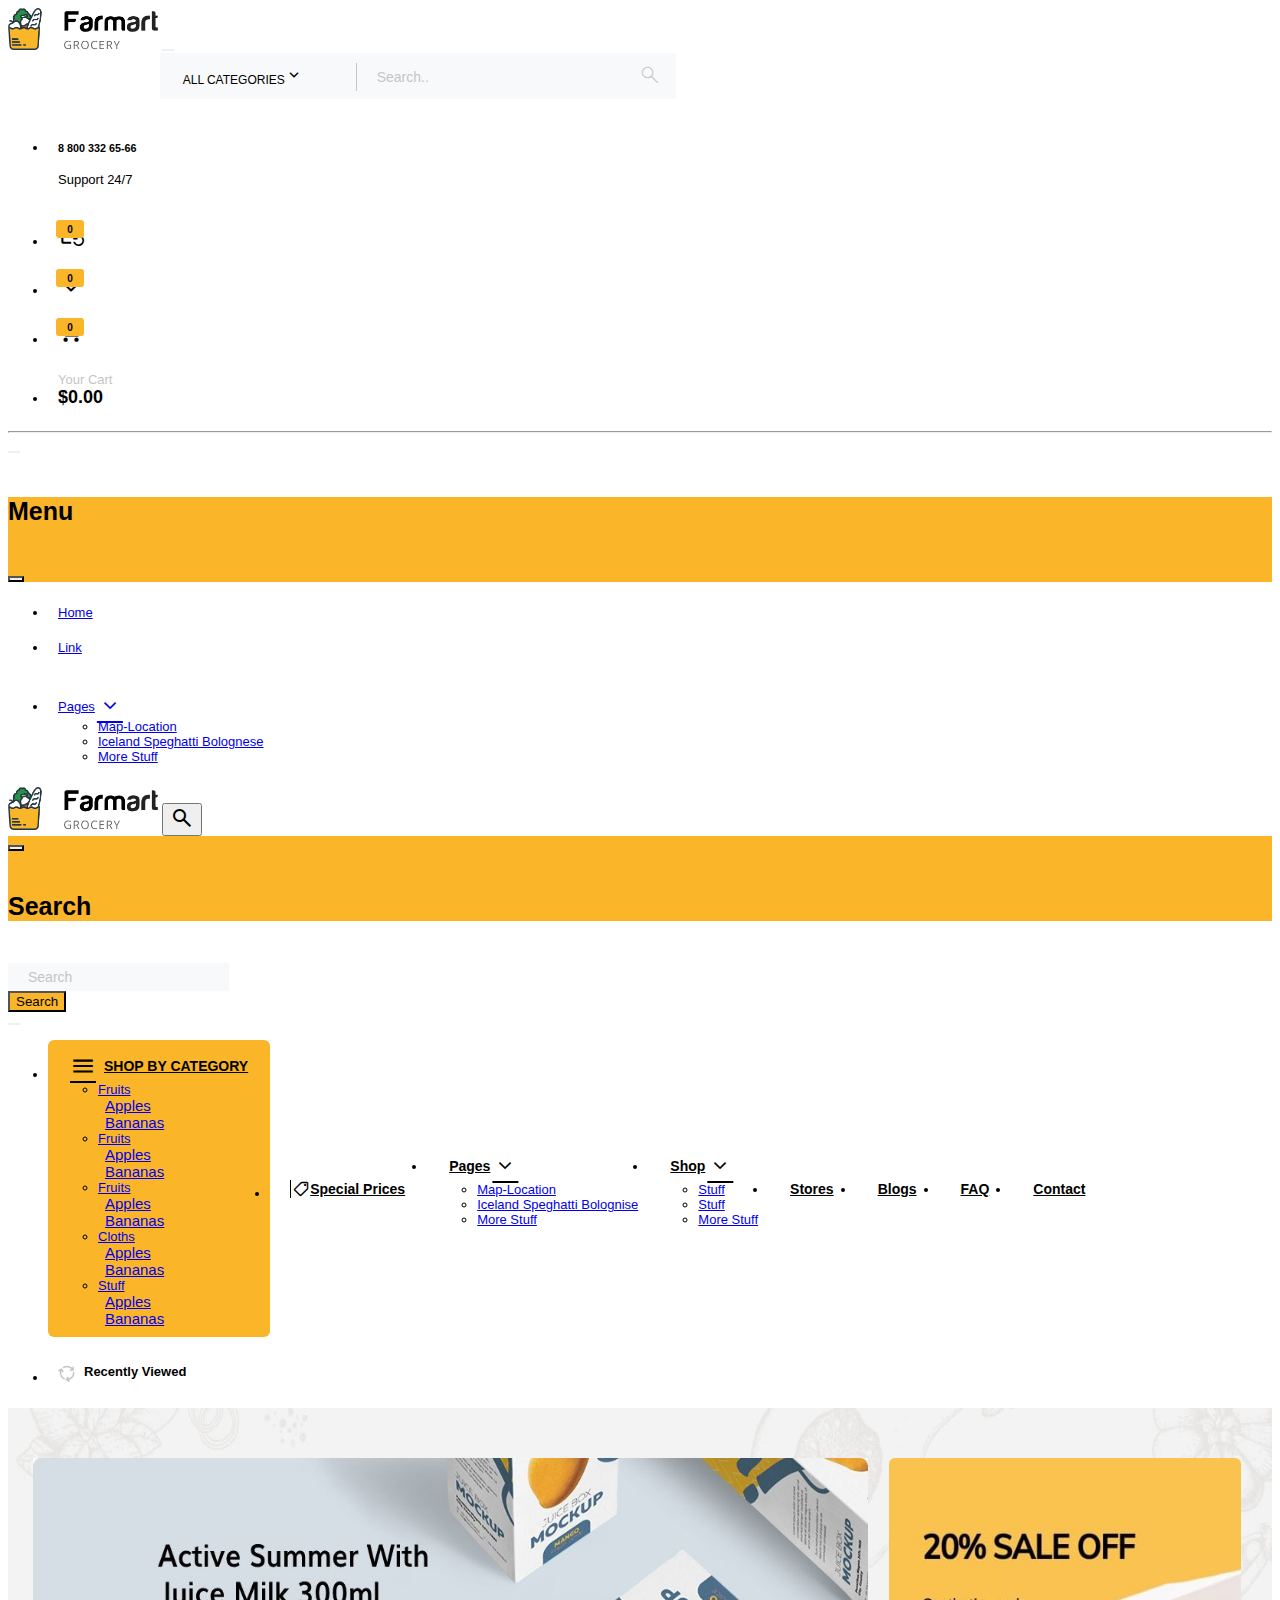
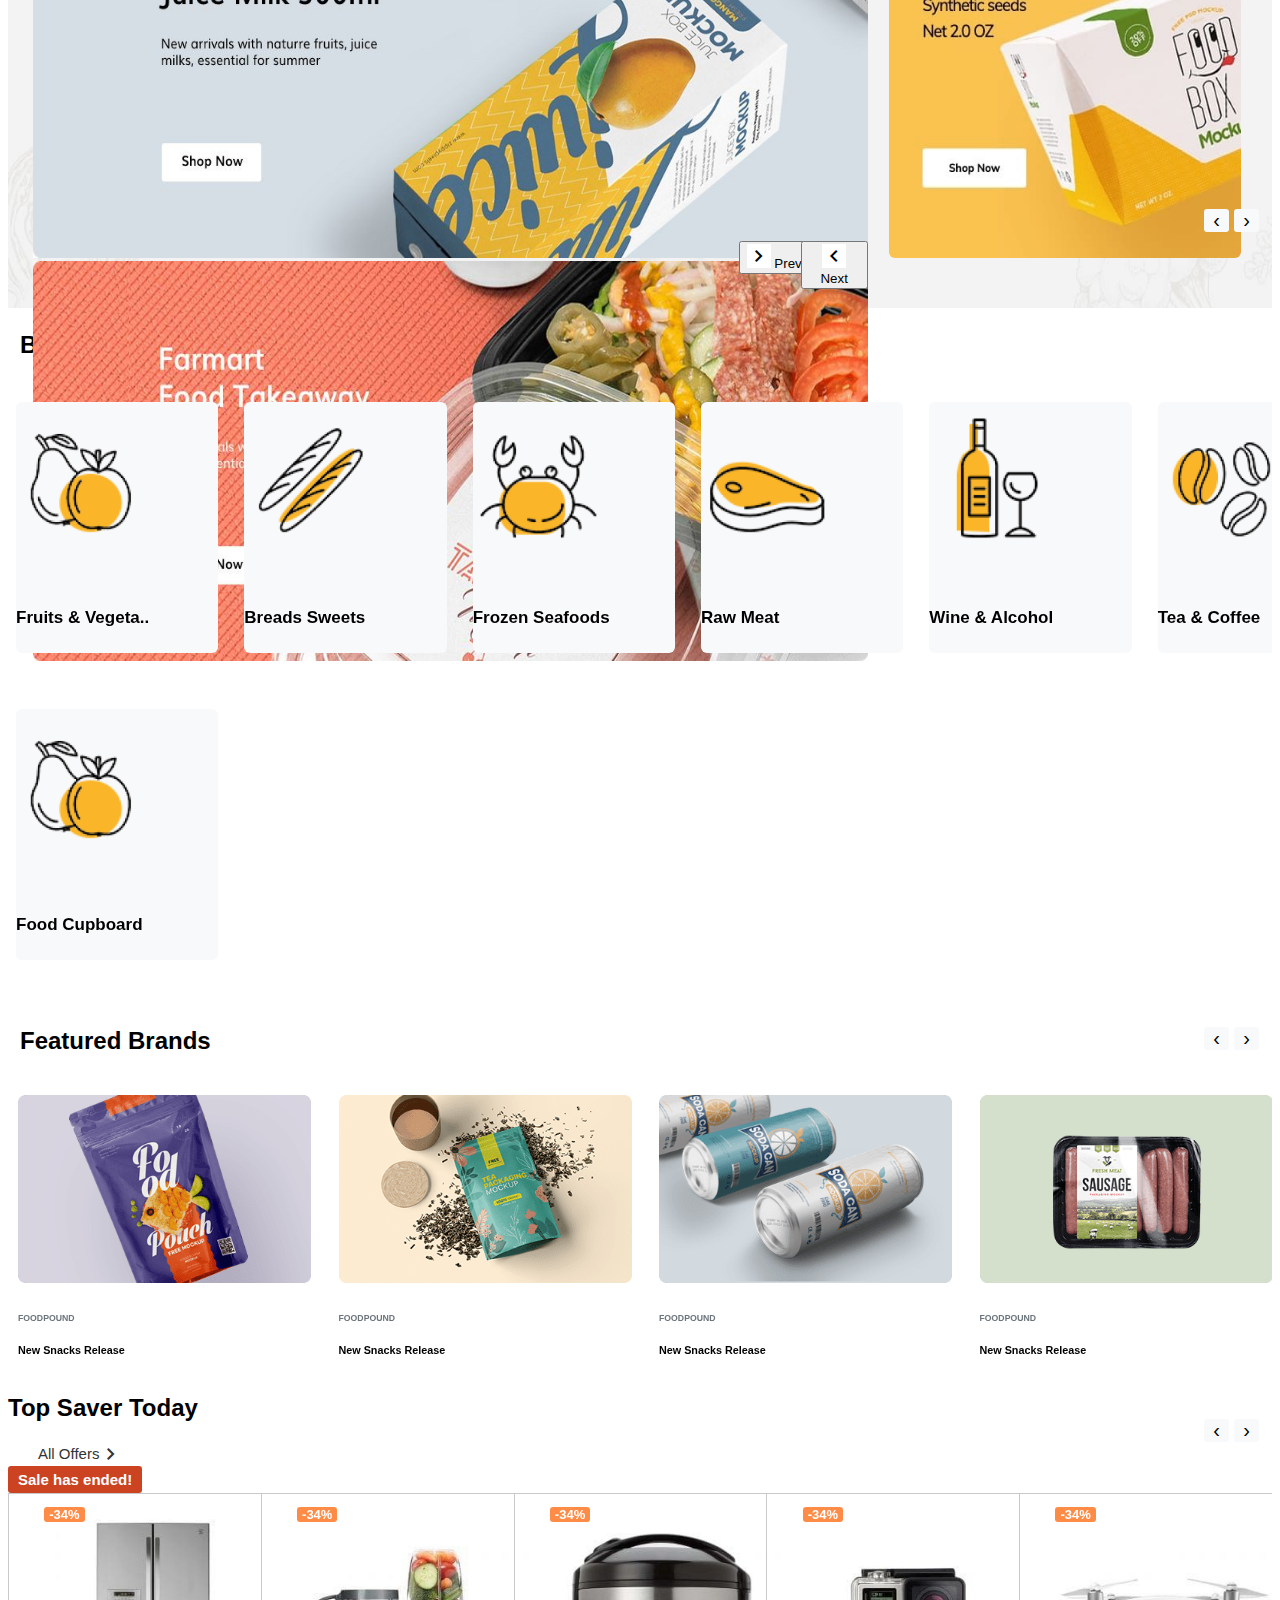
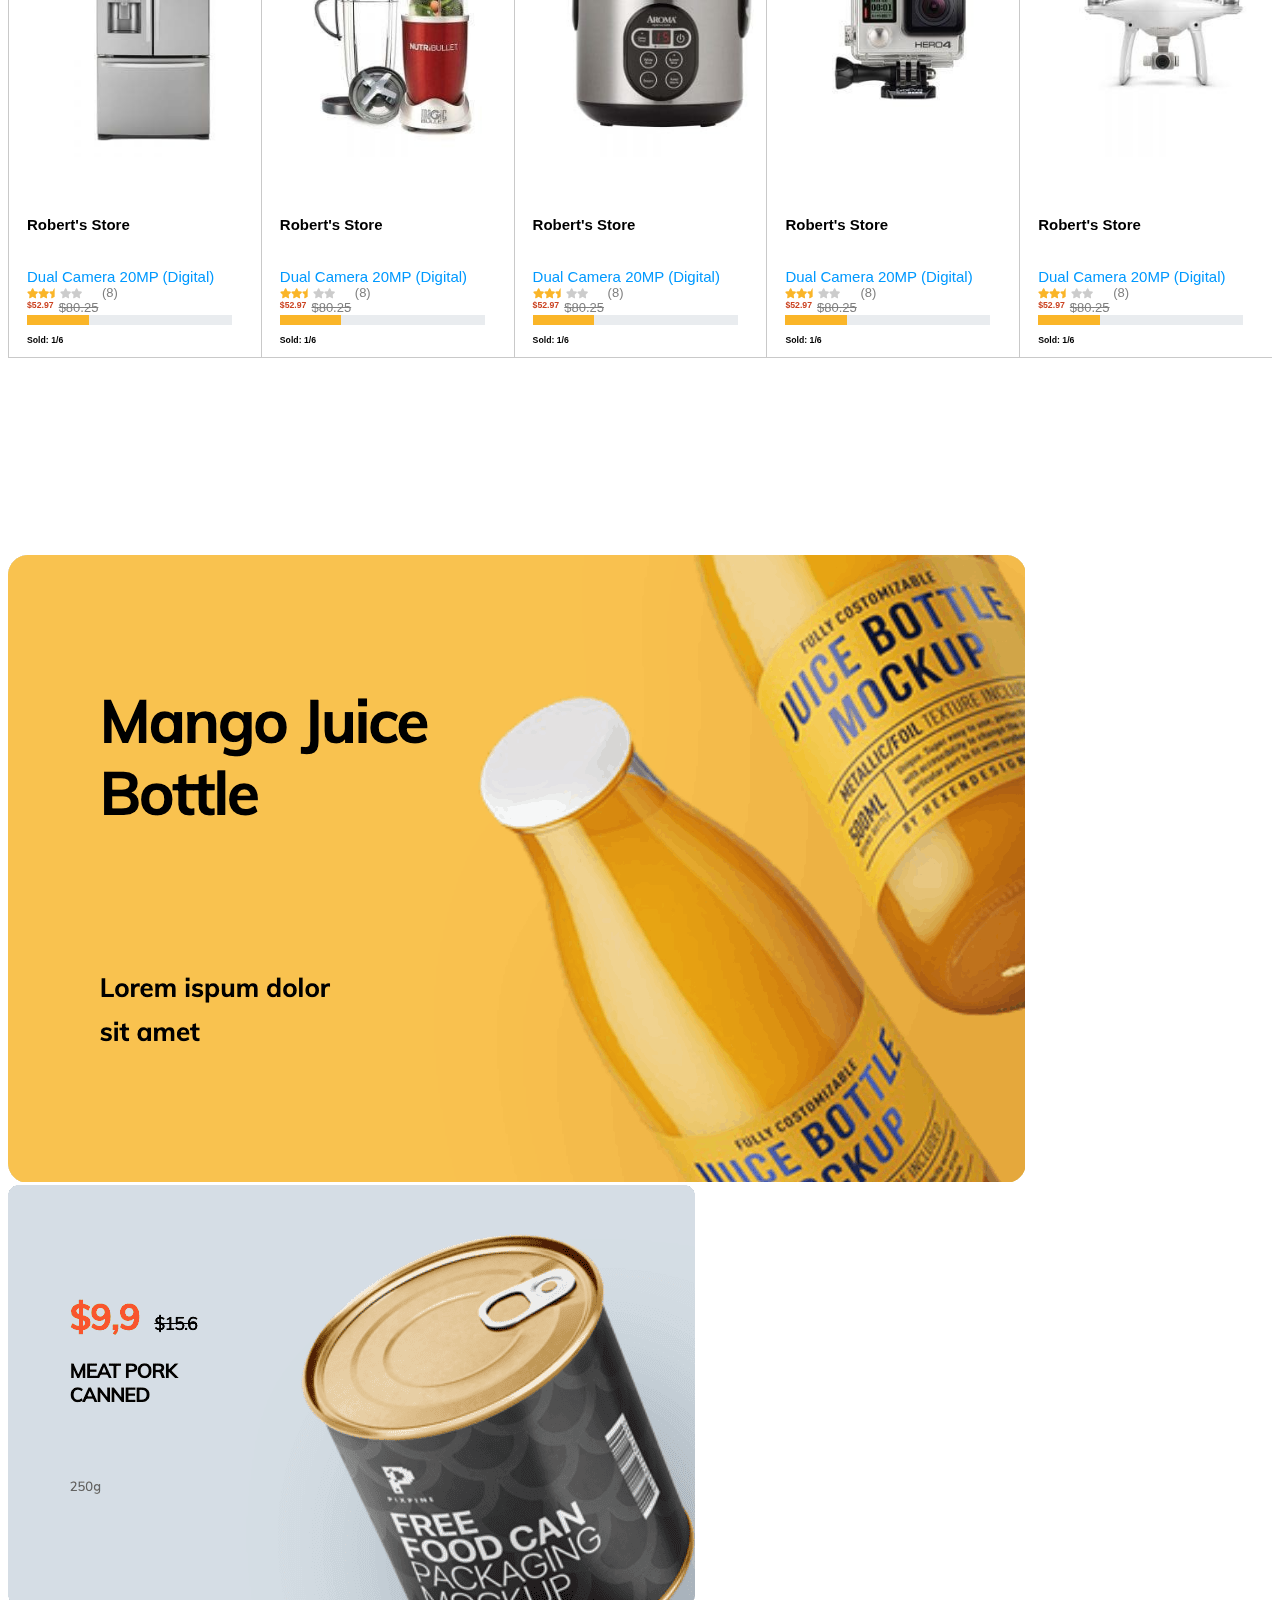
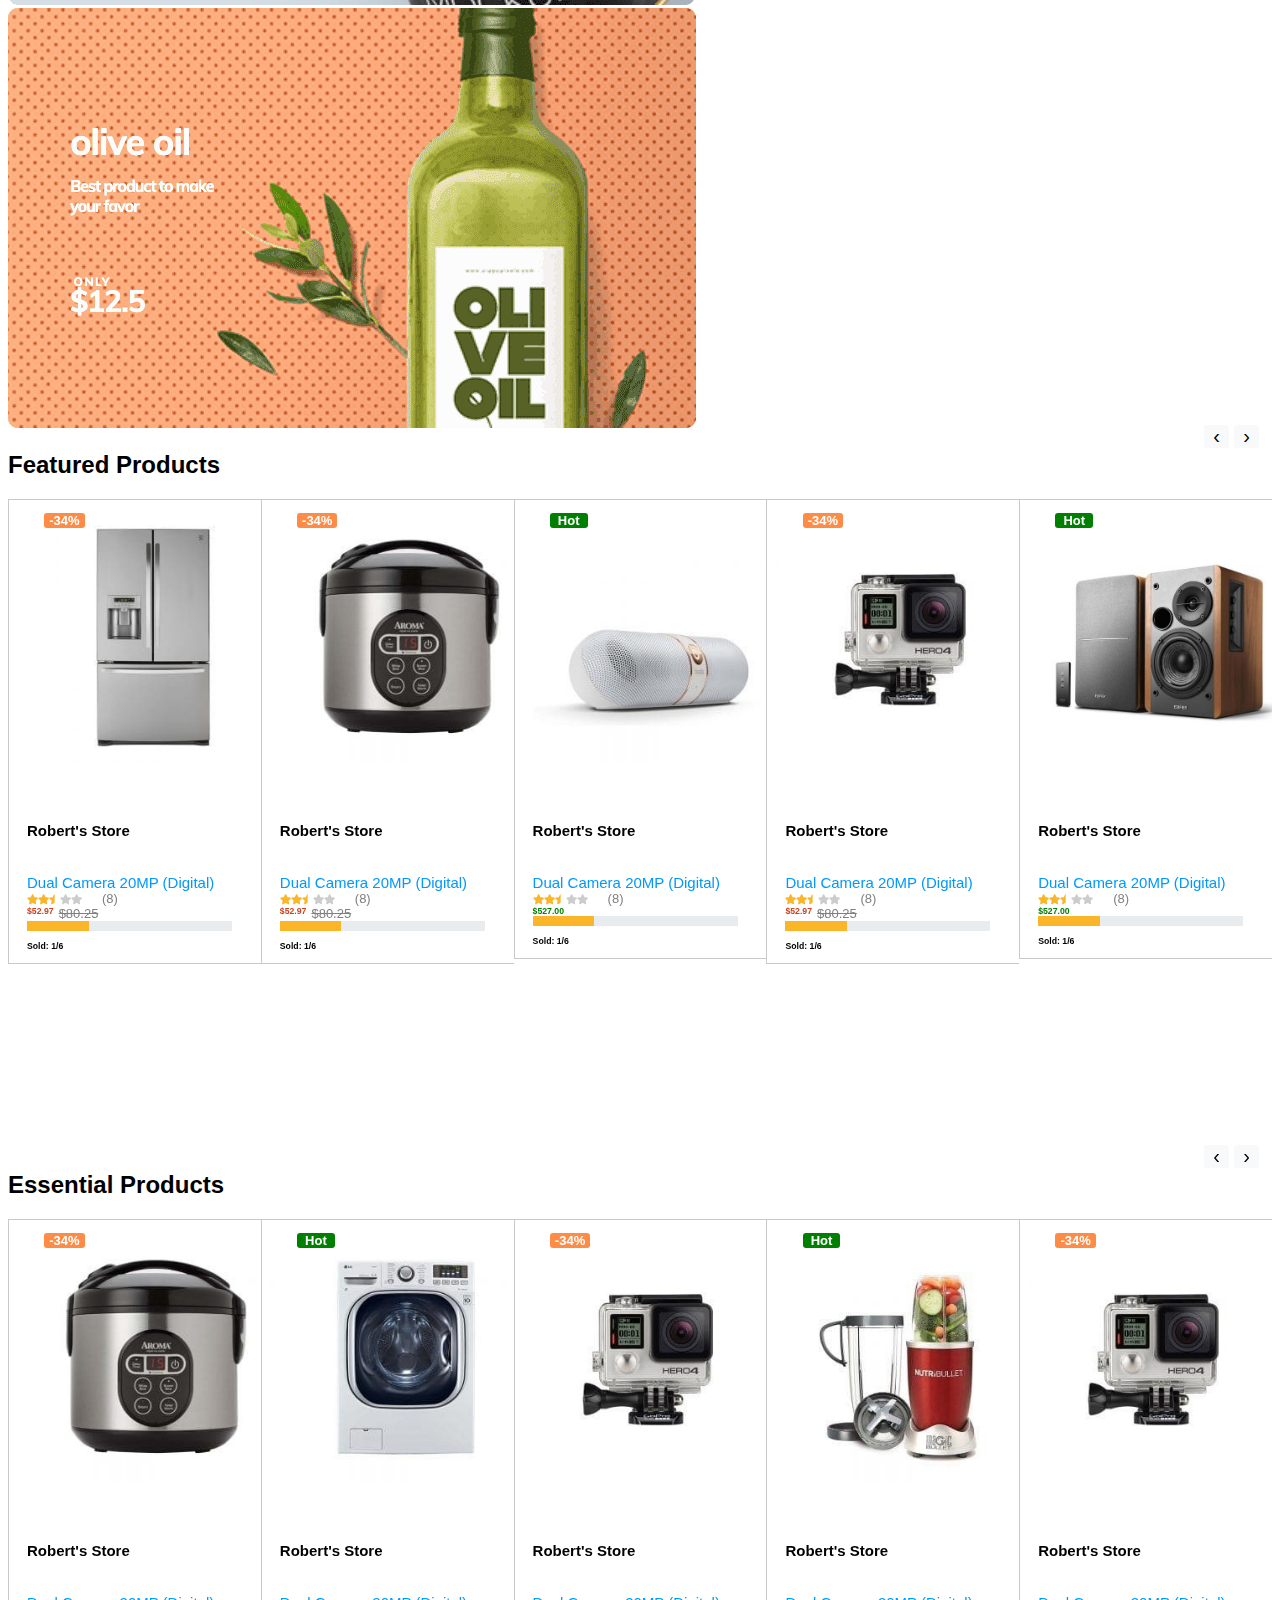
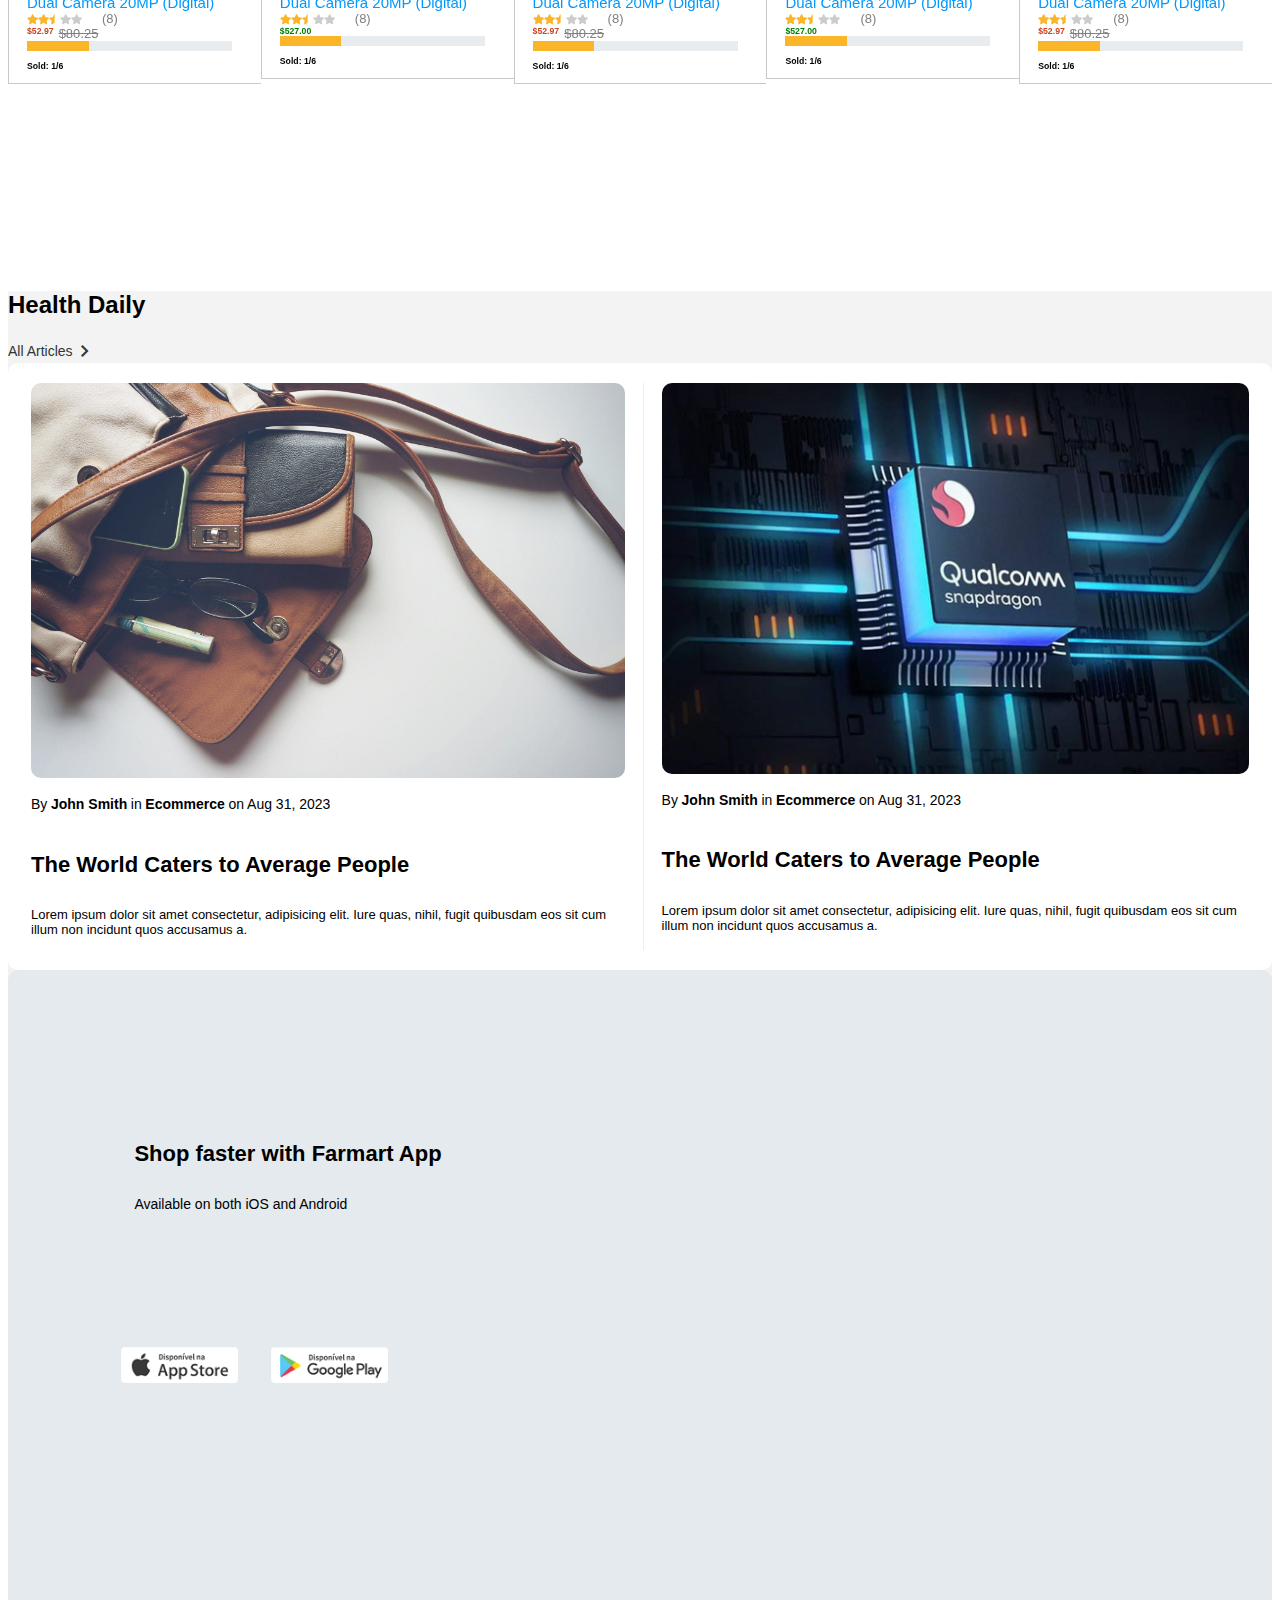
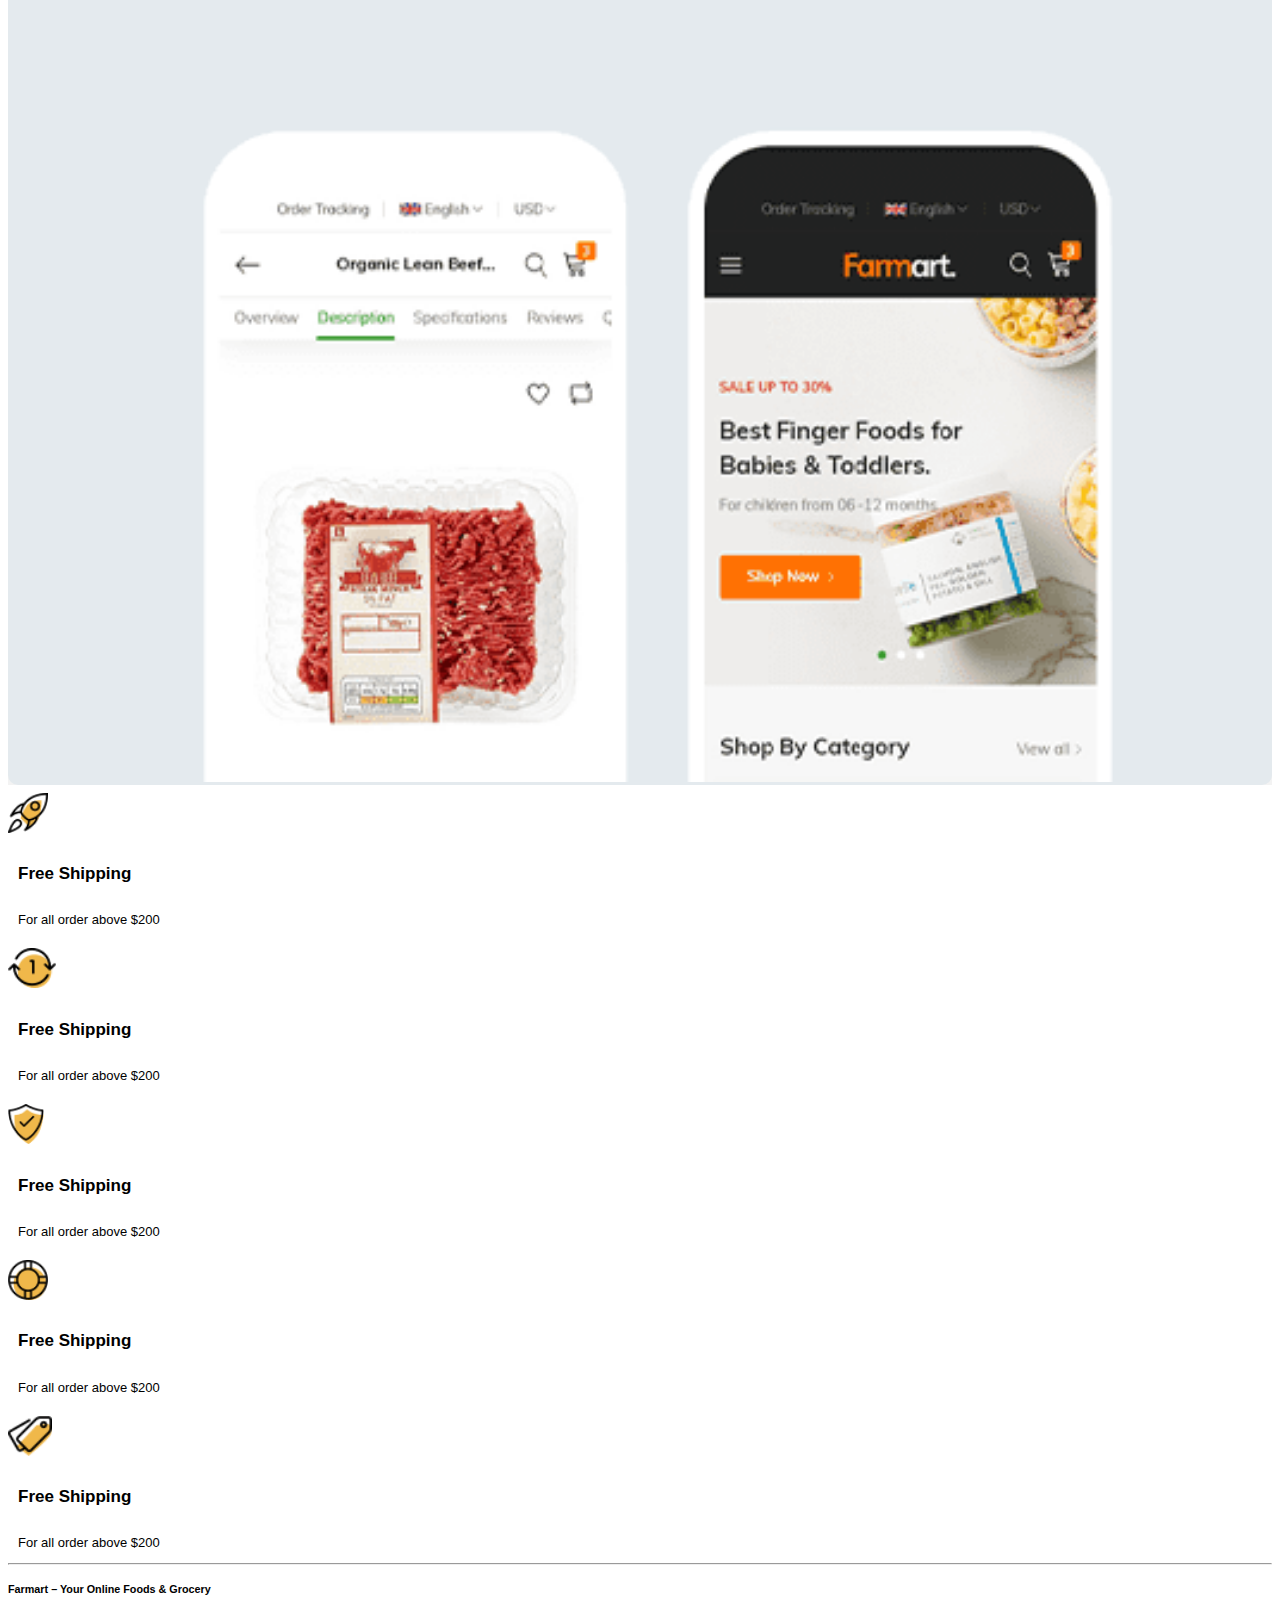
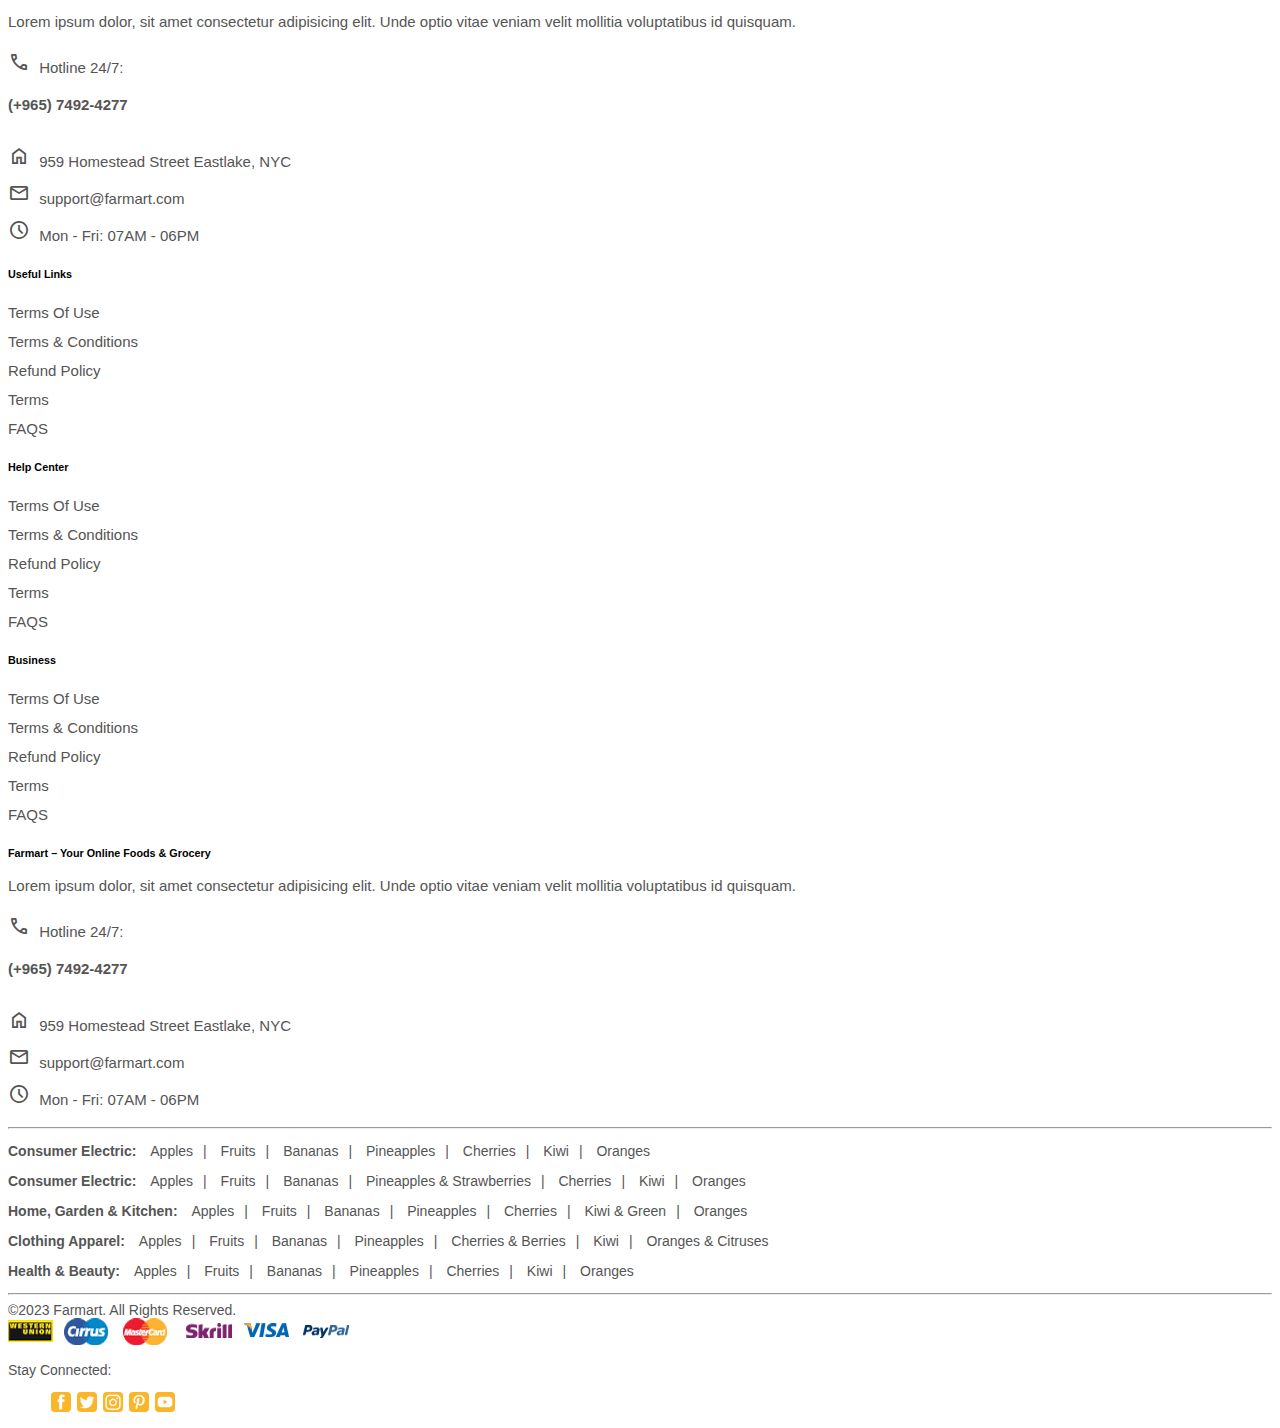
<file: index.html>
<!doctype html>
<html lang="en">
  <head>
    <meta charset="utf-8">
    <meta name="viewport" content="width=device-width, initial-scale=1">
    <title>Farmart</title>
    <link rel="shortcut icon" href="assets/images/favicon.png" type="png">
    <link href="https://cdn.jsdelivr.net/npm/bootstrap@5.3.2/dist/css/bootstrap.min.css" rel="stylesheet" integrity="sha384-T3c6CoIi6uLrA9TneNEoa7RxnatzjcDSCmG1MXxSR1GAsXEV/Dwwykc2MPK8M2HN" crossorigin="anonymous">
    <link rel="stylesheet" href="https://fonts.googleapis.com/css2?family=Material+Symbols+Outlined:opsz,wght,FILL,GRAD@20..48,100..700,0..1,-50..200" />
    <link rel="stylesheet" href="https://fonts.googleapis.com/css2?family=Material+Symbols+Outlined:opsz,wght,FILL,GRAD@24,400,0,0" />
    <link rel="preconnect" href="https://fonts.googleapis.com">
    <link rel="preconnect" href="https://fonts.gstatic.com" crossorigin>
    <link href="https://fonts.googleapis.com/css2?family=Open+Sans:wght@300;400;500;600;700&display=swap" rel="stylesheet">
    <link rel="preconnect" href="https://fonts.googleapis.com">
    <link rel="preconnect" href="https://fonts.gstatic.com" crossorigin>
    <link href="https://fonts.googleapis.com/css2?family=Mulish:wght@200;300;400;500;600&display=swap" rel="stylesheet">
  
    <link rel="stylesheet" href="https://cdnjs.cloudflare.com/ajax/libs/font-awesome/5.15.3/css/all.min.css">
    <link rel="stylesheet" href="assets/css/owl.theme.default.css">
    <link rel="stylesheet" href="assets/css/owl.carousel.min.css">
    <link rel="stylesheet" href="assets/css/style.css">
  </head>
  <body>

    <div class="site-wrapper">

        <header class="parent-header">
            <header class="header">
                <div class="nav-wrapper mx-3">
                    <nav class="navbar navbar-expand-lg my-2">
                        
                      <div class="container-fluid">
                        <a class="navbar-brand" href="#"><img class="logo-img" src="assets/images/logo.png" alt=""></a>
                        <button class="navbar-toggler" type="button" data-bs-toggle="collapse" data-bs-target="#navbarSupportedContent" aria-controls="navbarSupportedContent" aria-expanded="false" aria-label="Toggle navigation">
                          <span class="navbar-toggler-icon"></span>
                        </button>
                        <div class="collapse navbar-collapse" id="navbarSupportedContent">
                       
                              <div class="row">
                                  <div class="col-md-6 offset-md-3">
                                      <form class="search-form">
                                          <div class="category-parent d-flex">
  
                                              <div class="expand-button d-flex"><span>ALL CATEGORIES</span><span class="material-symbols-outlined">
                                                  expand_more
                                                  </span></div>
  
                                              <select class="form-control category-dropdown">
                                                  <option value="category1">All Categories</option>
                                                  <option value="category1">Fruits</option>
                                                  <option value="category2">Vegetables</option>
                                                  <option value="category3">Others</option>
                                              </select>
  
                                          </div>
                      
                                          <input type="text" class="form-control search-input" placeholder="Search..">
  
                                          <div class="search-icon">
                                              <button class="search-button"><span class="material-symbols-outlined">
                                                  search
                                              </span></button>
                                          </div>
                                      </form>
                                  </div>
                              </div>
  
                          <div class="ms-auto">
                              <ul class="navbar-nav ms-auto mt-3 ">
                                  <li class="nav-item">
                                    <span><h5>8 800 332 65-66</h5></span>
                                    <p>Support 24/7</p>
                                  </li>
  
                                  <li class="nav-item">
                                      <a class="nav-link" href="#">
                                          <i class="header-icon"><span class="material-symbols-outlined">
                                              event_repeat
                                              </span></i>
                                          <span class="header-item-counter">0</span>
                                      </a>
                                  </li>
  
                                  <li class="nav-item">
                                      <a class="nav-link" href="#">
                                          <i class="header-icon"><span class="material-symbols-outlined">
                                              favorite
                                              </span></i>
                                          <span class="header-item-counter">0</span>
                                      </a>
                                  </li>
  
                                  <li class="nav-item">
                                      <a class="nav-link" href="#">
                                          <i class="header-icon"><span class="material-symbols-outlined">
                                              shopping_cart
                                              </span></i>
                                          <span class="header-item-counter">0</span>
                                      </a>
                                  </li>
  
                                  <li class="nav-item">
                                      <a class="cart-link" href="#">
                                          <div class="cart-container">
                                              <div class="cart-text">
                                                  <div>Your Cart</div>
                                                  <div class="dollar-sign">$0.00</div>
                                              </div>
                                              <div class="cart-dropdown" style="height: 30px;">
                                                 <p style="color: black;">Empty...</p>
                                              </div>
                                          </div> 
                                      </a>
                                  </li>
  
                                </ul>
                          </div>
                        </div>
                      </div><!-- /.container-fluid -->
                      </nav>
                </div><!-- /.nav-wrapper -->
                <hr>
            </header><!-- /.header -->
    
            <header class="header-2 d-none" style="position: static;">
                <div class="nav-wrapper-2 mx-4">
                    <nav class="navbar d-flex">
                        <div class="container-fluid ">
                          <button class="navbar-toggler order-0" type="button" data-bs-toggle="offcanvas" data-bs-target="#offcanvasNavbar" aria-controls="offcanvasNavbar" aria-label="Toggle navigation">
                            <span class="navbar-toggler-icon"></span>
                          </button>
                          <div class="offcanvas offcanvas-start" tabindex="-1" id="offcanvasNavbar" aria-labelledby="offcanvasNavbarLabel">
                            <div class="offcanvas-header">
                              <h5 class="offcanvas-title" id="offcanvasNavbarLabel">Menu</h5>
                              <button type="button" class="btn-close" data-bs-dismiss="offcanvas" aria-label="Close"></button>
                            </div>
                            <div class="offcanvas-body">
                              <ul class="navbar-nav justify-content-end flex-grow-1 pe-3">
                                <li class="nav-item">
                                  <a class="nav-link active" aria-current="page" href="#">Home</a>
                                </li>
                                <li class="nav-item">
                                  <a class="nav-link" href="#">Link</a>
                                </li>
                                <li class="nav-item dropdown" id="myDropdown">
                                  <a class="nav-link s-h-link" href="#" role="button" data-bs-toggle="dropdown" aria-expanded="false">
                                    <span>Pages</span>
                                    <span class="material-symbols-outlined expand-icon">
                                      expand_more
                                    </span>
                                  </a>
                                  <ul class="dropdown-menu">
                                    <li><a class="dropdown-item" href="map.html">Map-Location</a></li>
                                    <li><a class="dropdown-item" href="product.html">Iceland Speghatti Bolognese</a></li>
                                    <li><a class="dropdown-item" href="#">More Stuff</a></li>
                                  </ul>
                                </li>
                              </ul>
                            </div>
                          </div>
                          <a class="navbar-brand mx-auto" href="#"><img class="logo-img" src="assets/images/logo.png" alt=""></a>
    
                          <button class="btn" type="button" data-bs-toggle="offcanvas" data-bs-target="#searchOffCanvas" aria-controls="searchOffCanvas">
                            <span class="material-symbols-outlined">
                                search
                            </span>
                        </button>
                    </div>
                
                    <div class="offcanvas offcanvas-end" tabindex="-1" id="searchOffCanvas" aria-labelledby="searchOffCanvasLabel">
                        <div class="offcanvas-header">
                            <button type="button" class="btn-close" data-bs-dismiss="offcanvas" aria-label="Close"></button>
                            <h5 class="offcanvas-title" id="searchOffCanvasLabel">Search</h5>
                        </div>
                        <div class="offcanvas-body">
                            <form class="form-inline">
                                <div class="input-group">
                                    <input type="text" class="form-control" placeholder="Search" aria-label="Search" />
                                    <div class="input-group-append">
                                        <button class="btn btn-primary" type="button">Search</button>
                                    </div>
                                </div>
                            </form>
                        </div>
                        </div>
                      
                    </nav>
                </div><!-- /.nav-wrapper-2 -->
              
            </header><!-- /.header-2 -->

            

            <div class="secondary-nav mx-3">

                <nav class="navbar navbar-expand-lg">
                    <div class="container-fluid">
                    
                      <button class="navbar-toggler" type="button" data-bs-toggle="collapse" data-bs-target="#navbarSupportedContent" aria-controls="navbarSupportedContent" aria-expanded="false" aria-label="Toggle navigation">
                        <span class="navbar-toggler-icon"></span>
                      </button>
                      <div class="collapse navbar-collapse d-flex" style="align-items: center;" id="navbarSupportedContent">
                        <ul class="navbar-nav me-auto mb-2 mb-lg-0">

                          <li class="nav-item dropdown shop-dropdown" id="myDropdown">
                                <a class="nav-link non-yellow-link" href="#" role="button" data-bs-toggle="dropdown" aria-expanded="false">
                                <span class="material-symbols-outlined ham-icon">
                                        menu
                                </span>
                                <span>SHOP BY CATEGORY</span>
                                </a>
                                <ul class="dropdown-menu drop-cat">
                                  <li><a class="dropdown-item" href="#">
                                    Fruits
                                    <ul>
                                      <li>Apples</li>
                                      <li>Bananas</li>
                                    </ul>
                                  </a></li>
                                  <li><a class="dropdown-item" href="#">
                                    Fruits
                                    <ul>
                                      <li>Apples</li>
                                      <li>Bananas</li>
                                    </ul>
                                  </a></li>
                                  <li><a class="dropdown-item" href="#">
                                    Fruits
                                    <ul>
                                      <li>Apples</li>
                                      <li>Bananas</li>
                                    </ul>
                                  </a></li>
                                  <li><a class="dropdown-item" href="#">Cloths
                                    <ul>
                                      <li>Apples</li>
                                      <li>Bananas</li>
                                    </ul>
                                  </a></li>
                                  <li><a class="dropdown-item" href="#">Stuff
                                    <ul>
                                      <li>Apples</li>
                                      <li>Bananas</li>
                                    </ul>
                                  </a></li>
                                </ul>
                          </li>
                          <li class="nav-item">
                            <a class="nav-link active" aria-current="page" href="#">
                              <span class="material-symbols-outlined price-symbol">
                              sell
                              </span>
                              <span>Special Prices</span>
                            </a>
                          </li>
                          <li class="nav-item dropdown" id="myDropdown">
                            <a class="nav-link" href="#" role="button" data-bs-toggle="dropdown" aria-expanded="false">
                              <span>Pages</span>
                              <span class="material-symbols-outlined expand-icon">
                                expand_more
                              </span>
                            </a>
                            <ul class="dropdown-menu">
                              <li><a class="dropdown-item" href="map.html">Map-Location</a></li>
                              <li><a class="dropdown-item" href="product.html">Iceland Speghatti Bolognise</a></li>
                              <li><a class="dropdown-item" href="#">More Stuff</a></li>
                            </ul>
                          </li>
                          <li class="nav-item dropdown" id="myDropdown">
                            <a class="nav-link" href="#" role="button" data-bs-toggle="dropdown" aria-expanded="false">
                              <span>Shop</span><span class="material-symbols-outlined expand-icon">
                                expand_more
                              </span>
                            
                            </a>
                            <ul class="dropdown-menu">
                              <li><a class="dropdown-item" href="#">Stuff</a></li>
                              <li><a class="dropdown-item" href="#">Stuff</a></li>
                              <li><a class="dropdown-item" href="#">More Stuff</a></li>
                            </ul>
                          </li>
                          <li class="nav-item">
                            <a class="nav-link" href="#">Stores</a>
                          </li>
                          <li class="nav-item">
                            <a class="nav-link" href="#">Blogs</a>
                          </li>
                          <li class="nav-item">
                            <a class="nav-link" href="#">FAQ</a>
                          </li>
                          <li class="nav-item">
                            <a class="nav-link" href="#">Contact</a>
                          </li>
                          
                        </ul>

                        <ul class="navbar-nav ms-auto mb-2 mb-lg-0">
                          <li class="nav-item">
                            <a class="cart-link" href="#">
                                <div class="cart-container recently-viewed">
                                    <div class="cart-text">
                                        <div class=""><span class="material-symbols-outlined recycle-icon">
                                          cycle
                                          </span><span>Recently Viewed</span></div>
                                    </div>
                                    <div class="cart-dropdown" style="z-index: 2; height: 30px;">
                                       <p style="color: black;">You viewed nothing...</p>
                                    </div>
                                </div> 
                            </a>
                        </li>
                        </ul>
                      </div>
                    </div>
                  </nav>
            </div><!-- /.secondary-nav -->

            <div class="hero-section-wrapper">
              <div class="hero-section">
                <img class="hero-pic" src="assets/images/slider-bg.jpg" style="height: 500px;" alt="">
                <div class="carousel-wrapper">
                  <div id="carouselExampleFade" class="carousel slide carousel-fade">
                    <div class="carousel-inner">
                      <div class="carousel-item active">
                        <img src="assets/images/slider-1.jpg" class="d-block w-100" style="height: 400px;" alt="...">
                      </div>
                      <div class="carousel-item">
                        <img src="assets/images/slider-2.jpg" class="d-block w-100" style="height: 400px;" alt="...">
                      </div>
                    </div>
                    <div class="prev-div">
                      <button class="carousel-control-prev" type="button" data-bs-target="#carouselExampleFade" data-bs-slide="prev">
                        <span class="material-symbols-outlined" aria-hidden="true">chevron_right</span>
                        <span class="visually-hidden">Previous</span>
                      </button>
                    </div><!-- /.next-div -->
                    <div class="next-div">
                      <button class="carousel-control-next" type="button" data-bs-target="#carouselExampleFade" data-bs-slide="next">
                        <span class="material-symbols-outlined" aria-hidden="true">chevron_left</span>
                        <span class="visually-hidden">Next</span>
                      </button>
                    </div>
                  </div>
                </div><!-- /.carousel-wrapper -->

                <div class="hero-img-wrapper">
                  <img src="assets/images/hero-img.jpg" style="height: 400px;" alt="">
                </div><!-- /.hero-img-wrapper -->
                </div><!-- /.hero-section -->

            </div><!-- /.hero-section-wrapper -->
           
        </header><!-- /.parent-header -->

        <main class="main">

          <div class="product-categories mt-5">
            <div class="container-fluid">
              <div class="row">
                <div class="col-12">
                  <div class="product-heading ">
                    <h2>Browse By Category</h2>
                  </div><!-- /.product-heading -->
                  <div class="product-categories-body mt-3">
                    <div class="owl-carousel owl-theme product-carousel" data-carousel-id="carousel1">
                      <div class="item" >
                        <a href="">
                          <div style="padding-top: 10px;">
                            <img class="mx-auto" src="assets/images/card-2.png" style="width: 60%; padding: 5px;" alt="">
                          </div>
                          <div class="text-center"><h6>Fruits & Vegeta..</h6></div>
                        </a>
                      </div>
                      <div class="item">
                        <a href="">
                          <div style="padding-top: 10px;">
                            <img class="mx-auto" src="assets/images/card-3.png" style="width: 60%; padding: 5px;" alt="">
                          </div>
                          <div class="text-center"><h6>Breads Sweets</h6></div>
                        </a>
                      </div>
                      <div class="item">
                        <a href="">
                          <div style="padding-top: 10px;">
                            <img class="mx-auto" src="assets/images/card-1.png" style="width: 60%; padding: 5px;" alt="">
                          </div>
                          <div class="text-center"><h6>Frozen Seafoods</h6></div>
                        </a>
                      </div>
                      <div class="item">
                        <a href="">
                          <div style="padding-top: 10px;">
                            <img class="mx-auto" src="assets/images/card-4.png" style="width: 60%; padding: 5px;" alt="">
                          </div>
                          <div class="text-center"><h6>Raw Meat</h6></div>
                        </a>
                      </div>
                      <div class="item">
                        <a href="">
                          <div style="padding-top: 10px;">
                            <img class="mx-auto" src="assets/images/card-5.png" style="width: 60%; padding: 5px;" alt="">
                          </div>
                          <div class="text-center"><h6>Wine & Alcohol</h6></div>
                        </a>
                      </div>
                      <div class="item">
                        <a href="">
                          <div style="padding-top: 10px;">
                            <img class="mx-auto" src="assets/images/card-6.png" style="width: 60%; padding: 5px;" alt="">
                          </div>
                          <div class="text-center"><h6>Tea & Coffee</h6></div>
                        </a>
                      </div>
                      <div class="item">
                        <a href="">
                          <div style="padding-top: 10px;">
                            <img class="mx-auto" src="assets/images/card-7.png" style="width: 60%; padding: 5px;" alt="">
                          </div>
                          <div class="text-center"><h6>Milks & Diaries</h6></div>
                        </a>
                      </div>
                      <div class="item">
                        <a href="">
                          <div style="padding-top: 10px;">
                            <img class="mx-auto" src="assets/images/card-8.png" style="width: 60%; padding: 5px;" alt="">
                          </div>
                          <div class="text-center"><h6>Pet Food</h6></div>
                        </a>
                      </div>
                      <div class="item">
                        <a href="">
                          <div style="padding-top: 10px;">
                            <img class="mx-auto" src="assets/images/card-2.png" style="width: 60%; padding: 5px;" alt="">
                          </div>
                          <div class="text-center"><h6>Food Cupboard</h6></div>
                        </a>
                      </div>
                    
                  </div>
                  </div><!-- /.product-categories-body -->
                </div><!-- /.col-12 -->
              </div><!-- /.row -->
            </div><!-- /.container -->
          </div><!-- /.product-categories -->

          <div class="brand-categories mt-3 py-4">
            <div class="container-fluid">
              <div class="row">
                <div class="col-12">
                  <div class="product-heading ">
                    <h2>Featured Brands</h2>
                  </div><!-- /.product-heading -->
                  <div class="brand-categories-body mt-3">
                    <div class="owl-carousel owl-theme brand-carousel" data-carousel-id="carousel2">
                      <div class="item">
                        <a href="">
                          <div>
                            <img src="assets/images/card-9.png" alt="">
                          </div>
                          <div style="margin-top: 30px;">
                            <h6>FOODPOUND</h6>
                            <h5>New Snacks Release</h5>
                          </div>
                        </a>
                      </div>

                      <div class="item">
                        <a href="">
                          <div>
                            <img src="assets/images/card-10.png" alt="">
                          </div>
                          <div style="margin-top: 30px;">
                            <h6>FOODPOUND</h6>
                            <h5>New Snacks Release</h5>
                          </div>
                        </a>
                      </div>

                      <div class="item">
                        <a href="">
                          <div>
                            <img src="assets/images/card-11.png" alt="">
                          </div>
                          <div style="margin-top: 30px;">
                            <h6>FOODPOUND</h6>
                            <h5>New Snacks Release</h5>
                          </div>
                        </a>
                      </div>

                      <div class="item">
                        <a href="">
                          <div>
                            <img src="assets/images/card-12.png" alt="">
                          </div>
                          <div style="margin-top: 30px;">
                            <h6>FOODPOUND</h6>
                            <h5>New Snacks Release</h5>
                          </div>
                        </a>
                      </div>

                      <div class="item">
                        <a href="">
                          <div>
                            <img src="assets/images/card-13.png" alt="">
                          </div>
                          <div style="margin-top: 30px;">
                            <h6>FOODPOUND</h6>
                            <h5>New Snacks Release</h5>
                          </div>
                        </a>
                      </div>

                      
                    </div>
                  </div><!-- /.product-categories-body -->
                </div><!-- /.col-12 -->
              </div><!-- /.row -->
            </div><!-- /.container -->
          </div><!-- /.brand-categories -->

          <div class="saving-products-category ps-1 pt-5">
            <div class="container-fluid">
              <div class="row">
                <div class="col-12">
                  <div class="product-countdown d-flex">
                    <div><h2>Top Saver Today</h2></div>
                    <div class="offer-class ">
                      <a href=""><span>All Offers</span><span class="material-symbols-outlined">
                      chevron_right
                      </span>
                      </a>
                    </div>
                    <div id="countdown"></div>
                  </div><!-- /.product-countdown -->
                  <div class="saving-products-body mt-3">
                    <div class="owl-carousel owl-theme saving-carousel" data-carousel-id="carousel3">
                      <div class="item">

                        <div class="hover-div">

                          <div class="item-pic">
                            <img src="assets/images/item-1.jpg" alt="">
                            <div class="ribbon"><span>-34%</span></div><!-- /.ribbon -->
                            <div class="emotion-loop">
                              <a href=""><span class="material-symbols-outlined">
                                zoom_out_map
                                </span></a>
                              <a href=""><span class="material-symbols-outlined">
                                favorite
                                </span></a>
                              <a href=""><span class="material-symbols-outlined">
                                laps
                                </span></a>
                            </div><!-- /.emotion-loop -->
                          </div><!-- /.item-pic -->
                          <div class="item-content">
                            <div class="item-heading">
                              <a href="">
                                <h6>Robert's Store</h6>
                                <span>Dual Camera 20MP (Digital)</span>
                              </a>
                            </div><!-- /.item-heading -->
                            <div class="item-rating pt-3">
                              <ul>
                                <li><i class="fa fa-solid fa-star filled"></i></li>
                                <li><i class="fa fa-solid fa-star filled"></i></li>
                                <li><i class="fa fa-solid fa-star-half filled"></i></li>
                                <li><i class="fa fa-solid fa-star"></i></li>
                                <li><i class="fa fa-regular fa-star"></i></li>
                                <li style="padding-left: 20px; color: grey;"><span>(8)</span></li>
                              </ul>
                              <div class="price">
                                <h6>$52.97</h6>
                                <span>$80.25</span>
                              </div>
                              <div class="sold pt-2">
                                <div class="bar">
                                  <div class="bar-overlay"></div><!-- /.bar-overlay -->
                                </div><!-- /.bar -->
                                <h6>Sold: 1/6</h6>
                              </div><!-- /.sold -->
                            </div><!-- /.item-rating -->
                          </div><!-- /.item-content -->

                        </div>

                        <div class="item-bottom">
                          <div class="cart-box">
                            <button class="cart-button decrement" id="decrement">-</button>
                            <span class="item-count" id="item-count">1</span>
                            <button class="cart-button increment" id="increment">+</button>
                          </div>
                          <div class="add-cart-button d-flex mt-2">
                            <span><i><span class="material-symbols-outlined">
                            shopping_cart
                            </span></i>
                            </span><h6>Add to cart</h6>
                          </div><!-- /.add-cart-button -->
                        </div><!-- /.item-bottom -->
                      </div>

                      <div class="item">

                        <div class="hover-div">

                          <div class="item-pic">
                            <img src="assets/images/item-6.jpg" alt="">
                            <div class="ribbon"><span>-34%</span></div><!-- /.ribbon -->
                            <div class="emotion-loop">
                              <a href=""><span class="material-symbols-outlined">
                                zoom_out_map
                                </span></a>
                              <a href=""><span class="material-symbols-outlined">
                                favorite
                                </span></a>
                              <a href=""><span class="material-symbols-outlined">
                                laps
                                </span></a>
                            </div><!-- /.emotion-loop -->
                          </div><!-- /.item-pic -->
                          <div class="item-content">
                            <div class="item-heading">
                              <a href="">
                                <h6>Robert's Store</h6>
                                <span>Dual Camera 20MP (Digital)</span>
                              </a>
                            </div><!-- /.item-heading -->
                            <div class="item-rating pt-3">
                              <ul>
                                <li><i class="fa fa-solid fa-star filled"></i></li>
                                <li><i class="fa fa-solid fa-star filled"></i></li>
                                <li><i class="fa fa-solid fa-star-half filled"></i></li>
                                <li><i class="fa fa-solid fa-star"></i></li>
                                <li><i class="fa fa-regular fa-star"></i></li>
                                <li style="padding-left: 20px; color: grey;"><span>(8)</span></li>
                              </ul>
                              <div class="price">
                                <h6>$52.97</h6>
                                <span>$80.25</span>
                              </div>
                              <div class="sold pt-2">
                                <div class="bar">
                                  <div class="bar-overlay"></div><!-- /.bar-overlay -->
                                </div><!-- /.bar -->
                                <h6>Sold: 1/6</h6>
                              </div><!-- /.sold -->
                            </div><!-- /.item-rating -->
                          </div><!-- /.item-content -->

                        </div>

                        <div class="item-bottom">
                          <div class="cart-box">
                            <button class="cart-button decrement" id="decrement">-</button>
                            <span class="item-count" id="item-count">1</span>
                            <button class="cart-button increment" id="increment">+</button>
                          </div>
                          <div class="add-cart-button d-flex mt-2">
                            <span><i><span class="material-symbols-outlined">
                            shopping_cart
                            </span></i>
                            </span><h6>Add to cart</h6>
                          </div><!-- /.add-cart-button -->
                        </div><!-- /.item-bottom -->
                      </div>


                      <div class="item">

                        <div class="hover-div">

                          <div class="item-pic">
                            <img src="assets/images/item-2.jpg" alt="">
                            <div class="ribbon"><span>-34%</span></div><!-- /.ribbon -->
                            <div class="emotion-loop">
                              <a href=""><span class="material-symbols-outlined">
                                zoom_out_map
                                </span></a>
                              <a href=""><span class="material-symbols-outlined">
                                favorite
                                </span></a>
                              <a href=""><span class="material-symbols-outlined">
                                laps
                                </span></a>
                            </div><!-- /.emotion-loop -->
                          </div><!-- /.item-pic -->
                          <div class="item-content">
                            <div class="item-heading">
                              <a href="">
                                <h6>Robert's Store</h6>
                                <span>Dual Camera 20MP (Digital)</span>
                              </a>
                            </div><!-- /.item-heading -->
                            <div class="item-rating pt-3">
                              <ul>
                                <li><i class="fa fa-solid fa-star filled"></i></li>
                                <li><i class="fa fa-solid fa-star filled"></i></li>
                                <li><i class="fa fa-solid fa-star-half filled"></i></li>
                                <li><i class="fa fa-solid fa-star"></i></li>
                                <li><i class="fa fa-regular fa-star"></i></li>
                                <li style="padding-left: 20px; color: grey;"><span>(8)</span></li>
                              </ul>
                              <div class="price">
                                <h6>$52.97</h6>
                                <span>$80.25</span>
                              </div>
                              <div class="sold pt-2">
                                <div class="bar">
                                  <div class="bar-overlay"></div><!-- /.bar-overlay -->
                                </div><!-- /.bar -->
                                <h6>Sold: 1/6</h6>
                              </div><!-- /.sold -->
                            </div><!-- /.item-rating -->
                          </div><!-- /.item-content -->

                        </div>

                        <div class="item-bottom">
                          <div class="cart-box">
                            <button class="cart-button decrement" id="decrement">-</button>
                            <span class="item-count" id="item-count">1</span>
                            <button class="cart-button increment" id="increment">+</button>
                          </div>
                          <div class="add-cart-button d-flex mt-2">
                            <span><i><span class="material-symbols-outlined">
                            shopping_cart
                            </span></i>
                            </span><h6>Add to cart</h6>
                          </div><!-- /.add-cart-button -->
                        </div><!-- /.item-bottom -->
                      </div>


                      <div class="item">

                        <div class="hover-div">

                          <div class="item-pic">
                            <img src="assets/images/item-3.jpg" alt="">
                            <div class="ribbon"><span>-34%</span></div><!-- /.ribbon -->
                            <div class="emotion-loop">
                              <a href=""><span class="material-symbols-outlined">
                                zoom_out_map
                                </span></a>
                              <a href=""><span class="material-symbols-outlined">
                                favorite
                                </span></a>
                              <a href=""><span class="material-symbols-outlined">
                                laps
                                </span></a>
                            </div><!-- /.emotion-loop -->
                          </div><!-- /.item-pic -->
                          <div class="item-content">
                            <div class="item-heading">
                              <a href="">
                                <h6>Robert's Store</h6>
                                <span>Dual Camera 20MP (Digital)</span>
                              </a>
                            </div><!-- /.item-heading -->
                            <div class="item-rating pt-3">
                              <ul>
                                <li><i class="fa fa-solid fa-star filled"></i></li>
                                <li><i class="fa fa-solid fa-star filled"></i></li>
                                <li><i class="fa fa-solid fa-star-half filled"></i></li>
                                <li><i class="fa fa-solid fa-star"></i></li>
                                <li><i class="fa fa-regular fa-star"></i></li>
                                <li style="padding-left: 20px; color: grey;"><span>(8)</span></li>
                              </ul>
                              <div class="price">
                                <h6>$52.97</h6>
                                <span>$80.25</span>
                              </div>
                              <div class="sold pt-2">
                                <div class="bar">
                                  <div class="bar-overlay"></div><!-- /.bar-overlay -->
                                </div><!-- /.bar -->
                                <h6>Sold: 1/6</h6>
                              </div><!-- /.sold -->
                            </div><!-- /.item-rating -->
                          </div><!-- /.item-content -->

                        </div>

                        <div class="item-bottom">
                          <div class="cart-box">
                            <button class="cart-button decrement" id="decrement">-</button>
                            <span class="item-count" id="item-count">1</span>
                            <button class="cart-button increment" id="increment">+</button>
                          </div>
                          <div class="add-cart-button d-flex mt-2">
                            <span><i><span class="material-symbols-outlined">
                            shopping_cart
                            </span></i>
                            </span><h6>Add to cart</h6>
                          </div><!-- /.add-cart-button -->
                        </div><!-- /.item-bottom -->
                      </div>


                      <div class="item">

                        <div class="hover-div">

                          <div class="item-pic">
                            <img src="assets/images/item-4.jpg" alt="">
                            <div class="ribbon"><span>-34%</span></div><!-- /.ribbon -->
                            <div class="emotion-loop">
                              <a href=""><span class="material-symbols-outlined">
                                zoom_out_map
                                </span></a>
                              <a href=""><span class="material-symbols-outlined">
                                favorite
                                </span></a>
                              <a href=""><span class="material-symbols-outlined">
                                laps
                                </span></a>
                            </div><!-- /.emotion-loop -->
                          </div><!-- /.item-pic -->
                          <div class="item-content">
                            <div class="item-heading">
                              <a href="">
                                <h6>Robert's Store</h6>
                                <span>Dual Camera 20MP (Digital)</span>
                              </a>
                            </div><!-- /.item-heading -->
                            <div class="item-rating pt-3">
                              <ul>
                                <li><i class="fa fa-solid fa-star filled"></i></li>
                                <li><i class="fa fa-solid fa-star filled"></i></li>
                                <li><i class="fa fa-solid fa-star-half filled"></i></li>
                                <li><i class="fa fa-solid fa-star"></i></li>
                                <li><i class="fa fa-regular fa-star"></i></li>
                                <li style="padding-left: 20px; color: grey;"><span>(8)</span></li>
                              </ul>
                              <div class="price">
                                <h6>$52.97</h6>
                                <span>$80.25</span>
                              </div>
                              <div class="sold pt-2">
                                <div class="bar">
                                  <div class="bar-overlay"></div><!-- /.bar-overlay -->
                                </div><!-- /.bar -->
                                <h6>Sold: 1/6</h6>
                              </div><!-- /.sold -->
                            </div><!-- /.item-rating -->
                          </div><!-- /.item-content -->

                        </div>

                        <div class="item-bottom">
                          <div class="cart-box">
                            <button class="cart-button decrement" id="decrement">-</button>
                            <span class="item-count" id="item-count">1</span>
                            <button class="cart-button increment" id="increment">+</button>
                          </div>
                          <div class="add-cart-button d-flex mt-2">
                            <span><i><span class="material-symbols-outlined">
                            shopping_cart
                            </span></i>
                            </span><h6>Add to cart</h6>
                          </div><!-- /.add-cart-button -->
                        </div><!-- /.item-bottom -->
                      </div>


                      <div class="item">

                        <div class="hover-div">

                          <div class="item-pic">
                            <img src="assets/images/item-5.jpg" alt="">
                            <div class="ribbon"><span>-34%</span></div><!-- /.ribbon -->
                            <div class="emotion-loop">
                              <a href=""><span class="material-symbols-outlined">
                                zoom_out_map
                                </span></a>
                              <a href=""><span class="material-symbols-outlined">
                                favorite
                                </span></a>
                              <a href=""><span class="material-symbols-outlined">
                                laps
                                </span></a>
                            </div><!-- /.emotion-loop -->
                          </div><!-- /.item-pic -->
                          <div class="item-content">
                            <div class="item-heading">
                              <a href="">
                                <h6>Robert's Store</h6>
                                <span>Dual Camera 20MP (Digital)</span>
                              </a>
                            </div><!-- /.item-heading -->
                            <div class="item-rating pt-3">
                              <ul>
                                <li><i class="fa fa-solid fa-star filled"></i></li>
                                <li><i class="fa fa-solid fa-star filled"></i></li>
                                <li><i class="fa fa-solid fa-star-half filled"></i></li>
                                <li><i class="fa fa-solid fa-star"></i></li>
                                <li><i class="fa fa-regular fa-star"></i></li>
                                <li style="padding-left: 20px; color: grey;"><span>(8)</span></li>
                              </ul>
                              <div class="price">
                                <h6>$52.97</h6>
                                <span>$80.25</span>
                              </div>
                              <div class="sold pt-2">
                                <div class="bar">
                                  <div class="bar-overlay"></div><!-- /.bar-overlay -->
                                </div><!-- /.bar -->
                                <h6>Sold: 1/6</h6>
                              </div><!-- /.sold -->
                            </div><!-- /.item-rating -->
                          </div><!-- /.item-content -->

                        </div>

                        <div class="item-bottom">
                          <div class="cart-box">
                            <button class="cart-button decrement" id="decrement">-</button>
                            <span class="item-count" id="item-count">1</span>
                            <button class="cart-button increment" id="increment">+</button>
                          </div>
                          <div class="add-cart-button d-flex mt-2">
                            <span><i><span class="material-symbols-outlined">
                            shopping_cart
                            </span></i>
                            </span><h6>Add to cart</h6>
                          </div><!-- /.add-cart-button -->
                        </div><!-- /.item-bottom -->
                      </div>
        
                  </div>
                </div>
               </div>
              </div>
            </div><!-- /.container-fluid -->
          </div><!-- /.saving-products-category -->

          <div class="featured-banners">
            <div class="container-fluid">
              <div class="row row-cols-lg-3 row-cols-md-2 row-cols-1 justify-content-center">
                <div class="col">
                  <a href="">
                    <img class="w-100" src="assets/images/b1.png" alt="">
                  </a>
                </div>
                <div class="col">
                  <a href="">
                    <img class="w-100" src="assets/images/b2.png" alt="">
                  </a>
                </div>
                <div class="col">
                  <a href="">
                    <img class="w-100" src="assets/images/b3.png" alt="">
                  </a>
                </div>
              </div>
            </div><!-- /.container-fluid -->
          </div><!-- /.featured-banners -->


          <div class="saving-products-category ps-1 pt-5 mt-5" >
            <div class="container-fluid">
              <div class="row">
                <div class="col-12">
                  <div class="product-countdown d-flex">
                    <div><h2>Featured Products</h2></div>
                  </div><!-- /.product-countdown -->
                  <div class="saving-products-body mt-3">
                    <div class="owl-carousel owl-theme saving-carousel" data-carousel-id="carousel3">
                      <div class="item">

                        <div class="hover-div">

                          <div class="item-pic">
                            <img src="assets/images/item-1.jpg" alt="">
                            <div class="ribbon"><span>-34%</span></div><!-- /.ribbon -->
                            <div class="emotion-loop">
                              <a href=""><span class="material-symbols-outlined">
                                zoom_out_map
                                </span></a>
                              <a href=""><span class="material-symbols-outlined">
                                favorite
                                </span></a>
                              <a href=""><span class="material-symbols-outlined">
                                laps
                                </span></a>
                            </div><!-- /.emotion-loop -->
                          </div><!-- /.item-pic -->
                          <div class="item-content">
                            <div class="item-heading">
                              <a href="">
                                <h6>Robert's Store</h6>
                                <span>Dual Camera 20MP (Digital)</span>
                              </a>
                            </div><!-- /.item-heading -->
                            <div class="item-rating pt-3">
                              <ul>
                                <li><i class="fa fa-solid fa-star filled"></i></li>
                                <li><i class="fa fa-solid fa-star filled"></i></li>
                                <li><i class="fa fa-solid fa-star-half filled"></i></li>
                                <li><i class="fa fa-solid fa-star"></i></li>
                                <li><i class="fa fa-regular fa-star"></i></li>
                                <li style="padding-left: 20px; color: grey;"><span>(8)</span></li>
                              </ul>
                              <div class="price">
                                <h6>$52.97</h6>
                                <span>$80.25</span>
                              </div>
                              <div class="sold pt-2">
                                <div class="bar">
                                  <div class="bar-overlay"></div><!-- /.bar-overlay -->
                                </div><!-- /.bar -->
                                <h6>Sold: 1/6</h6>
                              </div><!-- /.sold -->
                            </div><!-- /.item-rating -->
                          </div><!-- /.item-content -->

                        </div>

                        <div class="item-bottom">
                          <div class="cart-box">
                            <button class="cart-button decrement" id="decrement">-</button>
                            <span class="item-count" id="item-count">1</span>
                            <button class="cart-button increment" id="increment">+</button>
                          </div>
                          <div class="add-cart-button d-flex mt-2">
                            <span><i><span class="material-symbols-outlined">
                            shopping_cart
                            </span></i>
                            </span><h6>Add to cart</h6>
                          </div><!-- /.add-cart-button -->
                        </div><!-- /.item-bottom -->
                      </div>

                      <div class="item">

                        <div class="hover-div">

                          <div class="item-pic">
                            <img src="assets/images/item-2.jpg" alt="">
                            <div class="ribbon"><span>-34%</span></div><!-- /.ribbon -->
                            <div class="emotion-loop">
                              <a href=""><span class="material-symbols-outlined">
                                zoom_out_map
                                </span></a>
                              <a href=""><span class="material-symbols-outlined">
                                favorite
                                </span></a>
                              <a href=""><span class="material-symbols-outlined">
                                laps
                                </span></a>
                            </div><!-- /.emotion-loop -->
                          </div><!-- /.item-pic -->
                          <div class="item-content">
                            <div class="item-heading">
                              <a href="">
                                <h6>Robert's Store</h6>
                                <span>Dual Camera 20MP (Digital)</span>
                              </a>
                            </div><!-- /.item-heading -->
                            <div class="item-rating pt-3">
                              <ul>
                                <li><i class="fa fa-solid fa-star filled"></i></li>
                                <li><i class="fa fa-solid fa-star filled"></i></li>
                                <li><i class="fa fa-solid fa-star-half filled"></i></li>
                                <li><i class="fa fa-solid fa-star"></i></li>
                                <li><i class="fa fa-regular fa-star"></i></li>
                                <li style="padding-left: 20px; color: grey;"><span>(8)</span></li>
                              </ul>
                              <div class="price">
                                <h6>$52.97</h6>
                                <span>$80.25</span>
                              </div>
                              <div class="sold pt-2">
                                <div class="bar">
                                  <div class="bar-overlay"></div><!-- /.bar-overlay -->
                                </div><!-- /.bar -->
                                <h6>Sold: 1/6</h6>
                              </div><!-- /.sold -->
                            </div><!-- /.item-rating -->
                          </div><!-- /.item-content -->

                        </div>

                        <div class="item-bottom">
                          <div class="cart-box">
                            <button class="cart-button decrement" id="decrement">-</button>
                            <span class="item-count" id="item-count">1</span>
                            <button class="cart-button increment" id="increment">+</button>
                          </div>
                          <div class="add-cart-button d-flex mt-2">
                            <span><i><span class="material-symbols-outlined">
                            shopping_cart
                            </span></i>
                            </span><h6>Add to cart</h6>
                          </div><!-- /.add-cart-button -->
                        </div><!-- /.item-bottom -->
                      </div>


                      <div class="item">

                        <div class="hover-div">

                          <div class="item-pic">
                            <img src="assets/images/item-7.jpg" alt="">
                            <div class="green-ribbon"><span>Hot</span></div><!-- /.ribbon -->
                            <div class="emotion-loop">
                              <a href=""><span class="material-symbols-outlined">
                                zoom_out_map
                                </span></a>
                              <a href=""><span class="material-symbols-outlined">
                                favorite
                                </span></a>
                              <a href=""><span class="material-symbols-outlined">
                                laps
                                </span></a>
                            </div><!-- /.emotion-loop -->
                          </div><!-- /.item-pic -->
                          <div class="item-content">
                            <div class="item-heading">
                              <a href="">
                                <h6>Robert's Store</h6>
                                <span>Dual Camera 20MP (Digital)</span>
                              </a>
                            </div><!-- /.item-heading -->
                            <div class="item-rating pt-3">
                              <ul>
                                <li><i class="fa fa-solid fa-star filled"></i></li>
                                <li><i class="fa fa-solid fa-star filled"></i></li>
                                <li><i class="fa fa-solid fa-star-half filled"></i></li>
                                <li><i class="fa fa-solid fa-star"></i></li>
                                <li><i class="fa fa-regular fa-star"></i></li>
                                <li style="padding-left: 20px; color: grey;"><span>(8)</span></li>
                              </ul>
                              <div class="og-price">
                                <h6>$527.00</h6>
                              </div>
                              <div class="sold pt-2">
                                <div class="bar">
                                  <div class="bar-overlay"></div><!-- /.bar-overlay -->
                                </div><!-- /.bar -->
                                <h6>Sold: 1/6</h6>
                              </div><!-- /.sold -->
                            </div><!-- /.item-rating -->
                          </div><!-- /.item-content -->

                        </div>

                        <div class="item-bottom">
                          <div class="cart-box">
                            <button class="cart-button decrement" id="decrement">-</button>
                            <span class="item-count" id="item-count">1</span>
                            <button class="cart-button increment" id="increment">+</button>
                          </div>
                          <div class="add-cart-button d-flex mt-2">
                            <span><i><span class="material-symbols-outlined">
                            shopping_cart
                            </span></i>
                            </span><h6>Add to cart</h6>
                          </div><!-- /.add-cart-button -->
                        </div><!-- /.item-bottom -->
                      </div>


                      <div class="item">

                        <div class="hover-div">

                          <div class="item-pic">
                            <img src="assets/images/item-3.jpg" alt="">
                            <div class="ribbon"><span>-34%</span></div><!-- /.ribbon -->
                            <div class="emotion-loop">
                              <a href=""><span class="material-symbols-outlined">
                                zoom_out_map
                                </span></a>
                              <a href=""><span class="material-symbols-outlined">
                                favorite
                                </span></a>
                              <a href=""><span class="material-symbols-outlined">
                                laps
                                </span></a>
                            </div><!-- /.emotion-loop -->
                          </div><!-- /.item-pic -->
                          <div class="item-content">
                            <div class="item-heading">
                              <a href="">
                                <h6>Robert's Store</h6>
                                <span>Dual Camera 20MP (Digital)</span>
                              </a>
                            </div><!-- /.item-heading -->
                            <div class="item-rating pt-3">
                              <ul>
                                <li><i class="fa fa-solid fa-star filled"></i></li>
                                <li><i class="fa fa-solid fa-star filled"></i></li>
                                <li><i class="fa fa-solid fa-star-half filled"></i></li>
                                <li><i class="fa fa-solid fa-star"></i></li>
                                <li><i class="fa fa-regular fa-star"></i></li>
                                <li style="padding-left: 20px; color: grey;"><span>(8)</span></li>
                              </ul>
                              <div class="price">
                                <h6>$52.97</h6>
                                <span>$80.25</span>
                              </div>
                              <div class="sold pt-2">
                                <div class="bar">
                                  <div class="bar-overlay"></div><!-- /.bar-overlay -->
                                </div><!-- /.bar -->
                                <h6>Sold: 1/6</h6>
                              </div><!-- /.sold -->
                            </div><!-- /.item-rating -->
                          </div><!-- /.item-content -->

                        </div>

                        <div class="item-bottom">
                          <div class="cart-box">
                            <button class="cart-button decrement" id="decrement">-</button>
                            <span class="item-count" id="item-count">1</span>
                            <button class="cart-button increment" id="increment">+</button>
                          </div>
                          <div class="add-cart-button d-flex mt-2">
                            <span><i><span class="material-symbols-outlined">
                            shopping_cart
                            </span></i>
                            </span><h6>Add to cart</h6>
                          </div><!-- /.add-cart-button -->
                        </div><!-- /.item-bottom -->
                      </div>

                      <div class="item">

                        <div class="hover-div">

                          <div class="item-pic">
                            <img src="assets/images/item-5.jpg" alt="">
                            <div class="green-ribbon"><span>Hot</span></div><!-- /.ribbon -->
                            <div class="emotion-loop">
                              <a href=""><span class="material-symbols-outlined">
                                zoom_out_map
                                </span></a>
                              <a href=""><span class="material-symbols-outlined">
                                favorite
                                </span></a>
                              <a href=""><span class="material-symbols-outlined">
                                laps
                                </span></a>
                            </div><!-- /.emotion-loop -->
                          </div><!-- /.item-pic -->
                          <div class="item-content">
                            <div class="item-heading">
                              <a href="">
                                <h6>Robert's Store</h6>
                                <span>Dual Camera 20MP (Digital)</span>
                              </a>
                            </div><!-- /.item-heading -->
                            <div class="item-rating pt-3">
                              <ul>
                                <li><i class="fa fa-solid fa-star filled"></i></li>
                                <li><i class="fa fa-solid fa-star filled"></i></li>
                                <li><i class="fa fa-solid fa-star-half filled"></i></li>
                                <li><i class="fa fa-solid fa-star"></i></li>
                                <li><i class="fa fa-regular fa-star"></i></li>
                                <li style="padding-left: 20px; color: grey;"><span>(8)</span></li>
                              </ul>
                              <div class="og-price">
                                <h6>$527.00</h6>
                              </div>
                              <div class="sold pt-2">
                                <div class="bar">
                                  <div class="bar-overlay"></div><!-- /.bar-overlay -->
                                </div><!-- /.bar -->
                                <h6>Sold: 1/6</h6>
                              </div><!-- /.sold -->
                            </div><!-- /.item-rating -->
                          </div><!-- /.item-content -->

                        </div>

                        <div class="item-bottom">
                          <div class="cart-box">
                            <button class="cart-button decrement" id="decrement">-</button>
                            <span class="item-count" id="item-count">1</span>
                            <button class="cart-button increment" id="increment">+</button>
                          </div>
                          <div class="add-cart-button d-flex mt-2">
                            <span><i><span class="material-symbols-outlined">
                            shopping_cart
                            </span></i>
                            </span><h6>Add to cart</h6>
                          </div><!-- /.add-cart-button -->
                        </div><!-- /.item-bottom -->
                      </div>


                      <div class="item">

                        <div class="hover-div">

                          <div class="item-pic">
                            <img src="assets/images/item-6.jpg" alt="">
                            <div class="ribbon"><span>-34%</span></div><!-- /.ribbon -->
                            <div class="emotion-loop">
                              <a href=""><span class="material-symbols-outlined">
                                zoom_out_map
                                </span></a>
                              <a href=""><span class="material-symbols-outlined">
                                favorite
                                </span></a>
                              <a href=""><span class="material-symbols-outlined">
                                laps
                                </span></a>
                            </div><!-- /.emotion-loop -->
                          </div><!-- /.item-pic -->
                          <div class="item-content">
                            <div class="item-heading">
                              <a href="">
                                <h6>Robert's Store</h6>
                                <span>Dual Camera 20MP (Digital)</span>
                              </a>
                            </div><!-- /.item-heading -->
                            <div class="item-rating pt-3">
                              <ul>
                                <li><i class="fa fa-solid fa-star filled"></i></li>
                                <li><i class="fa fa-solid fa-star filled"></i></li>
                                <li><i class="fa fa-solid fa-star-half filled"></i></li>
                                <li><i class="fa fa-solid fa-star"></i></li>
                                <li><i class="fa fa-regular fa-star"></i></li>
                                <li style="padding-left: 20px; color: grey;"><span>(8)</span></li>
                              </ul>
                              <div class="price">
                                <h6>$52.97</h6>
                                <span>$80.25</span>
                              </div>
                              <div class="sold pt-2">
                                <div class="bar">
                                  <div class="bar-overlay"></div><!-- /.bar-overlay -->
                                </div><!-- /.bar -->
                                <h6>Sold: 1/6</h6>
                              </div><!-- /.sold -->
                            </div><!-- /.item-rating -->
                          </div><!-- /.item-content -->

                        </div>

                        <div class="item-bottom">
                          <div class="cart-box">
                            <button class="cart-button decrement" id="decrement">-</button>
                            <span class="item-count" id="item-count">1</span>
                            <button class="cart-button increment" id="increment">+</button>
                          </div>
                          <div class="add-cart-button d-flex mt-2">
                            <span><i><span class="material-symbols-outlined">
                            shopping_cart
                            </span></i>
                            </span><h6>Add to cart</h6>
                          </div><!-- /.add-cart-button -->
                        </div><!-- /.item-bottom -->
                      </div>
        
                  </div>
                </div>
               </div>
              </div>
            </div><!-- /.container-fluid -->
          </div><!-- /.saving-products-category -->

          <div class="saving-products-category ps-1 pt-2" >
            <div class="container-fluid">
              <div class="row">
                <div class="col-12">
                  <div class="product-countdown d-flex">
                    <div><h2>Essential Products</h2></div>
                  </div><!-- /.product-countdown -->
                  <div class="saving-products-body mt-3">
                    <div class="owl-carousel owl-theme saving-carousel" data-carousel-id="carousel3">
                      <div class="item">

                        <div class="hover-div">

                          <div class="item-pic">
                            <img src="assets/images/item-2.jpg" alt="">
                            <div class="ribbon"><span>-34%</span></div><!-- /.ribbon -->
                            <div class="emotion-loop">
                              <a href=""><span class="material-symbols-outlined">
                                zoom_out_map
                                </span></a>
                              <a href=""><span class="material-symbols-outlined">
                                favorite
                                </span></a>
                              <a href=""><span class="material-symbols-outlined">
                                laps
                                </span></a>
                            </div><!-- /.emotion-loop -->
                          </div><!-- /.item-pic -->
                          <div class="item-content">
                            <div class="item-heading">
                              <a href="">
                                <h6>Robert's Store</h6>
                                <span>Dual Camera 20MP (Digital)</span>
                              </a>
                            </div><!-- /.item-heading -->
                            <div class="item-rating pt-3">
                              <ul>
                                <li><i class="fa fa-solid fa-star filled"></i></li>
                                <li><i class="fa fa-solid fa-star filled"></i></li>
                                <li><i class="fa fa-solid fa-star-half filled"></i></li>
                                <li><i class="fa fa-solid fa-star"></i></li>
                                <li><i class="fa fa-regular fa-star"></i></li>
                                <li style="padding-left: 20px; color: grey;"><span>(8)</span></li>
                              </ul>
                              <div class="price">
                                <h6>$52.97</h6>
                                <span>$80.25</span>
                              </div>
                              <div class="sold pt-2">
                                <div class="bar">
                                  <div class="bar-overlay"></div><!-- /.bar-overlay -->
                                </div><!-- /.bar -->
                                <h6>Sold: 1/6</h6>
                              </div><!-- /.sold -->
                            </div><!-- /.item-rating -->
                          </div><!-- /.item-content -->

                        </div>

                        <div class="item-bottom">
                          <div class="cart-box">
                            <button class="cart-button decrement" id="decrement">-</button>
                            <span class="item-count" id="item-count">1</span>
                            <button class="cart-button increment" id="increment">+</button>
                          </div>
                          <div class="add-cart-button d-flex mt-2">
                            <span><i><span class="material-symbols-outlined">
                            shopping_cart
                            </span></i>
                            </span><h6>Add to cart</h6>
                          </div><!-- /.add-cart-button -->
                        </div><!-- /.item-bottom -->
                      </div>

                      <div class="item">

                        <div class="hover-div">

                          <div class="item-pic">
                            <img src="assets/images/item-8.jpg" alt="">
                            <div class="green-ribbon"><span>Hot</span></div><!-- /.ribbon -->
                            <div class="emotion-loop">
                              <a href=""><span class="material-symbols-outlined">
                                zoom_out_map
                                </span></a>
                              <a href=""><span class="material-symbols-outlined">
                                favorite
                                </span></a>
                              <a href=""><span class="material-symbols-outlined">
                                laps
                                </span></a>
                            </div><!-- /.emotion-loop -->
                          </div><!-- /.item-pic -->
                          <div class="item-content">
                            <div class="item-heading">
                              <a href="">
                                <h6>Robert's Store</h6>
                                <span>Dual Camera 20MP (Digital)</span>
                              </a>
                            </div><!-- /.item-heading -->
                            <div class="item-rating pt-3">
                              <ul>
                                <li><i class="fa fa-solid fa-star filled"></i></li>
                                <li><i class="fa fa-solid fa-star filled"></i></li>
                                <li><i class="fa fa-solid fa-star-half filled"></i></li>
                                <li><i class="fa fa-solid fa-star"></i></li>
                                <li><i class="fa fa-regular fa-star"></i></li>
                                <li style="padding-left: 20px; color: grey;"><span>(8)</span></li>
                              </ul>
                              <div class="og-price">
                                <h6>$527.00</h6>
                              </div>
                              <div class="sold pt-2">
                                <div class="bar">
                                  <div class="bar-overlay"></div><!-- /.bar-overlay -->
                                </div><!-- /.bar -->
                                <h6>Sold: 1/6</h6>
                              </div><!-- /.sold -->
                            </div><!-- /.item-rating -->
                          </div><!-- /.item-content -->

                        </div>

                        <div class="item-bottom">
                          <div class="cart-box">
                            <button class="cart-button decrement" id="decrement">-</button>
                            <span class="item-count" id="item-count">1</span>
                            <button class="cart-button increment" id="increment">+</button>
                          </div>
                          <div class="add-cart-button d-flex mt-2">
                            <span><i><span class="material-symbols-outlined">
                            shopping_cart
                            </span></i>
                            </span><h6>Add to cart</h6>
                          </div><!-- /.add-cart-button -->
                        </div><!-- /.item-bottom -->
                      </div>

                      <div class="item">

                        <div class="hover-div">

                          <div class="item-pic">
                            <img src="assets/images/item-3.jpg" alt="">
                            <div class="ribbon"><span>-34%</span></div><!-- /.ribbon -->
                            <div class="emotion-loop">
                              <a href=""><span class="material-symbols-outlined">
                                zoom_out_map
                                </span></a>
                              <a href=""><span class="material-symbols-outlined">
                                favorite
                                </span></a>
                              <a href=""><span class="material-symbols-outlined">
                                laps
                                </span></a>
                            </div><!-- /.emotion-loop -->
                          </div><!-- /.item-pic -->
                          <div class="item-content">
                            <div class="item-heading">
                              <a href="">
                                <h6>Robert's Store</h6>
                                <span>Dual Camera 20MP (Digital)</span>
                              </a>
                            </div><!-- /.item-heading -->
                            <div class="item-rating pt-3">
                              <ul>
                                <li><i class="fa fa-solid fa-star filled"></i></li>
                                <li><i class="fa fa-solid fa-star filled"></i></li>
                                <li><i class="fa fa-solid fa-star-half filled"></i></li>
                                <li><i class="fa fa-solid fa-star"></i></li>
                                <li><i class="fa fa-regular fa-star"></i></li>
                                <li style="padding-left: 20px; color: grey;"><span>(8)</span></li>
                              </ul>
                              <div class="price">
                                <h6>$52.97</h6>
                                <span>$80.25</span>
                              </div>
                              <div class="sold pt-2">
                                <div class="bar">
                                  <div class="bar-overlay"></div><!-- /.bar-overlay -->
                                </div><!-- /.bar -->
                                <h6>Sold: 1/6</h6>
                              </div><!-- /.sold -->
                            </div><!-- /.item-rating -->
                          </div><!-- /.item-content -->

                        </div>

                        <div class="item-bottom">
                          <div class="cart-box">
                            <button class="cart-button decrement" id="decrement">-</button>
                            <span class="item-count" id="item-count">1</span>
                            <button class="cart-button increment" id="increment">+</button>
                          </div>
                          <div class="add-cart-button d-flex mt-2">
                            <span><i><span class="material-symbols-outlined">
                            shopping_cart
                            </span></i>
                            </span><h6>Add to cart</h6>
                          </div><!-- /.add-cart-button -->
                        </div><!-- /.item-bottom -->
                      </div>


                      <div class="item">

                        <div class="hover-div">

                          <div class="item-pic">
                            <img src="assets/images/item-6.jpg" alt="">
                            <div class="green-ribbon"><span>Hot</span></div><!-- /.ribbon -->
                            <div class="emotion-loop">
                              <a href=""><span class="material-symbols-outlined">
                                zoom_out_map
                                </span></a>
                              <a href=""><span class="material-symbols-outlined">
                                favorite
                                </span></a>
                              <a href=""><span class="material-symbols-outlined">
                                laps
                                </span></a>
                            </div><!-- /.emotion-loop -->
                          </div><!-- /.item-pic -->
                          <div class="item-content">
                            <div class="item-heading">
                              <a href="">
                                <h6>Robert's Store</h6>
                                <span>Dual Camera 20MP (Digital)</span>
                              </a>
                            </div><!-- /.item-heading -->
                            <div class="item-rating pt-3">
                              <ul>
                                <li><i class="fa fa-solid fa-star filled"></i></li>
                                <li><i class="fa fa-solid fa-star filled"></i></li>
                                <li><i class="fa fa-solid fa-star-half filled"></i></li>
                                <li><i class="fa fa-solid fa-star"></i></li>
                                <li><i class="fa fa-regular fa-star"></i></li>
                                <li style="padding-left: 20px; color: grey;"><span>(8)</span></li>
                              </ul>
                              <div class="og-price">
                                <h6>$527.00</h6>
                              </div>
                              <div class="sold pt-2">
                                <div class="bar">
                                  <div class="bar-overlay"></div><!-- /.bar-overlay -->
                                </div><!-- /.bar -->
                                <h6>Sold: 1/6</h6>
                              </div><!-- /.sold -->
                            </div><!-- /.item-rating -->
                          </div><!-- /.item-content -->

                        </div>

                        <div class="item-bottom">
                          <div class="cart-box">
                            <button class="cart-button decrement" id="decrement">-</button>
                            <span class="item-count" id="item-count">1</span>
                            <button class="cart-button increment" id="increment">+</button>
                          </div>
                          <div class="add-cart-button d-flex mt-2">
                            <span><i><span class="material-symbols-outlined">
                            shopping_cart
                            </span></i>
                            </span><h6>Add to cart</h6>
                          </div><!-- /.add-cart-button -->
                        </div><!-- /.item-bottom -->
                      </div>


                      <div class="item">

                        <div class="hover-div">

                          <div class="item-pic">
                            <img src="assets/images/item-3.jpg" alt="">
                            <div class="ribbon"><span>-34%</span></div><!-- /.ribbon -->
                            <div class="emotion-loop">
                              <a href=""><span class="material-symbols-outlined">
                                zoom_out_map
                                </span></a>
                              <a href=""><span class="material-symbols-outlined">
                                favorite
                                </span></a>
                              <a href=""><span class="material-symbols-outlined">
                                laps
                                </span></a>
                            </div><!-- /.emotion-loop -->
                          </div><!-- /.item-pic -->
                          <div class="item-content">
                            <div class="item-heading">
                              <a href="">
                                <h6>Robert's Store</h6>
                                <span>Dual Camera 20MP (Digital)</span>
                              </a>
                            </div><!-- /.item-heading -->
                            <div class="item-rating pt-3">
                              <ul>
                                <li><i class="fa fa-solid fa-star filled"></i></li>
                                <li><i class="fa fa-solid fa-star filled"></i></li>
                                <li><i class="fa fa-solid fa-star-half filled"></i></li>
                                <li><i class="fa fa-solid fa-star"></i></li>
                                <li><i class="fa fa-regular fa-star"></i></li>
                                <li style="padding-left: 20px; color: grey;"><span>(8)</span></li>
                              </ul>
                              <div class="price">
                                <h6>$52.97</h6>
                                <span>$80.25</span>
                              </div>
                              <div class="sold pt-2">
                                <div class="bar">
                                  <div class="bar-overlay"></div><!-- /.bar-overlay -->
                                </div><!-- /.bar -->
                                <h6>Sold: 1/6</h6>
                              </div><!-- /.sold -->
                            </div><!-- /.item-rating -->
                          </div><!-- /.item-content -->

                        </div>

                        <div class="item-bottom">
                          <div class="cart-box">
                            <button class="cart-button decrement" id="decrement">-</button>
                            <span class="item-count" id="item-count">1</span>
                            <button class="cart-button increment" id="increment">+</button>
                          </div>
                          <div class="add-cart-button d-flex mt-2">
                            <span><i><span class="material-symbols-outlined">
                            shopping_cart
                            </span></i>
                            </span><h6>Add to cart</h6>
                          </div><!-- /.add-cart-button -->
                        </div><!-- /.item-bottom -->
                      </div>

                      <div class="item">

                        <div class="hover-div">

                          <div class="item-pic">
                            <img src="assets/images/item-1.jpg" alt="">
                            <div class="green-ribbon"><span>Hot</span></div><!-- /.ribbon -->
                            <div class="emotion-loop">
                              <a href=""><span class="material-symbols-outlined">
                                zoom_out_map
                                </span></a>
                              <a href=""><span class="material-symbols-outlined">
                                favorite
                                </span></a>
                              <a href=""><span class="material-symbols-outlined">
                                laps
                                </span></a>
                            </div><!-- /.emotion-loop -->
                          </div><!-- /.item-pic -->
                          <div class="item-content">
                            <div class="item-heading">
                              <a href="">
                                <h6>Robert's Store</h6>
                                <span>Dual Camera 20MP (Digital)</span>
                              </a>
                            </div><!-- /.item-heading -->
                            <div class="item-rating pt-3">
                              <ul>
                                <li><i class="fa fa-solid fa-star filled"></i></li>
                                <li><i class="fa fa-solid fa-star filled"></i></li>
                                <li><i class="fa fa-solid fa-star-half filled"></i></li>
                                <li><i class="fa fa-solid fa-star"></i></li>
                                <li><i class="fa fa-regular fa-star"></i></li>
                                <li style="padding-left: 20px; color: grey;"><span>(8)</span></li>
                              </ul>
                              <div class="og-price">
                                <h6>$527.00</h6>
                              </div>
                              <div class="sold pt-2">
                                <div class="bar">
                                  <div class="bar-overlay"></div><!-- /.bar-overlay -->
                                </div><!-- /.bar -->
                                <h6>Sold: 1/6</h6>
                              </div><!-- /.sold -->
                            </div><!-- /.item-rating -->
                          </div><!-- /.item-content -->

                        </div>

                        <div class="item-bottom">
                          <div class="cart-box">
                            <button class="cart-button decrement" id="decrement">-</button>
                            <span class="item-count" id="item-count">1</span>
                            <button class="cart-button increment" id="increment">+</button>
                          </div>
                          <div class="add-cart-button d-flex mt-2">
                            <span><i><span class="material-symbols-outlined">
                            shopping_cart
                            </span></i>
                            </span><h6>Add to cart</h6>
                          </div><!-- /.add-cart-button -->
                        </div><!-- /.item-bottom -->
                      </div>


                      <div class="item">

                        <div class="hover-div">

                          <div class="item-pic">
                            <img src="assets/images/item-6.jpg" alt="">
                            <div class="ribbon"><span>-34%</span></div><!-- /.ribbon -->
                            <div class="emotion-loop">
                              <a href=""><span class="material-symbols-outlined">
                                zoom_out_map
                                </span></a>
                              <a href=""><span class="material-symbols-outlined">
                                favorite
                                </span></a>
                              <a href=""><span class="material-symbols-outlined">
                                laps
                                </span></a>
                            </div><!-- /.emotion-loop -->
                          </div><!-- /.item-pic -->
                          <div class="item-content">
                            <div class="item-heading">
                              <a href="">
                                <h6>Robert's Store</h6>
                                <span>Dual Camera 20MP (Digital)</span>
                              </a>
                            </div><!-- /.item-heading -->
                            <div class="item-rating pt-3">
                              <ul>
                                <li><i class="fa fa-solid fa-star filled"></i></li>
                                <li><i class="fa fa-solid fa-star filled"></i></li>
                                <li><i class="fa fa-solid fa-star-half filled"></i></li>
                                <li><i class="fa fa-solid fa-star"></i></li>
                                <li><i class="fa fa-regular fa-star"></i></li>
                                <li style="padding-left: 20px; color: grey;"><span>(8)</span></li>
                              </ul>
                              <div class="price">
                                <h6>$52.97</h6>
                                <span>$80.25</span>
                              </div>
                              <div class="sold pt-2">
                                <div class="bar">
                                  <div class="bar-overlay"></div><!-- /.bar-overlay -->
                                </div><!-- /.bar -->
                                <h6>Sold: 1/6</h6>
                              </div><!-- /.sold -->
                            </div><!-- /.item-rating -->
                          </div><!-- /.item-content -->

                        </div>

                        <div class="item-bottom">
                          <div class="cart-box">
                            <button class="cart-button decrement" id="decrement">-</button>
                            <span class="item-count" id="item-count">1</span>
                            <button class="cart-button increment" id="increment">+</button>
                          </div>
                          <div class="add-cart-button d-flex mt-2">
                            <span><i><span class="material-symbols-outlined">
                            shopping_cart
                            </span></i>
                            </span><h6>Add to cart</h6>
                          </div><!-- /.add-cart-button -->
                        </div><!-- /.item-bottom -->
                      </div>
        
                  </div>
                </div>
               </div>
              </div>
            </div><!-- /.container-fluid -->
          </div><!-- /.saving-products-category -->

          <div class="health-blog ps-1 py-5">
            <div class="container-fluid">
              <div class="row">
                <div class="col-lg-8 py-4 py-lg-0">
                  <div class="health-heading d-flex">
                    <div><h2>Health Daily</h2></div>
                    <div class="offer-class">
                      <a href=""><span>All Articles</span><span class="material-symbols-outlined">
                      chevron_right
                      </span>
                      </a>
                    </div>
                  </div><!-- /.health-heading -->
                  <div class="health-content">
                    <div class="images-content">
                      <div class="health-img img-border">
                        <a href="">
                          <img src="assets/images/h1.jpg" alt="">
                        </a>
                        <div class="health-inner-content">
                          <div class="top">
                            <span class="no-bold">By</span>
                            <span class="bold">John Smith</span>
                            <span class="no-bold">in</span>
                            <span class="bold"><a href="">Ecommerce</a></span>
                            <span class="no-bold">on Aug 31, 2023</span>
                          </div>
                          <div class="bottom">
                            <h4 class="text-truncate"><a href="">The World Caters to Average People</a></h4>
                            <p class="pt-1">Lorem ipsum dolor sit amet consectetur, adipisicing elit. Iure quas, nihil, fugit quibusdam eos sit cum illum non incidunt quos accusamus a.</p>
                          </div>
                        </div><!-- /.health-content -->
                      </div><!-- /.health-img -->
                      <div class="health-img">
                        <a href="">
                          <img src="assets/images/h2.jpg" style="width: 1900px;" alt="">
                        </a>
                        <div class="health-inner-content">
                          <div class="top">
                            <span class="no-bold">By</span>
                            <span class="bold">John Smith</span>
                            <span class="no-bold">in</span>
                            <span class="bold"><a href="">Ecommerce</a></span>
                            <span class="no-bold">on Aug 31, 2023</span>
                          </div>
                          <div class="bottom">
                            <h4 class="text-truncate"><a href="">The World Caters to Average People</a></h4>
                            <p class="pt-1">Lorem ipsum dolor sit amet consectetur, adipisicing elit. Iure quas, nihil, fugit quibusdam eos sit cum illum non incidunt quos accusamus a.</p>
                          </div>
                        </div><!-- /.health-content -->
                      </div><!-- /.health-img -->
                    </div><!-- /.images -->
                  </div><!-- /.health-content -->
                </div>
                <div class="col-lg-4 py-4 py-lg-0">
                  <div class="app-links">
                    <img src="assets/images/h3.png" alt="">
                    <div class="inner-app-links">
                      <h4>Shop faster with Farmart App</h4>
                      <p class="d-flex">Available on both iOS and Android</p>
                    </div><!-- /.inner-app-links -->
                    <div class="app-imgs">
                      <ul>
                        <li><a href=""><img src="assets/images/app-ios.png" alt=""></a></li>
                        <li><a href=""><img src="assets/images/app-android.png" alt=""></a></li>
                      </ul>
                    </div><!-- /.app-imgs -->
                  </div><!-- /.app-links -->
                </div>
              </div>
            </div>
          </div><!-- /.health-blog -->

          
        </main><!-- /.main -->

        <footer class="footer">
          <div class="container-fluid">
            <div class="row row-cols-xl-5 row-cols-lg-4 row-cols-md-3 row-cols-2 justify-content-center my-4 g-2 ps-1 py-4">
              <div class="col">
                <div class="services d-flex">
                  <img src="assets/images/icon-rocket.png" alt="">
                  <div>
                    <h5>Free Shipping</h5>
                    <p>For all order above $200</p>
                  </div>
                </div><!-- /.services -->
              </div>
              <div class="col">
                <div class="services d-flex">
                  <img src="assets/images/icon-reload.png" alt="">
                  <div>
                    <h5>Free Shipping</h5>
                    <p>For all order above $200</p>
                  </div>
                </div><!-- /.services -->
              </div>
              <div class="col">
                <div class="services d-flex">
                  <img src="assets/images/icon-protect.png" alt="">
                  <div>
                    <h5>Free Shipping</h5>
                    <p>For all order above $200</p>
                  </div>
                </div><!-- /.services -->
              </div>
              <div class="col">
                <div class="services d-flex">
                  <img src="assets/images/icon-support.png" alt="">
                  <div>
                    <h5>Free Shipping</h5>
                    <p>For all order above $200</p>
                  </div>
                </div><!-- /.services -->
              </div>
              <div class="col">
                <div class="services d-flex">
                  <img src="assets/images/icon-tag.png" alt="">
                  <div>
                    <h5>Free Shipping</h5>
                    <p>For all order above $200</p>
                  </div>
                </div><!-- /.services -->
              </div>
            </div>
            <hr>

            <div class="row py-4 ps-1">
              <div class="col-xl-3">
                <div class="footer-links">
                  <h5>Farmart – Your Online Foods & Grocery</h5>
                  <p>Lorem ipsum dolor, sit amet consectetur adipisicing elit. Unde optio vitae veniam velit mollitia voluptatibus id quisquam.</p>
                  <ul>
                    <li class="py-2 d-flex">
                      <span class="material-symbols-outlined">
                        call
                      </span>
                      <span class="txt">Hotline 24/7:
                        <h4 class="mt-2"><a href="">(+965) 7492-4277</a></h4>
                      </span>
                    </li>
                    <li class="py-2 d-flex">
                      <span class="material-symbols-outlined">
                        home
                      </span>
                      <span class="txt">
                        959 Homestead Street Eastlake, NYC
                      </span>
                    </li>
                    <li class="py-2 d-flex">
                      <span class="material-symbols-outlined">
                        mail
                      </span>
                      <span class="txt">
                        <a href="" style="font-weight: 400;">support@farmart.com</a>
                      </span>
                    </li>
                    <li class="py-2 d-flex">
                      <span class="material-symbols-outlined">
                        schedule
                      </span>
                      <span class="txt">
                        Mon - Fri: 07AM - 06PM
                      </span>
                    </li>
                  </ul>
                </div><!-- /.footer-links -->
              </div>
              <div class="col-xl-2">
                <div class="footer-links">
                  <h5 class="mb-4">Useful Links</h5>
                  <ul>
                    <li><a href="">Terms Of Use</a></li>
                    <li><a href="">Terms & Conditions</a></li>
                    <li><a href="">Refund Policy</a></li>
                    <li><a href="">Terms</a></li>
                    <li><a href="">FAQS</a></li>
                  </ul>
                </div><!-- /.footer-links -->
              </div>
              <div class="col-xl-2">
                <div class="footer-links">
                  <h5 class="mb-4">Help Center</h5>
                  <ul>
                    <li><a href="">Terms Of Use</a></li>
                    <li><a href="">Terms & Conditions</a></li>
                    <li><a href="">Refund Policy</a></li>
                    <li><a href="">Terms</a></li>
                    <li><a href="">FAQS</a></li>
                  </ul>
                </div><!-- /.footer-links -->
              </div>
              <div class="col-xl-2">
                <div class="footer-links">
                  <h5 class="mb-4">Business</h5>
                  <ul>
                    <li><a href="">Terms Of Use</a></li>
                    <li><a href="">Terms & Conditions</a></li>
                    <li><a href="">Refund Policy</a></li>
                    <li><a href="">Terms</a></li>
                    <li><a href="">FAQS</a></li>
                  </ul>
                </div><!-- /.footer-links -->
              </div>
              <div class="col-xl-3">
                <div class="footer-links">
                  <h5>Farmart – Your Online Foods & Grocery</h5>
                  <p>Lorem ipsum dolor, sit amet consectetur adipisicing elit. Unde optio vitae veniam velit mollitia voluptatibus id quisquam.</p>
                  <ul>
                    <li class="py-2 d-flex">
                      <span class="material-symbols-outlined">
                        call
                      </span>
                      <span class="txt">Hotline 24/7:
                        <h4 class="mt-2"><a href="">(+965) 7492-4277</a></h4>
                      </span>
                    </li>
                    <li class="py-2 d-flex">
                      <span class="material-symbols-outlined">
                        home
                      </span>
                      <span class="txt">
                        959 Homestead Street Eastlake, NYC
                      </span>
                    </li>
                    <li class="py-2 d-flex">
                      <span class="material-symbols-outlined">
                        mail
                      </span>
                      <span class="txt">
                        <a href="" style="font-weight: 400;">support@farmart.com</a>
                      </span>
                    </li>
                    <li class="py-2 d-flex">
                      <span class="material-symbols-outlined">
                        schedule
                      </span>
                      <span class="txt">
                        Mon - Fri: 07AM - 06PM
                      </span>
                    </li>
                  </ul>
                </div><!-- /.footer-links -->
              </div>
            </div>
            <hr>

            <div class="footer-add-links py-2 ps-1">
              <div>
                <p>
                  <strong>Consumer Electric:</strong>
                  <a href="" class="aft-need" style="padding-left: 10px;">Apples</a>
                  <a href="" class="aft-need">Fruits</a>
                  <a href="" class="aft-need">Bananas</a>
                  <a href="" class="aft-need">Pineapples</a>
                  <a href="" class="aft-need">Cherries</a>
                  <a href="" class="aft-need">Kiwi</a>
                  <a href="">Oranges</a>
                </p>
              </div>
              <div>
                <p>
                  <strong>Consumer Electric:</strong>
                  <a href="" class="aft-need" style="padding-left: 10px;">Apples</a>
                  <a href="" class="aft-need">Fruits</a>
                  <a href="" class="aft-need">Bananas</a>
                  <a href="" class="aft-need">Pineapples & Strawberries</a>
                  <a href="" class="aft-need">Cherries</a>
                  <a href="" class="aft-need">Kiwi</a>
                  <a href="">Oranges</a>
                </p>
              </div>
              <div>
                <p>
                  <strong>Home, Garden & Kitchen:</strong>
                  <a href="" class="aft-need" style="padding-left: 10px;">Apples</a>
                  <a href="" class="aft-need">Fruits</a>
                  <a href="" class="aft-need">Bananas</a>
                  <a href="" class="aft-need">Pineapples</a>
                  <a href="" class="aft-need">Cherries</a>
                  <a href="" class="aft-need">Kiwi & Green</a>
                  <a href="">Oranges</a>
                </p>
              </div>
              <div>
                <p>
                  <strong>Clothing Apparel:</strong>
                  <a href="" class="aft-need" style="padding-left: 10px;">Apples</a>
                  <a href="" class="aft-need">Fruits</a>
                  <a href="" class="aft-need">Bananas</a>
                  <a href="" class="aft-need">Pineapples</a>
                  <a href="" class="aft-need">Cherries & Berries</a>
                  <a href="" class="aft-need">Kiwi</a>
                  <a href="">Oranges & Citruses</a>
                </p>
              </div>
              <div>
                <p>
                  <strong>Health & Beauty:</strong>
                  <a href="" class="aft-need" style="padding-left: 10px;">Apples</a>
                  <a href="" class="aft-need">Fruits</a>
                  <a href="" class="aft-need">Bananas</a>
                  <a href="" class="aft-need">Pineapples</a>
                  <a href="" class="aft-need">Cherries</a>
                  <a href="" class="aft-need">Kiwi</a>
                  <a href="">Oranges</a>
                </p>
              </div>
            </div><!-- /.footer-add-links -->
            <hr>

            <div class="row py-4 ps-1">
              <div class="col-lg-3 col-md-4 py-3">
                <div class="copyright d-flex justify-content-center justify-content-md-start">
                  <span>©2023 Farmart. All Rights Reserved.</span>
                </div>
              </div>

              <div class="col-lg-6 col-md-4 py-3">
                <div class="footer-payments d-flex justify-content-center">
                  <img src="assets/images/footer-payments..png" alt="">
                </div>
              </div>

              <div class="col-lg-3 col-md-4 py-3">
                <div class="footer-socials d-flex justify-content-md-end justify-content-center">
                  <p class="me-3 mb-0">Stay Connected:</p>
                  <div class="footer-social-container">
                    <ul class="ps-0 mb-0">
                      <li><a href=""><img src="assets/images/facebook.png" alt=""></a></li>
                      <li><a href=""><img src="assets/images/twitter.png" alt=""></a></li>
                      <li><a href=""><img src="assets/images/instagram.png" alt=""></a></li>
                      <li><a href=""><img src="assets/images/pinterest.png" alt=""></a></li>
                      <li><a href=""><img src="assets/images/youtube.png" alt=""></a></li>
                    </ul>
                  </div><!-- /.footer-social-container -->
                </div>
              </div>
            </div>
          

          </div><!-- /.container-fluid -->
        </footer><!-- /.footer -->

        


    </div><!-- /.site-wrapper -->

    <script src="https://code.jquery.com/jquery-3.7.1.min.js"></script>

    <script src="https://cdn.jsdelivr.net/npm/bootstrap@5.3.2/dist/js/bootstrap.bundle.min.js" integrity="sha384-C6RzsynM9kWDrMNeT87bh95OGNyZPhcTNXj1NW7RuBCsyN/o0jlpcV8Qyq46cDfL" crossorigin="anonymous"></script>

    <script src="assets/js/owl.carousel.min.js"></script>

    <script src="assets/js/app.js"></script>
    
  </body>
</html>
</file>
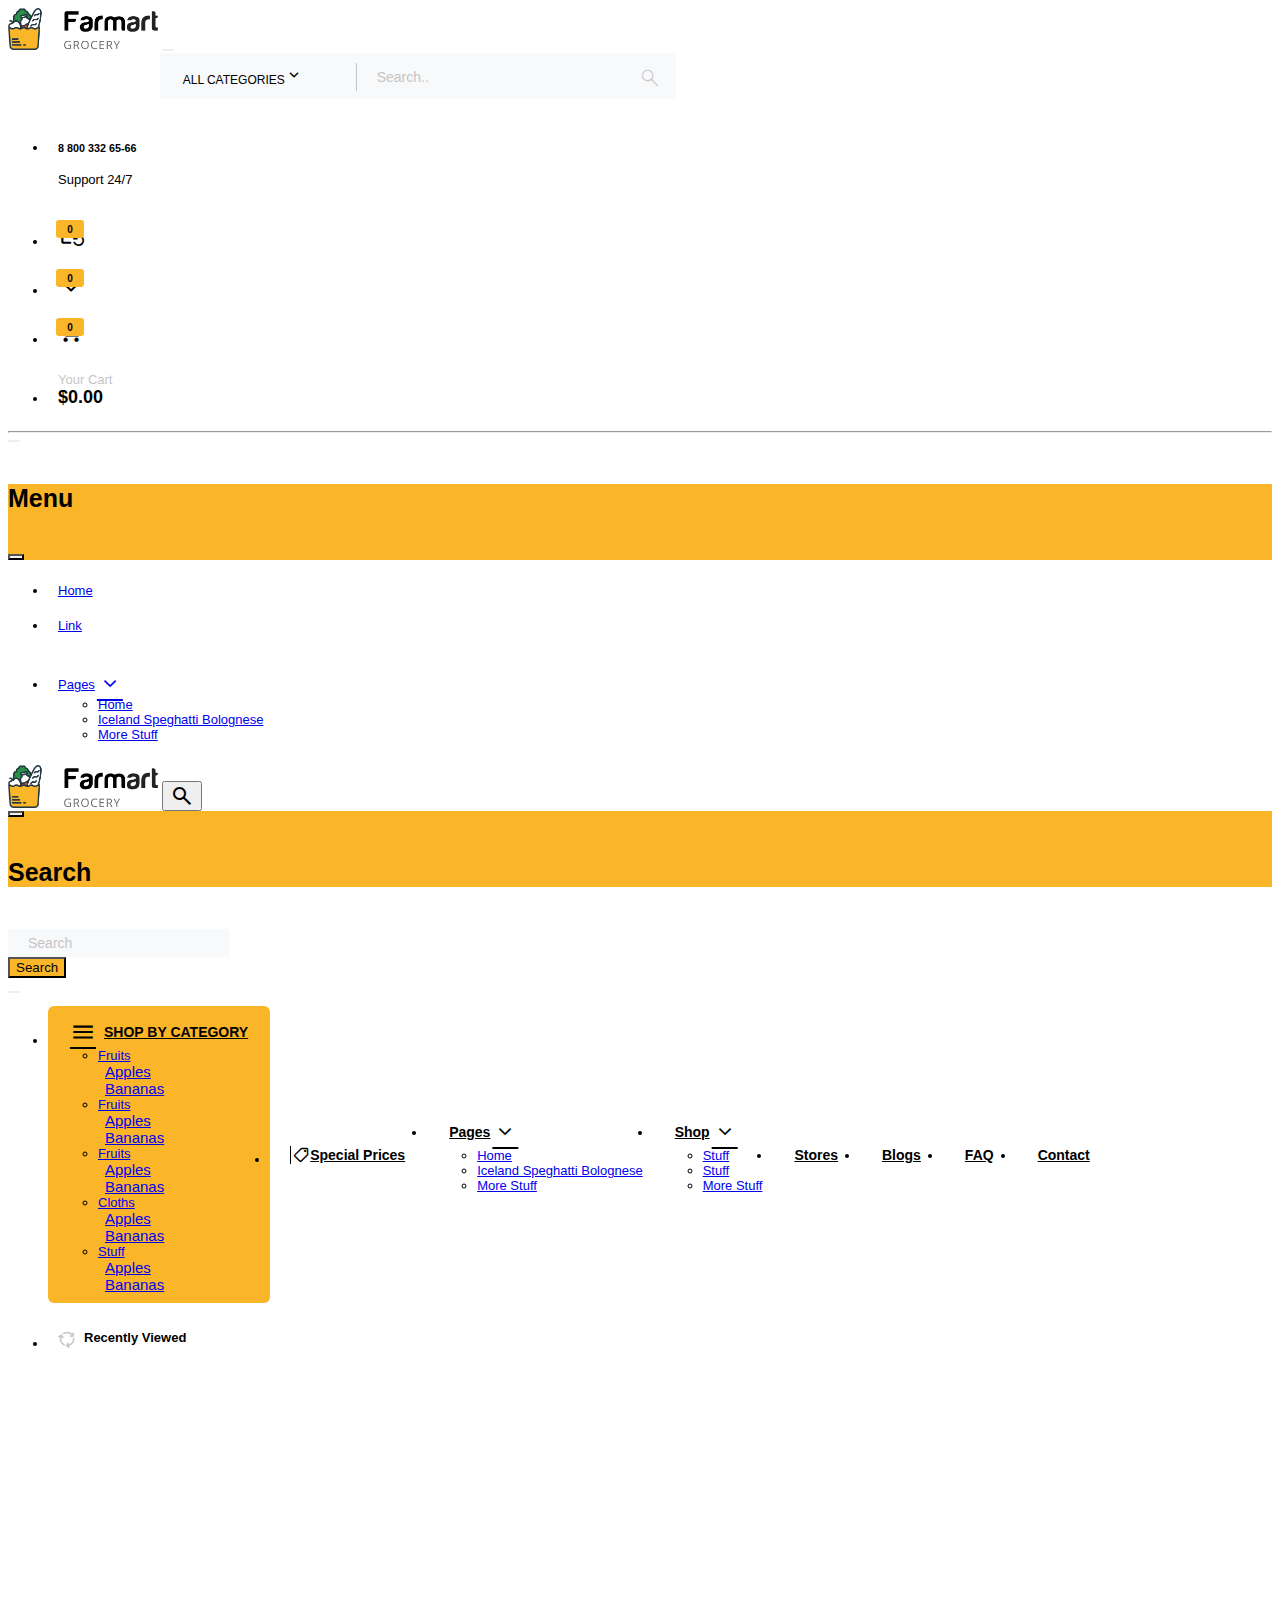
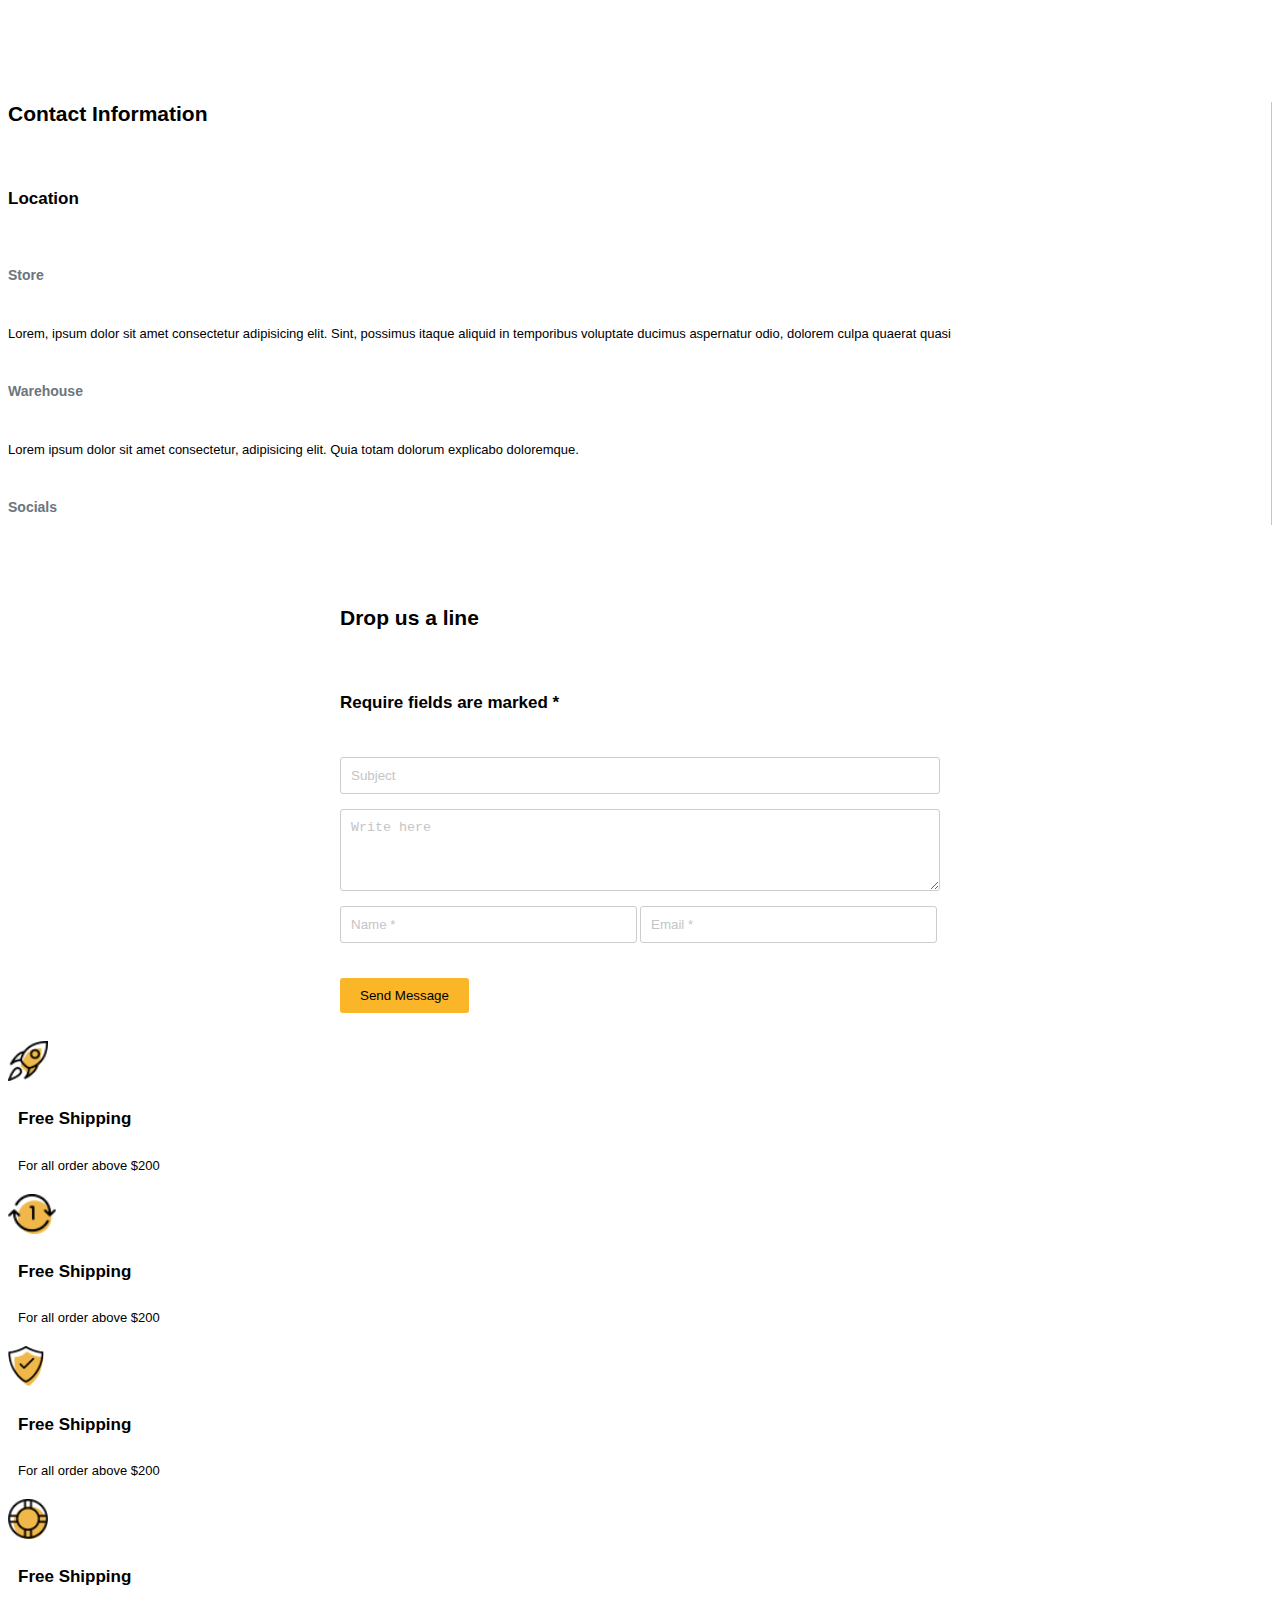
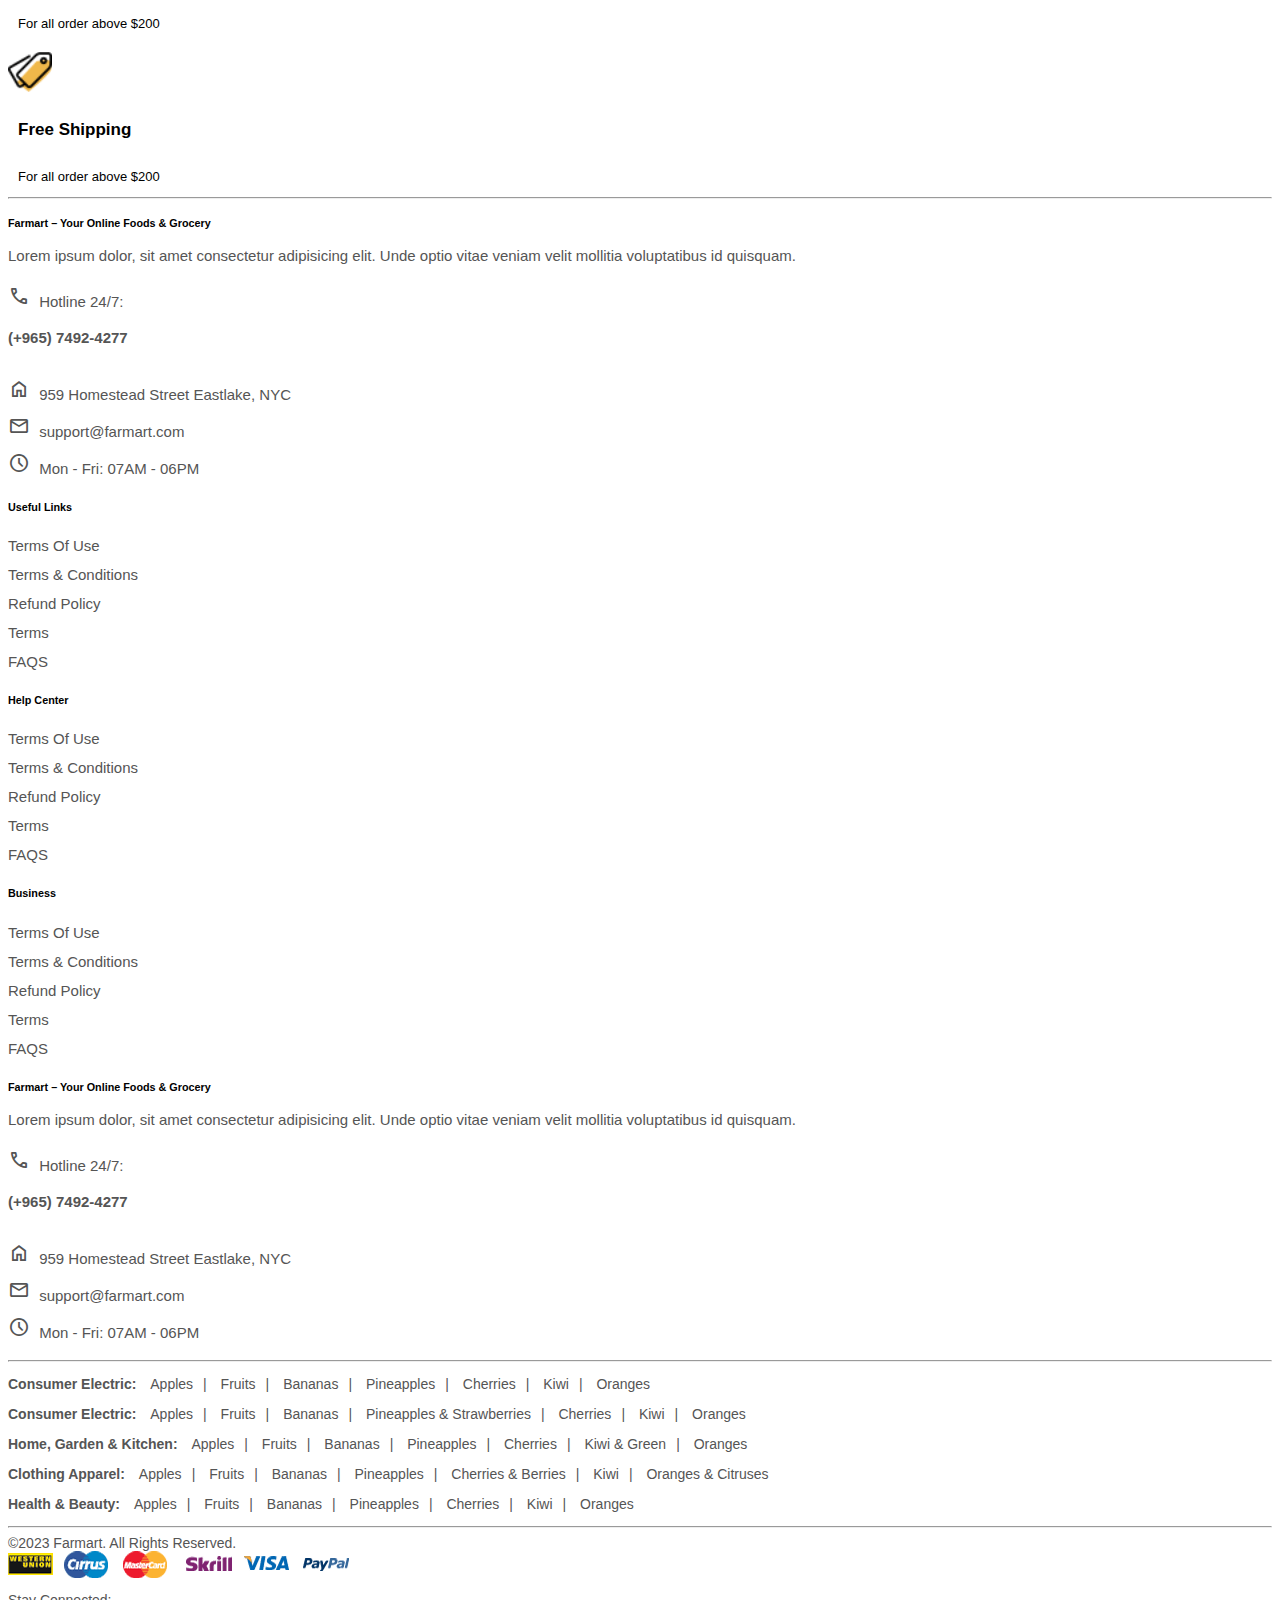
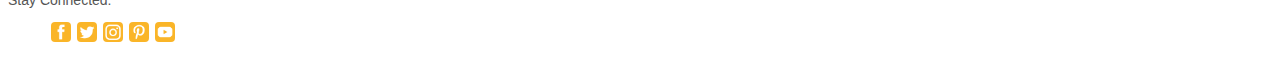
<file: map.html>
<html lang="en">
<head>
    <meta charset="UTF-8">
    <meta name="viewport" content="width=device-width, initial-scale=1.0">
    <title>Farmart</title>
    <link rel="shortcut icon" href="assets/images/favicon.png" type="png">
    <link href="https://cdn.jsdelivr.net/npm/bootstrap@5.3.2/dist/css/bootstrap.min.css" rel="stylesheet" integrity="sha384-T3c6CoIi6uLrA9TneNEoa7RxnatzjcDSCmG1MXxSR1GAsXEV/Dwwykc2MPK8M2HN" crossorigin="anonymous">
    <link rel="stylesheet" href="https://fonts.googleapis.com/css2?family=Material+Symbols+Outlined:opsz,wght,FILL,GRAD@20..48,100..700,0..1,-50..200" />
    <link rel="stylesheet" href="https://fonts.googleapis.com/css2?family=Material+Symbols+Outlined:opsz,wght,FILL,GRAD@24,400,0,0" />
    <link rel="preconnect" href="https://fonts.googleapis.com">
    <link rel="preconnect" href="https://fonts.gstatic.com" crossorigin>
    <link href="https://fonts.googleapis.com/css2?family=Open+Sans:wght@300;400;500;600;700&display=swap" rel="stylesheet">
    <link rel="preconnect" href="https://fonts.googleapis.com">
    <link rel="preconnect" href="https://fonts.gstatic.com" crossorigin>
    <link href="https://fonts.googleapis.com/css2?family=Mulish:wght@200;300;400;500;600&display=swap" rel="stylesheet">
    <link rel="stylesheet" href="https://cdnjs.cloudflare.com/ajax/libs/font-awesome/5.15.3/css/all.min.css">
    <link rel='stylesheet' href='https://cdn-uicons.flaticon.com/uicons-brands/css/uicons-brands.css'>
    <link rel="stylesheet" href="assets/css/owl.theme.default.css">
    <link rel="stylesheet" href="assets/css/owl.carousel.min.css">
    <link rel="stylesheet" href="assets/css/style.css">
</head>
<body>

    <div class="site-wrapper">
        <header class="parent-header">
            <header class="header">
                <div class="nav-wrapper mx-3">
                    <nav class="navbar navbar-expand-lg my-2">
                        
                      <div class="container-fluid">
                        <a class="navbar-brand" href="#"><img class="logo-img" src="assets/images/logo.png" alt=""></a>
                        <button class="navbar-toggler" type="button" data-bs-toggle="collapse" data-bs-target="#navbarSupportedContent" aria-controls="navbarSupportedContent" aria-expanded="false" aria-label="Toggle navigation">
                          <span class="navbar-toggler-icon"></span>
                        </button>
                        <div class="collapse navbar-collapse" id="navbarSupportedContent">
                       
                              <div class="row">
                                  <div class="col-md-6 offset-md-3">
                                      <form class="search-form">
                                          <div class="category-parent d-flex">
  
                                              <div class="expand-button d-flex"><span>ALL CATEGORIES</span><span class="material-symbols-outlined">
                                                  expand_more
                                                  </span></div>
  
                                              <select class="form-control category-dropdown">
                                                  <option value="category1">All Categories</option>
                                                  <option value="category1">Fruits</option>
                                                  <option value="category2">Vegetables</option>
                                                  <option value="category3">Others</option>
                                              </select>
  
                                          </div>
                      
                                          <input type="text" class="form-control search-input" placeholder="Search..">
  
                                          <div class="search-icon">
                                              <button class="search-button"><span class="material-symbols-outlined">
                                                  search
                                              </span></button>
                                          </div>
                                      </form>
                                  </div>
                              </div>
  
                          <div class="ms-auto">
                              <ul class="navbar-nav ms-auto mt-3 ">
                                  <li class="nav-item">
                                    <span><h5>8 800 332 65-66</h5></span>
                                    <p>Support 24/7</p>
                                  </li>
  
                                  <li class="nav-item">
                                      <a class="nav-link" href="#">
                                          <i class="header-icon"><span class="material-symbols-outlined">
                                              event_repeat
                                              </span></i>
                                          <span class="header-item-counter">0</span>
                                      </a>
                                  </li>
  
                                  <li class="nav-item">
                                      <a class="nav-link" href="#">
                                          <i class="header-icon"><span class="material-symbols-outlined">
                                              favorite
                                              </span></i>
                                          <span class="header-item-counter">0</span>
                                      </a>
                                  </li>
  
                                  <li class="nav-item">
                                      <a class="nav-link" href="#">
                                          <i class="header-icon"><span class="material-symbols-outlined">
                                              shopping_cart
                                              </span></i>
                                          <span class="header-item-counter">0</span>
                                      </a>
                                  </li>
  
                                  <li class="nav-item">
                                      <a class="cart-link" href="#">
                                          <div class="cart-container">
                                              <div class="cart-text">
                                                  <div>Your Cart</div>
                                                  <div class="dollar-sign">$0.00</div>
                                              </div>
                                              <div class="cart-dropdown" style="height: 30px;">
                                                 <p style="color: black;">Empty...</p>
                                              </div>
                                          </div> 
                                      </a>
                                  </li>
  
                                </ul>
                          </div>
                        </div>
                      </div><!-- /.container-fluid -->
                      </nav>
                </div><!-- /.nav-wrapper -->
                <hr>
            </header><!-- /.header -->
    
            <header class="header-2 d-none" style="position: static;">
                <div class="nav-wrapper-2 mx-4">
                    <nav class="navbar d-flex">
                        <div class="container-fluid ">
                          <button class="navbar-toggler order-0" type="button" data-bs-toggle="offcanvas" data-bs-target="#offcanvasNavbar" aria-controls="offcanvasNavbar" aria-label="Toggle navigation">
                            <span class="navbar-toggler-icon"></span>
                          </button>
                          <div class="offcanvas offcanvas-start" tabindex="-1" id="offcanvasNavbar" aria-labelledby="offcanvasNavbarLabel">
                            <div class="offcanvas-header">
                              <h5 class="offcanvas-title" id="offcanvasNavbarLabel">Menu</h5>
                              <button type="button" class="btn-close" data-bs-dismiss="offcanvas" aria-label="Close"></button>
                            </div>
                            <div class="offcanvas-body">
                              <ul class="navbar-nav justify-content-end flex-grow-1 pe-3">
                                <li class="nav-item">
                                  <a class="nav-link active" aria-current="page" href="#">Home</a>
                                </li>
                                <li class="nav-item">
                                  <a class="nav-link" href="#">Link</a>
                                </li>
                                <li class="nav-item dropdown" id="myDropdown">
                                  <a class="nav-link s-h-link" href="#" role="button" data-bs-toggle="dropdown" aria-expanded="false">
                                    <span>Pages</span>
                                    <span class="material-symbols-outlined expand-icon">
                                      expand_more
                                    </span>
                                  </a>
                                  <ul class="dropdown-menu">
                                    <li><a class="dropdown-item" href="index.html">Home</a></li>
                                    <li><a class="dropdown-item" href="product.html">Iceland Speghatti Bolognese</a></li>
                                    <li><a class="dropdown-item" href="#">More Stuff</a></li>
                                  </ul>
                                </li>
                              </ul>
                            </div>
                          </div>
                          <a class="navbar-brand mx-auto" href="#"><img class="logo-img" src="assets/images/logo.png" alt=""></a>
    
                          <button class="btn" type="button" data-bs-toggle="offcanvas" data-bs-target="#searchOffCanvas" aria-controls="searchOffCanvas">
                            <span class="material-symbols-outlined">
                                search
                            </span>
                        </button>
                    </div>
                
                    <div class="offcanvas offcanvas-end" tabindex="-1" id="searchOffCanvas" aria-labelledby="searchOffCanvasLabel">
                        <div class="offcanvas-header">
                            <button type="button" class="btn-close" data-bs-dismiss="offcanvas" aria-label="Close"></button>
                            <h5 class="offcanvas-title" id="searchOffCanvasLabel">Search</h5>
                        </div>
                        <div class="offcanvas-body">
                            <form class="form-inline">
                                <div class="input-group">
                                    <input type="text" class="form-control" placeholder="Search" aria-label="Search" />
                                    <div class="input-group-append">
                                        <button class="btn btn-primary" type="button">Search</button>
                                    </div>
                                </div>
                            </form>
                        </div>
                        </div>
                      
                    </nav>
                </div><!-- /.nav-wrapper-2 -->
              
            </header><!-- /.header-2 -->

            

            <div class="secondary-nav mx-3">

                <nav class="navbar navbar-expand-lg">
                    <div class="container-fluid">
                    
                      <button class="navbar-toggler" type="button" data-bs-toggle="collapse" data-bs-target="#navbarSupportedContent" aria-controls="navbarSupportedContent" aria-expanded="false" aria-label="Toggle navigation">
                        <span class="navbar-toggler-icon"></span>
                      </button>
                      <div class="collapse navbar-collapse d-flex" style="align-items: center;" id="navbarSupportedContent">
                        <ul class="navbar-nav me-auto mb-2 mb-lg-0">

                          <li class="nav-item dropdown shop-dropdown" id="myDropdown">
                                <a class="nav-link non-yellow-link" href="#" role="button" data-bs-toggle="dropdown" aria-expanded="false">
                                <span class="material-symbols-outlined ham-icon">
                                        menu
                                </span>
                                <span>SHOP BY CATEGORY</span>
                                </a>
                                <ul class="dropdown-menu drop-cat">
                                  <li><a class="dropdown-item" href="#">
                                    Fruits
                                    <ul>
                                      <li>Apples</li>
                                      <li>Bananas</li>
                                    </ul>
                                  </a></li>
                                  <li><a class="dropdown-item" href="#">
                                    Fruits
                                    <ul>
                                      <li>Apples</li>
                                      <li>Bananas</li>
                                    </ul>
                                  </a></li>
                                  <li><a class="dropdown-item" href="#">
                                    Fruits
                                    <ul>
                                      <li>Apples</li>
                                      <li>Bananas</li>
                                    </ul>
                                  </a></li>
                                  <li><a class="dropdown-item" href="#">Cloths
                                    <ul>
                                      <li>Apples</li>
                                      <li>Bananas</li>
                                    </ul>
                                  </a></li>
                                  <li><a class="dropdown-item" href="#">Stuff
                                    <ul>
                                      <li>Apples</li>
                                      <li>Bananas</li>
                                    </ul>
                                  </a></li>
                                </ul>
                          </li>
                          <li class="nav-item">
                            <a class="nav-link active" aria-current="page" href="#">
                              <span class="material-symbols-outlined price-symbol">
                              sell
                              </span>
                              <span>Special Prices</span>
                            </a>
                          </li>
                          <li class="nav-item dropdown" id="myDropdown">
                            <a class="nav-link" href="#" role="button" data-bs-toggle="dropdown" aria-expanded="false">
                              <span>Pages</span>
                              <span class="material-symbols-outlined expand-icon">
                                expand_more
                              </span>
                            </a>
                            <ul class="dropdown-menu">
                              <li><a class="dropdown-item" href="index.html">Home</a></li>
                              <li><a class="dropdown-item" href="product.html">Iceland Speghatti Bolognese</a></li>
                              <li><a class="dropdown-item" href="#">More Stuff</a></li>
                            </ul>
                          </li>
                          <li class="nav-item dropdown" id="myDropdown">
                            <a class="nav-link" href="#" role="button" data-bs-toggle="dropdown" aria-expanded="false">
                              <span>Shop</span><span class="material-symbols-outlined expand-icon">
                                expand_more
                              </span>
                            
                            </a>
                            <ul class="dropdown-menu">
                              <li><a class="dropdown-item" href="#">Stuff</a></li>
                              <li><a class="dropdown-item" href="#">Stuff</a></li>
                              <li><a class="dropdown-item" href="#">More Stuff</a></li>
                            </ul>
                          </li>
                          <li class="nav-item">
                            <a class="nav-link" href="#">Stores</a>
                          </li>
                          <li class="nav-item">
                            <a class="nav-link" href="#">Blogs</a>
                          </li>
                          <li class="nav-item">
                            <a class="nav-link" href="#">FAQ</a>
                          </li>
                          <li class="nav-item">
                            <a class="nav-link" href="#">Contact</a>
                          </li>
                          
                        </ul>

                        <ul class="navbar-nav ms-auto mb-2 mb-lg-0">
                          <li class="nav-item">
                            <a class="cart-link" href="#">
                                <div class="cart-container recently-viewed">
                                    <div class="cart-text">
                                        <div class=""><span class="material-symbols-outlined recycle-icon">
                                          cycle
                                          </span><span>Recently Viewed</span></div>
                                    </div>
                                    <div class="cart-dropdown" style="z-index: 2; height: 30px;">
                                       <p style="color: black;">You viewed nothing...</p>
                                    </div>
                                </div> 
                            </a>
                        </li>
                        </ul>
                      </div>
                    </div>
                  </nav>
            </div><!-- /.secondary-nav -->

        
           
        </header><!-- /.parent-header -->

        <main class="main">
            <div class="map-div">
                <iframe src="https://www.google.com/maps/embed?pb=!1m14!1m8!1m3!1d26564.89175008714!2d73.06297792689209!3d33.66722782419965!3m2!1i1024!2i768!4f13.1!3m3!1m2!1s0x38df957a580c0871%3A0x63730e3d450d1b0b!2sKFC!5e0!3m2!1sen!2s!4v1697363599699!5m2!1sen!2s" width="600" height="450" style="border:0; width: 100%; height: 300px;" allowfullscreen="" loading="lazy" referrerpolicy="no-referrer-when-downgrade"></iframe>
            </div><!-- /.map-div -->

            
            <div class="contact-info ps-1 mt-4 mb-5 pb-5 pt-3">
                <div class="container-fluid">
                    <div class="row ">
                        <div class="col-lg-5 py-4 py-lg-0 mt-5">
                            <div class="contact-inner mt-4 ps-4 pe-4 ms-2">
                                <h4>Contact Information</h4>
                            <h5>Location</h5>
                            <h6>Store</h6>
                            <p>Lorem, ipsum dolor sit amet consectetur adipisicing elit. Sint, possimus itaque aliquid in temporibus voluptate ducimus aspernatur odio, dolorem culpa quaerat quasi</p>
                            <h6>Warehouse</h6>
                            <p>Lorem ipsum dolor sit amet consectetur, adipisicing elit. Quia totam dolorum explicabo doloremque.</p>
                            <h6>Socials</h6>
                            <ul class="d-flex">
                                <li><a href=""><i class="fi fi-brands-twitter"></i></a></li>
                                <li><a href=""><i class="fi fi-brands-facebook"></i></a></li>
                                <li><a href=""><i class="fi fi-brands-youtube"></i></a></li>
                                <li><a href=""><i class="fi fi-brands-instagram"></i></a></li>
                            </ul>
                            </div><!-- /.contact-inner -->
                        </div>

                        <div class="col-lg-7 py-4 py-lg-0">
                            <div class="form-inner mt-5">
                                <form class="map-form" id="myForm">
                                    <h4>Drop us a line</h4>
                                    <h5>Require fields are marked *</h5>
                                    <div class="form-group">
                                        <input type="text" id="subject" name="subject" placeholder="Subject">
                                    </div>
                                    <div class="form-group">
                                   
                                        <textarea id="message" name="message" placeholder="Write here" rows="4"></textarea>
                                    </div>
                                    <div class="p-info">
                                
                                        <div class="form-group">
                                            <input type="text" id="name" name="name" required placeholder="Name *">
                                        </div>
                                     
                            
                                        <div class="form-group">
                                            <input type="email" id="email" name="email" required placeholder="Email *">
                                        </div>
                                      
                                    </div>
                            
                                    <input type="submit" value="Send Message">
                                </form>
                            </div><!-- /.form-inner -->
                        </div>
                        
                    </div><!-- /.row -->
                </div>
            </div><!-- /.contact-info -->


        </main><!-- /.main -->

        <footer class="footer">
            <div class="container-fluid">
              <div class="row row-cols-xl-5 row-cols-lg-4 row-cols-md-3 row-cols-2 justify-content-center my-4 g-2 ps-1 py-4">
                <div class="col">
                  <div class="services d-flex">
                    <img src="assets/images/icon-rocket.png" alt="">
                    <div>
                      <h5>Free Shipping</h5>
                      <p>For all order above $200</p>
                    </div>
                  </div><!-- /.services -->
                </div>
                <div class="col">
                  <div class="services d-flex">
                    <img src="assets/images/icon-reload.png" alt="">
                    <div>
                      <h5>Free Shipping</h5>
                      <p>For all order above $200</p>
                    </div>
                  </div><!-- /.services -->
                </div>
                <div class="col">
                  <div class="services d-flex">
                    <img src="assets/images/icon-protect.png" alt="">
                    <div>
                      <h5>Free Shipping</h5>
                      <p>For all order above $200</p>
                    </div>
                  </div><!-- /.services -->
                </div>
                <div class="col">
                  <div class="services d-flex">
                    <img src="assets/images/icon-support.png" alt="">
                    <div>
                      <h5>Free Shipping</h5>
                      <p>For all order above $200</p>
                    </div>
                  </div><!-- /.services -->
                </div>
                <div class="col">
                  <div class="services d-flex">
                    <img src="assets/images/icon-tag.png" alt="">
                    <div>
                      <h5>Free Shipping</h5>
                      <p>For all order above $200</p>
                    </div>
                  </div><!-- /.services -->
                </div>
              </div>
              <hr>
  
              <div class="row py-4 ps-1">
                <div class="col-xl-3">
                  <div class="footer-links">
                    <h5>Farmart – Your Online Foods & Grocery</h5>
                    <p>Lorem ipsum dolor, sit amet consectetur adipisicing elit. Unde optio vitae veniam velit mollitia voluptatibus id quisquam.</p>
                    <ul>
                      <li class="py-2 d-flex">
                        <span class="material-symbols-outlined">
                          call
                        </span>
                        <span class="txt">Hotline 24/7:
                          <h4 class="mt-2"><a href="">(+965) 7492-4277</a></h4>
                        </span>
                      </li>
                      <li class="py-2 d-flex">
                        <span class="material-symbols-outlined">
                          home
                        </span>
                        <span class="txt">
                          959 Homestead Street Eastlake, NYC
                        </span>
                      </li>
                      <li class="py-2 d-flex">
                        <span class="material-symbols-outlined">
                          mail
                        </span>
                        <span class="txt">
                          <a href="" style="font-weight: 400;">support@farmart.com</a>
                        </span>
                      </li>
                      <li class="py-2 d-flex">
                        <span class="material-symbols-outlined">
                          schedule
                        </span>
                        <span class="txt">
                          Mon - Fri: 07AM - 06PM
                        </span>
                      </li>
                    </ul>
                  </div><!-- /.footer-links -->
                </div>
                <div class="col-xl-2">
                  <div class="footer-links">
                    <h5 class="mb-4">Useful Links</h5>
                    <ul>
                      <li><a href="">Terms Of Use</a></li>
                      <li><a href="">Terms & Conditions</a></li>
                      <li><a href="">Refund Policy</a></li>
                      <li><a href="">Terms</a></li>
                      <li><a href="">FAQS</a></li>
                    </ul>
                  </div><!-- /.footer-links -->
                </div>
                <div class="col-xl-2">
                  <div class="footer-links">
                    <h5 class="mb-4">Help Center</h5>
                    <ul>
                      <li><a href="">Terms Of Use</a></li>
                      <li><a href="">Terms & Conditions</a></li>
                      <li><a href="">Refund Policy</a></li>
                      <li><a href="">Terms</a></li>
                      <li><a href="">FAQS</a></li>
                    </ul>
                  </div><!-- /.footer-links -->
                </div>
                <div class="col-xl-2">
                  <div class="footer-links">
                    <h5 class="mb-4">Business</h5>
                    <ul>
                      <li><a href="">Terms Of Use</a></li>
                      <li><a href="">Terms & Conditions</a></li>
                      <li><a href="">Refund Policy</a></li>
                      <li><a href="">Terms</a></li>
                      <li><a href="">FAQS</a></li>
                    </ul>
                  </div><!-- /.footer-links -->
                </div>
                <div class="col-xl-3">
                  <div class="footer-links">
                    <h5>Farmart – Your Online Foods & Grocery</h5>
                    <p>Lorem ipsum dolor, sit amet consectetur adipisicing elit. Unde optio vitae veniam velit mollitia voluptatibus id quisquam.</p>
                    <ul>
                      <li class="py-2 d-flex">
                        <span class="material-symbols-outlined">
                          call
                        </span>
                        <span class="txt">Hotline 24/7:
                          <h4 class="mt-2"><a href="">(+965) 7492-4277</a></h4>
                        </span>
                      </li>
                      <li class="py-2 d-flex">
                        <span class="material-symbols-outlined">
                          home
                        </span>
                        <span class="txt">
                          959 Homestead Street Eastlake, NYC
                        </span>
                      </li>
                      <li class="py-2 d-flex">
                        <span class="material-symbols-outlined">
                          mail
                        </span>
                        <span class="txt">
                          <a href="" style="font-weight: 400;">support@farmart.com</a>
                        </span>
                      </li>
                      <li class="py-2 d-flex">
                        <span class="material-symbols-outlined">
                          schedule
                        </span>
                        <span class="txt">
                          Mon - Fri: 07AM - 06PM
                        </span>
                      </li>
                    </ul>
                  </div><!-- /.footer-links -->
                </div>
              </div>
              <hr>
  
              <div class="footer-add-links py-2 ps-1">
                <div>
                  <p>
                    <strong>Consumer Electric:</strong>
                    <a href="" class="aft-need" style="padding-left: 10px;">Apples</a>
                    <a href="" class="aft-need">Fruits</a>
                    <a href="" class="aft-need">Bananas</a>
                    <a href="" class="aft-need">Pineapples</a>
                    <a href="" class="aft-need">Cherries</a>
                    <a href="" class="aft-need">Kiwi</a>
                    <a href="">Oranges</a>
                  </p>
                </div>
                <div>
                  <p>
                    <strong>Consumer Electric:</strong>
                    <a href="" class="aft-need" style="padding-left: 10px;">Apples</a>
                    <a href="" class="aft-need">Fruits</a>
                    <a href="" class="aft-need">Bananas</a>
                    <a href="" class="aft-need">Pineapples & Strawberries</a>
                    <a href="" class="aft-need">Cherries</a>
                    <a href="" class="aft-need">Kiwi</a>
                    <a href="">Oranges</a>
                  </p>
                </div>
                <div>
                  <p>
                    <strong>Home, Garden & Kitchen:</strong>
                    <a href="" class="aft-need" style="padding-left: 10px;">Apples</a>
                    <a href="" class="aft-need">Fruits</a>
                    <a href="" class="aft-need">Bananas</a>
                    <a href="" class="aft-need">Pineapples</a>
                    <a href="" class="aft-need">Cherries</a>
                    <a href="" class="aft-need">Kiwi & Green</a>
                    <a href="">Oranges</a>
                  </p>
                </div>
                <div>
                  <p>
                    <strong>Clothing Apparel:</strong>
                    <a href="" class="aft-need" style="padding-left: 10px;">Apples</a>
                    <a href="" class="aft-need">Fruits</a>
                    <a href="" class="aft-need">Bananas</a>
                    <a href="" class="aft-need">Pineapples</a>
                    <a href="" class="aft-need">Cherries & Berries</a>
                    <a href="" class="aft-need">Kiwi</a>
                    <a href="">Oranges & Citruses</a>
                  </p>
                </div>
                <div>
                  <p>
                    <strong>Health & Beauty:</strong>
                    <a href="" class="aft-need" style="padding-left: 10px;">Apples</a>
                    <a href="" class="aft-need">Fruits</a>
                    <a href="" class="aft-need">Bananas</a>
                    <a href="" class="aft-need">Pineapples</a>
                    <a href="" class="aft-need">Cherries</a>
                    <a href="" class="aft-need">Kiwi</a>
                    <a href="">Oranges</a>
                  </p>
                </div>
              </div><!-- /.footer-add-links -->
              <hr>
  
              <div class="row py-4 ps-1">
                <div class="col-lg-3 col-md-4 py-3">
                  <div class="copyright d-flex justify-content-center justify-content-md-start">
                    <span>©2023 Farmart. All Rights Reserved.</span>
                  </div>
                </div>
  
                <div class="col-lg-6 col-md-4 py-3">
                  <div class="footer-payments d-flex justify-content-center">
                    <img src="assets/images/footer-payments..png" alt="">
                  </div>
                </div>
  
                <div class="col-lg-3 col-md-4 py-3">
                  <div class="footer-socials d-flex justify-content-md-end justify-content-center">
                    <p class="me-3 mb-0">Stay Connected:</p>
                    <div class="footer-social-container">
                      <ul class="ps-0 mb-0">
                        <li><a href=""><img src="assets/images/facebook.png" alt=""></a></li>
                        <li><a href=""><img src="assets/images/twitter.png" alt=""></a></li>
                        <li><a href=""><img src="assets/images/instagram.png" alt=""></a></li>
                        <li><a href=""><img src="assets/images/pinterest.png" alt=""></a></li>
                        <li><a href=""><img src="assets/images/youtube.png" alt=""></a></li>
                      </ul>
                    </div><!-- /.footer-social-container -->
                  </div>
                </div>
              </div>
            
  
            </div><!-- /.container-fluid -->
        </footer><!-- /.footer -->
    </div><!-- /.site-wrapper -->

    <script src="https://code.jquery.com/jquery-3.7.1.min.js"></script>

    <script src="https://cdn.jsdelivr.net/npm/bootstrap@5.3.2/dist/js/bootstrap.bundle.min.js" integrity="sha384-C6RzsynM9kWDrMNeT87bh95OGNyZPhcTNXj1NW7RuBCsyN/o0jlpcV8Qyq46cDfL" crossorigin="anonymous"></script>

    <script src="assets/js/owl.carousel.min.js"></script>
    
</body>
</html>
</file>
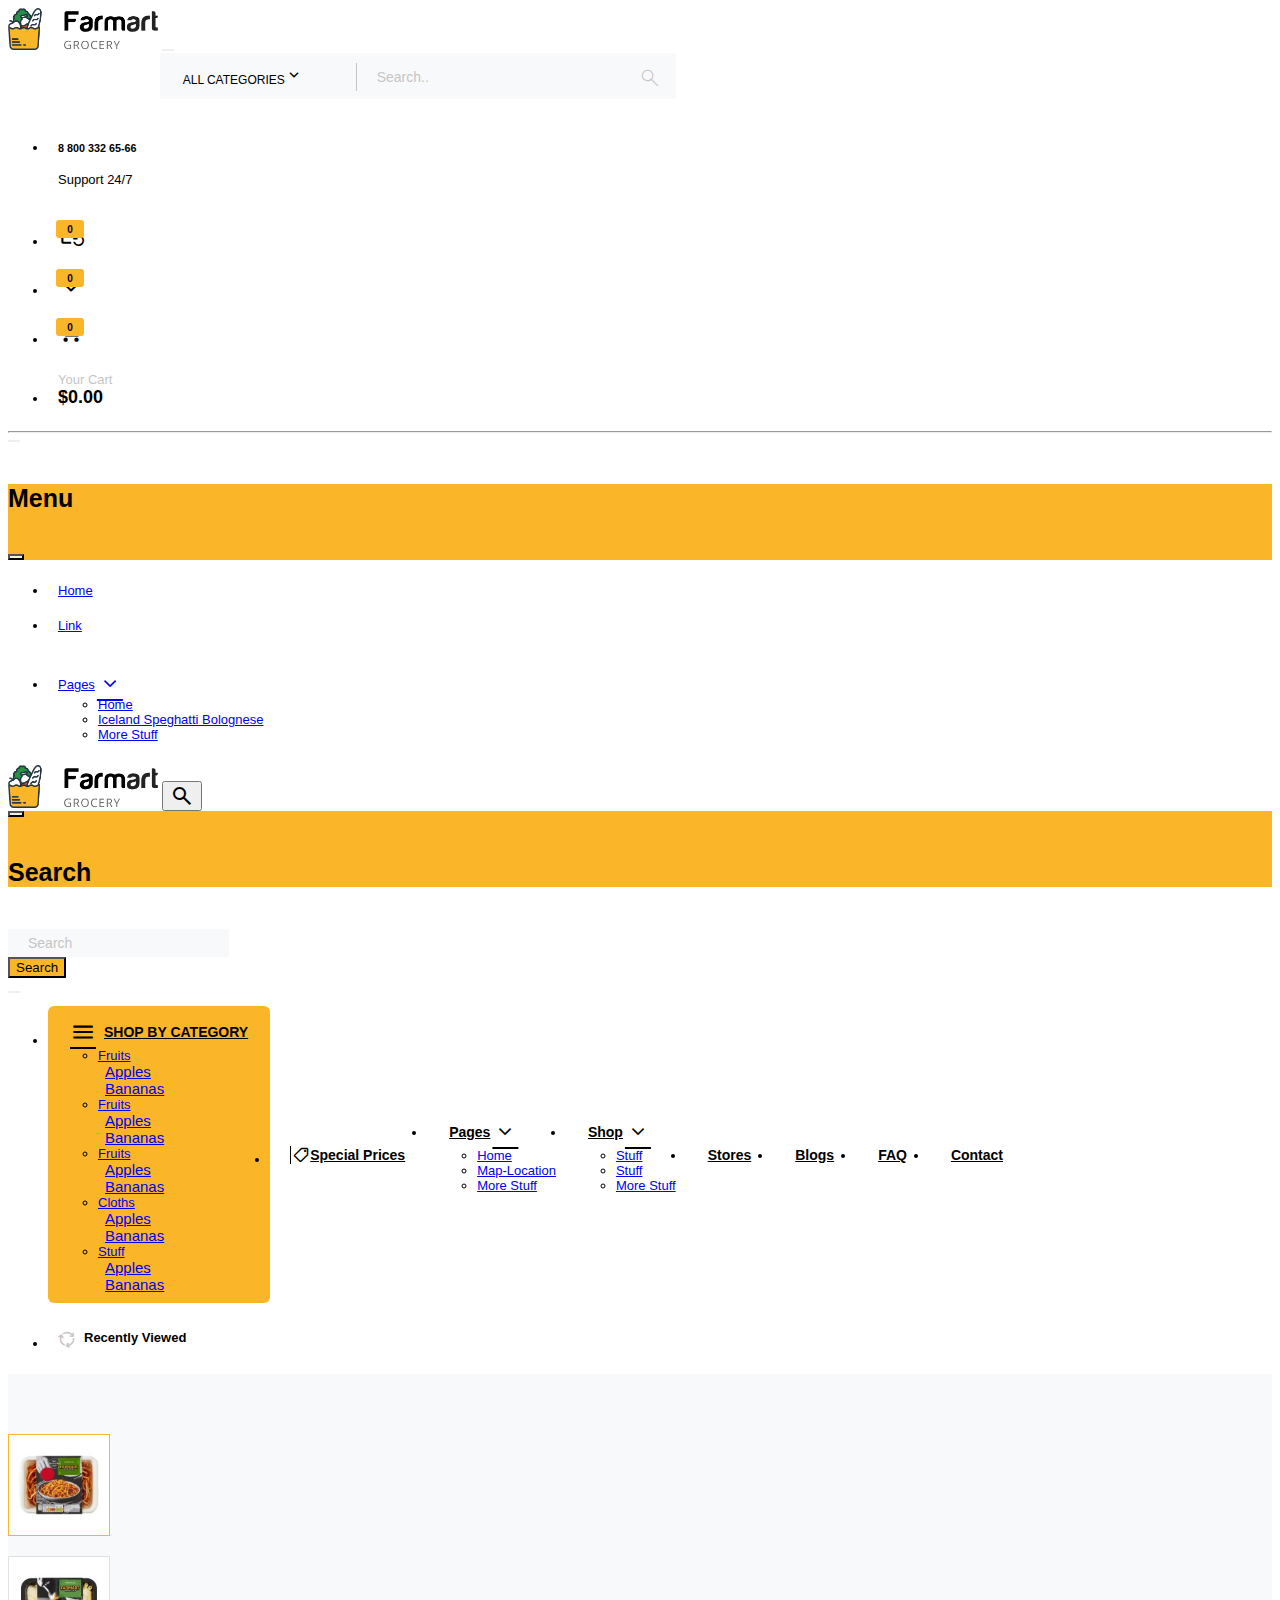
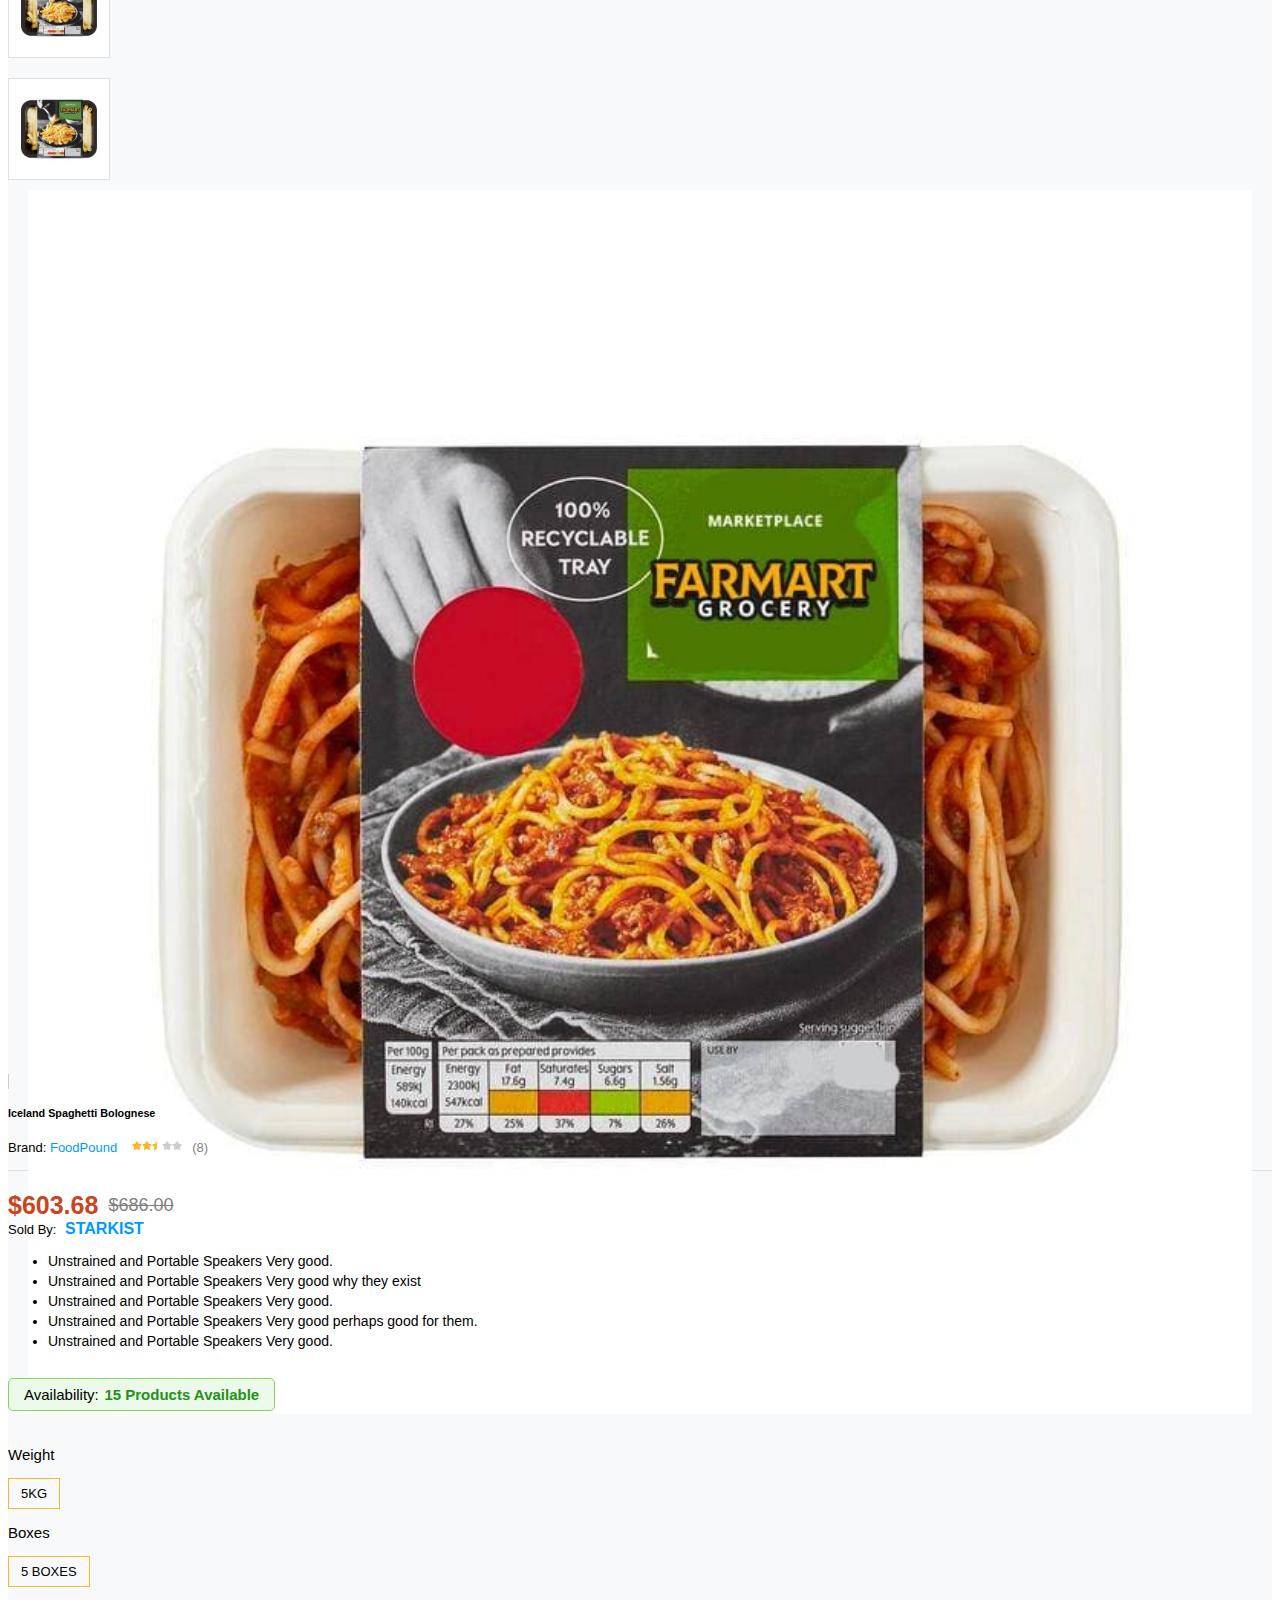
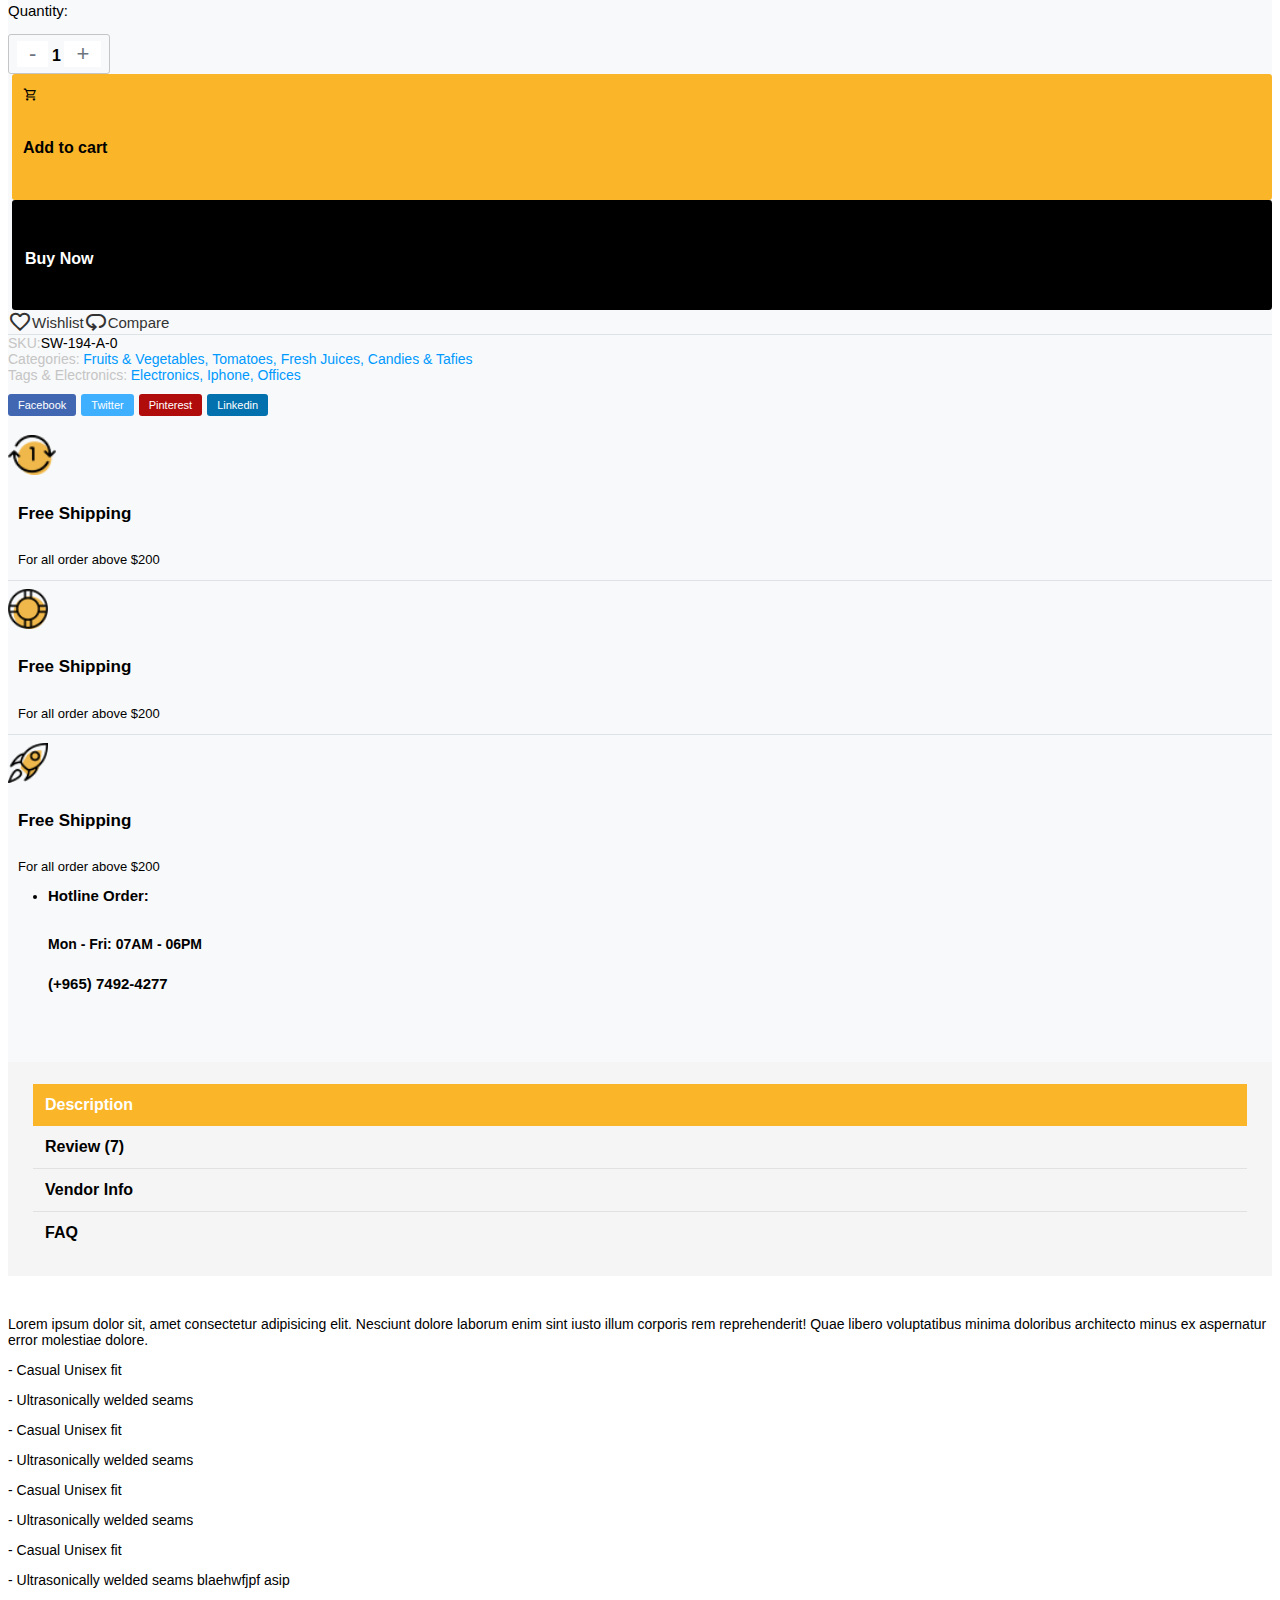
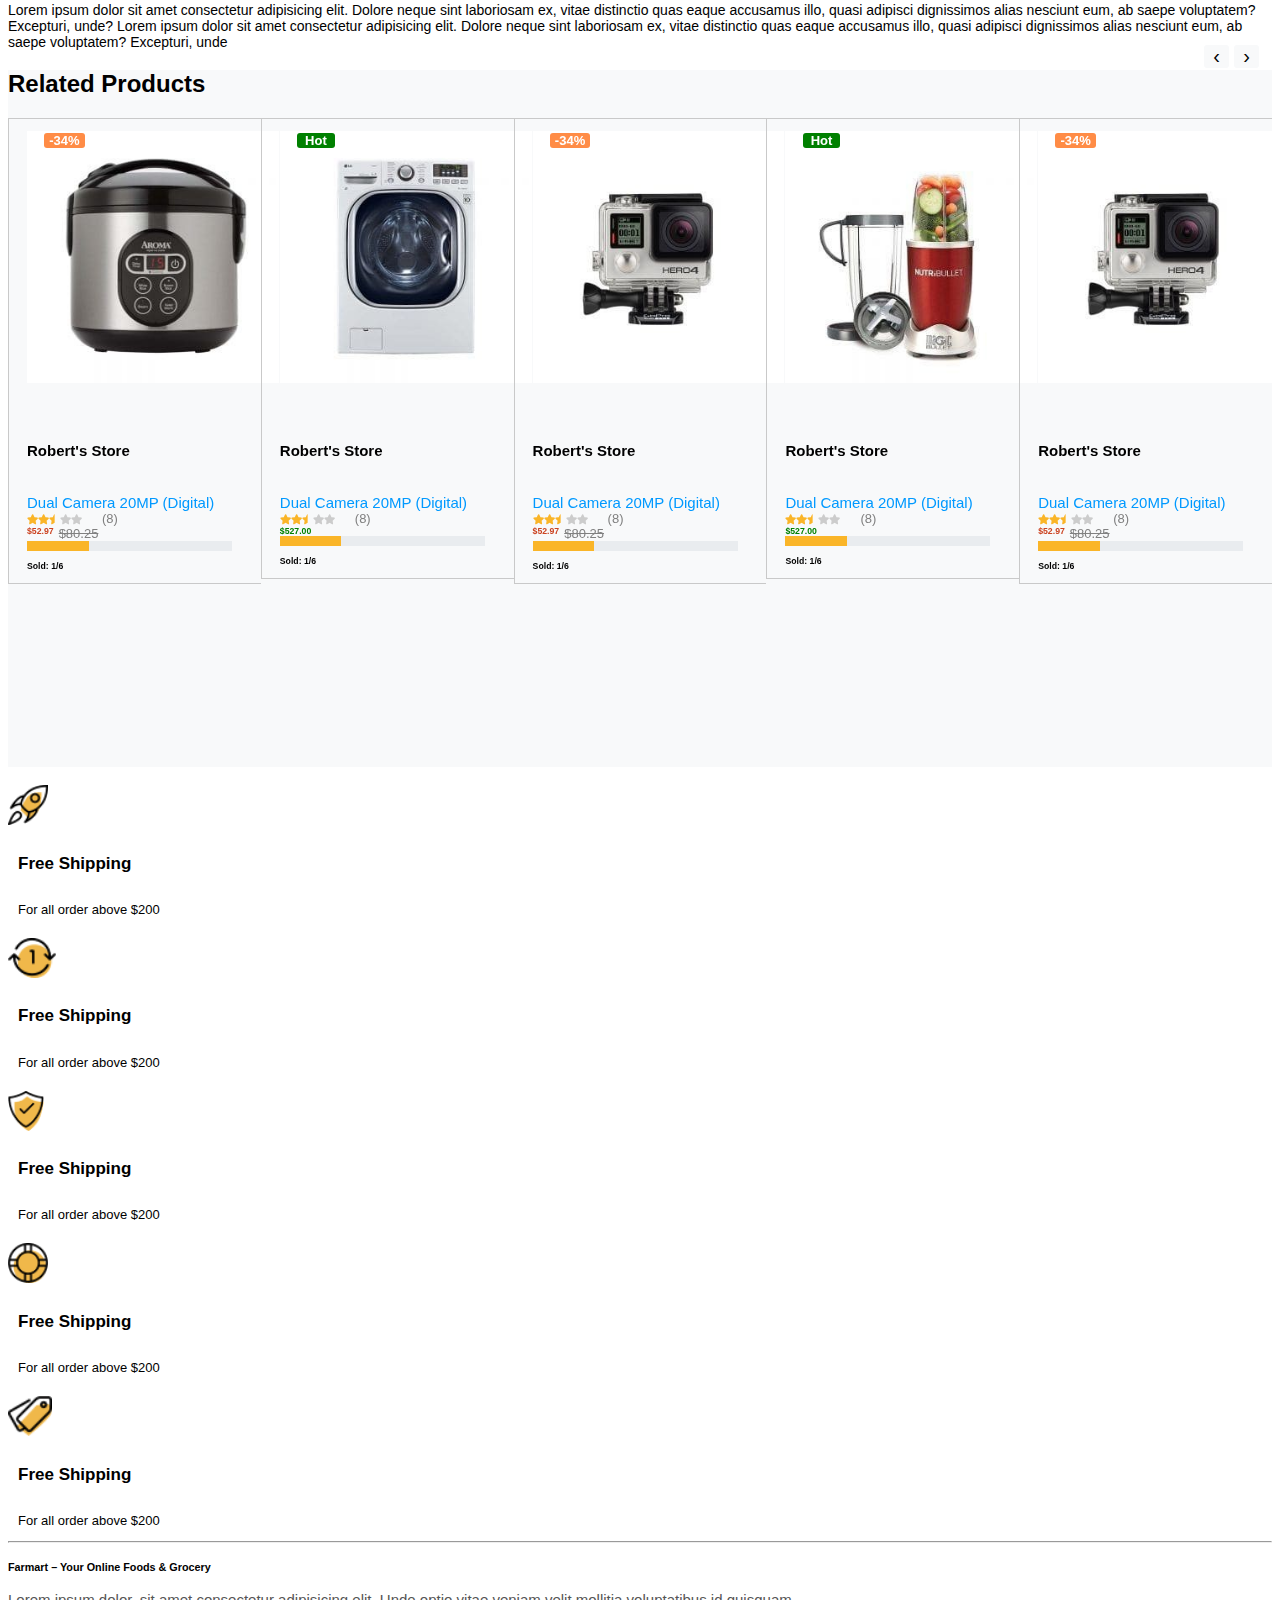
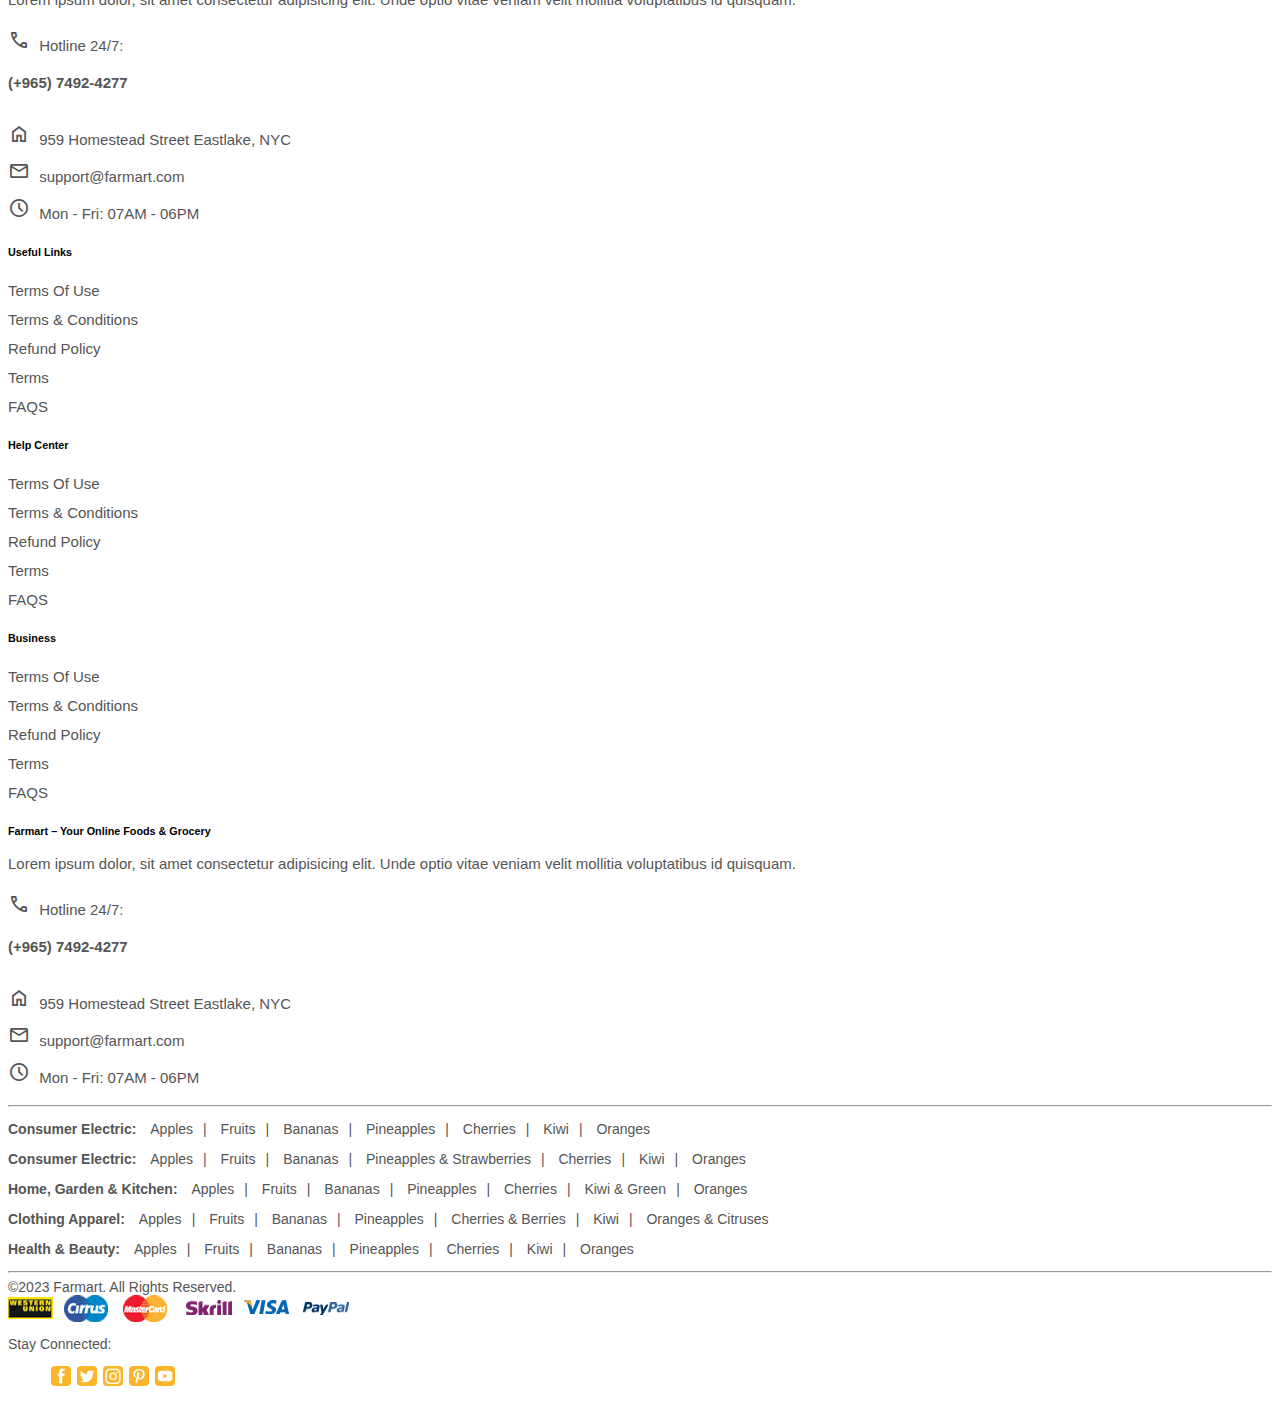
<file: product.html>
<html lang="en">
<head>
    <meta charset="UTF-8">
    <meta name="viewport" content="width=device-width, initial-scale=1.0">
    <title>Iceland Speghatti Bolognese</title>
    <link rel="shortcut icon" href="assets/images/favicon.png" type="png">
    <link href="https://cdn.jsdelivr.net/npm/bootstrap@5.3.2/dist/css/bootstrap.min.css" rel="stylesheet" integrity="sha384-T3c6CoIi6uLrA9TneNEoa7RxnatzjcDSCmG1MXxSR1GAsXEV/Dwwykc2MPK8M2HN" crossorigin="anonymous">
    <link rel="stylesheet" href="https://fonts.googleapis.com/css2?family=Material+Symbols+Outlined:opsz,wght,FILL,GRAD@20..48,100..700,0..1,-50..200" />
    <link rel="stylesheet" href="https://fonts.googleapis.com/css2?family=Material+Symbols+Outlined:opsz,wght,FILL,GRAD@24,400,0,0" />
    <link rel="preconnect" href="https://fonts.googleapis.com">
    <link rel="preconnect" href="https://fonts.gstatic.com" crossorigin>
    <link href="https://fonts.googleapis.com/css2?family=Open+Sans:wght@300;400;500;600;700&display=swap" rel="stylesheet">
    <link rel="preconnect" href="https://fonts.googleapis.com">
    <link rel="preconnect" href="https://fonts.gstatic.com" crossorigin>
    <link href="https://fonts.googleapis.com/css2?family=Mulish:wght@200;300;400;500;600&display=swap" rel="stylesheet">
    <link rel="stylesheet" href="https://cdnjs.cloudflare.com/ajax/libs/font-awesome/5.15.3/css/all.min.css">
    <link rel='stylesheet' href='https://cdn-uicons.flaticon.com/uicons-brands/css/uicons-brands.css'>
    <link rel="stylesheet" href="assets/css/owl.theme.default.css">
    <link rel="stylesheet" href="assets/css/owl.carousel.min.css">
    <link rel="stylesheet" href="assets/css/style.css">
</head>
<body>

    <div class="site-wrapper">
        <header class="parent-header">
            <header class="header">
                <div class="nav-wrapper mx-3">
                    <nav class="navbar navbar-expand-lg my-2">
                        
                      <div class="container-fluid">
                        <a class="navbar-brand" href="#"><img class="logo-img" src="assets/images/logo.png" alt=""></a>
                        <button class="navbar-toggler" type="button" data-bs-toggle="collapse" data-bs-target="#navbarSupportedContent" aria-controls="navbarSupportedContent" aria-expanded="false" aria-label="Toggle navigation">
                          <span class="navbar-toggler-icon"></span>
                        </button>
                        <div class="collapse navbar-collapse" id="navbarSupportedContent">
                       
                              <div class="row">
                                  <div class="col-md-6 offset-md-3">
                                      <form class="search-form">
                                          <div class="category-parent d-flex">
  
                                              <div class="expand-button d-flex"><span>ALL CATEGORIES</span><span class="material-symbols-outlined">
                                                  expand_more
                                                  </span></div>
  
                                              <select class="form-control category-dropdown">
                                                  <option value="category1">All Categories</option>
                                                  <option value="category1">Fruits</option>
                                                  <option value="category2">Vegetables</option>
                                                  <option value="category3">Others</option>
                                              </select>
  
                                          </div>
                      
                                          <input type="text" class="form-control search-input" placeholder="Search..">
  
                                          <div class="search-icon">
                                              <button class="search-button"><span class="material-symbols-outlined">
                                                  search
                                              </span></button>
                                          </div>
                                      </form>
                                  </div>
                              </div>
  
                          <div class="ms-auto">
                              <ul class="navbar-nav ms-auto mt-3 ">
                                  <li class="nav-item">
                                    <span><h5>8 800 332 65-66</h5></span>
                                    <p>Support 24/7</p>
                                  </li>
  
                                  <li class="nav-item">
                                      <a class="nav-link" href="#">
                                          <i class="header-icon"><span class="material-symbols-outlined">
                                              event_repeat
                                              </span></i>
                                          <span class="header-item-counter">0</span>
                                      </a>
                                  </li>
  
                                  <li class="nav-item">
                                      <a class="nav-link" href="#">
                                          <i class="header-icon"><span class="material-symbols-outlined">
                                              favorite
                                              </span></i>
                                          <span class="header-item-counter">0</span>
                                      </a>
                                  </li>
  
                                  <li class="nav-item">
                                      <a class="nav-link" href="#">
                                          <i class="header-icon"><span class="material-symbols-outlined">
                                              shopping_cart
                                              </span></i>
                                          <span class="header-item-counter">0</span>
                                      </a>
                                  </li>
  
                                  <li class="nav-item">
                                      <a class="cart-link" href="#">
                                          <div class="cart-container">
                                              <div class="cart-text">
                                                  <div>Your Cart</div>
                                                  <div class="dollar-sign">$0.00</div>
                                              </div>
                                              <div class="cart-dropdown" style="height: 30px;">
                                                 <p style="color: black;">Empty...</p>
                                              </div>
                                          </div> 
                                      </a>
                                  </li>
  
                                </ul>
                          </div>
                        </div>
                      </div><!-- /.container-fluid -->
                      </nav>
                </div><!-- /.nav-wrapper -->
                <hr>
            </header><!-- /.header -->
    
            <header class="header-2 d-none" style="position: static;">
                <div class="nav-wrapper-2 mx-4">
                    <nav class="navbar d-flex">
                        <div class="container-fluid ">
                          <button class="navbar-toggler order-0" type="button" data-bs-toggle="offcanvas" data-bs-target="#offcanvasNavbar" aria-controls="offcanvasNavbar" aria-label="Toggle navigation">
                            <span class="navbar-toggler-icon"></span>
                          </button>
                          <div class="offcanvas offcanvas-start" tabindex="-1" id="offcanvasNavbar" aria-labelledby="offcanvasNavbarLabel">
                            <div class="offcanvas-header">
                              <h5 class="offcanvas-title" id="offcanvasNavbarLabel">Menu</h5>
                              <button type="button" class="btn-close" data-bs-dismiss="offcanvas" aria-label="Close"></button>
                            </div>
                            <div class="offcanvas-body">
                              <ul class="navbar-nav justify-content-end flex-grow-1 pe-3">
                                <li class="nav-item">
                                  <a class="nav-link active" aria-current="page" href="#">Home</a>
                                </li>
                                <li class="nav-item">
                                  <a class="nav-link" href="#">Link</a>
                                </li>
                                <li class="nav-item dropdown" id="myDropdown">
                                  <a class="nav-link s-h-link" href="#" role="button" data-bs-toggle="dropdown" aria-expanded="false">
                                    <span>Pages</span>
                                    <span class="material-symbols-outlined expand-icon">
                                      expand_more
                                    </span>
                                  </a>
                                  <ul class="dropdown-menu">
                                    <li><a class="dropdown-item" href="index.html">Home</a></li>
                                    <li><a class="dropdown-item" href="product.html">Iceland Speghatti Bolognese</a></li>
                                    <li><a class="dropdown-item" href="#">More Stuff</a></li>
                                  </ul>
                                </li>
                              </ul>
                            </div>
                          </div>
                          <a class="navbar-brand mx-auto" href="#"><img class="logo-img" src="assets/images/logo.png" alt=""></a>
    
                          <button class="btn" type="button" data-bs-toggle="offcanvas" data-bs-target="#searchOffCanvas" aria-controls="searchOffCanvas">
                            <span class="material-symbols-outlined">
                                search
                            </span>
                        </button>
                    </div>
                
                    <div class="offcanvas offcanvas-end" tabindex="-1" id="searchOffCanvas" aria-labelledby="searchOffCanvasLabel">
                        <div class="offcanvas-header">
                            <button type="button" class="btn-close" data-bs-dismiss="offcanvas" aria-label="Close"></button>
                            <h5 class="offcanvas-title" id="searchOffCanvasLabel">Search</h5>
                        </div>
                        <div class="offcanvas-body">
                            <form class="form-inline">
                                <div class="input-group">
                                    <input type="text" class="form-control" placeholder="Search" aria-label="Search" />
                                    <div class="input-group-append">
                                        <button class="btn btn-primary" type="button">Search</button>
                                    </div>
                                </div>
                            </form>
                        </div>
                        </div>
                      
                    </nav>
                </div><!-- /.nav-wrapper-2 -->
              
            </header><!-- /.header-2 -->

            

            <div class="secondary-nav mx-3">

                <nav class="navbar navbar-expand-lg">
                    <div class="container-fluid">
                    
                      <button class="navbar-toggler" type="button" data-bs-toggle="collapse" data-bs-target="#navbarSupportedContent" aria-controls="navbarSupportedContent" aria-expanded="false" aria-label="Toggle navigation">
                        <span class="navbar-toggler-icon"></span>
                      </button>
                      <div class="collapse navbar-collapse d-flex" style="align-items: center;" id="navbarSupportedContent">
                        <ul class="navbar-nav me-auto mb-2 mb-lg-0">

                          <li class="nav-item dropdown shop-dropdown" id="myDropdown">
                                <a class="nav-link non-yellow-link" href="#" role="button" data-bs-toggle="dropdown" aria-expanded="false">
                                <span class="material-symbols-outlined ham-icon">
                                        menu
                                </span>
                                <span>SHOP BY CATEGORY</span>
                                </a>
                                <ul class="dropdown-menu drop-cat">
                                  <li><a class="dropdown-item" href="#">
                                    Fruits
                                    <ul>
                                      <li>Apples</li>
                                      <li>Bananas</li>
                                    </ul>
                                  </a></li>
                                  <li><a class="dropdown-item" href="#">
                                    Fruits
                                    <ul>
                                      <li>Apples</li>
                                      <li>Bananas</li>
                                    </ul>
                                  </a></li>
                                  <li><a class="dropdown-item" href="#">
                                    Fruits
                                    <ul>
                                      <li>Apples</li>
                                      <li>Bananas</li>
                                    </ul>
                                  </a></li>
                                  <li><a class="dropdown-item" href="#">Cloths
                                    <ul>
                                      <li>Apples</li>
                                      <li>Bananas</li>
                                    </ul>
                                  </a></li>
                                  <li><a class="dropdown-item" href="#">Stuff
                                    <ul>
                                      <li>Apples</li>
                                      <li>Bananas</li>
                                    </ul>
                                  </a></li>
                                </ul>
                          </li>
                          <li class="nav-item">
                            <a class="nav-link active" aria-current="page" href="#">
                              <span class="material-symbols-outlined price-symbol">
                              sell
                              </span>
                              <span>Special Prices</span>
                            </a>
                          </li>
                          <li class="nav-item dropdown" id="myDropdown">
                            <a class="nav-link" href="#" role="button" data-bs-toggle="dropdown" aria-expanded="false">
                              <span>Pages</span>
                              <span class="material-symbols-outlined expand-icon">
                                expand_more
                              </span>
                            </a>
                            <ul class="dropdown-menu">
                              <li><a class="dropdown-item" href="index.html">Home</a></li>
                              <li><a class="dropdown-item" href="map.html">Map-Location</a></li>
                              <li><a class="dropdown-item" href="#">More Stuff</a></li>
                            </ul>
                          </li>
                          <li class="nav-item dropdown" id="myDropdown">
                            <a class="nav-link" href="#" role="button" data-bs-toggle="dropdown" aria-expanded="false">
                              <span>Shop</span><span class="material-symbols-outlined expand-icon">
                                expand_more
                              </span>
                            
                            </a>
                            <ul class="dropdown-menu">
                              <li><a class="dropdown-item" href="#">Stuff</a></li>
                              <li><a class="dropdown-item" href="#">Stuff</a></li>
                              <li><a class="dropdown-item" href="#">More Stuff</a></li>
                            </ul>
                          </li>
                          <li class="nav-item">
                            <a class="nav-link" href="#">Stores</a>
                          </li>
                          <li class="nav-item">
                            <a class="nav-link" href="#">Blogs</a>
                          </li>
                          <li class="nav-item">
                            <a class="nav-link" href="#">FAQ</a>
                          </li>
                          <li class="nav-item">
                            <a class="nav-link" href="#">Contact</a>
                          </li>
                          
                        </ul>

                        <ul class="navbar-nav ms-auto mb-2 mb-lg-0">
                          <li class="nav-item">
                            <a class="cart-link" href="#">
                                <div class="cart-container recently-viewed">
                                    <div class="cart-text">
                                        <div class=""><span class="material-symbols-outlined recycle-icon">
                                          cycle
                                          </span><span>Recently Viewed</span></div>
                                    </div>
                                    <div class="cart-dropdown" style="z-index: 2; height: 30px;">
                                       <p style="color: black;">You viewed nothing...</p>
                                    </div>
                                </div> 
                            </a>
                        </li>
                        </ul>
                      </div>
                    </div>
                  </nav>
            </div><!-- /.secondary-nav -->

        
           
        </header><!-- /.parent-header -->

        <main class="main">
          <div class="product-d-main">
            <div class="container-fluid">
              <div class="product-detail" style=" padding: 50px 0;">
                  <div class="product-detail-container container-xxxl bg-white py-lg-5 py-md-4 py-3 px-3 px-md-4 px-lg-5" style="border-radius: 10px;">
                      <div class="row">
                          <div class="col-lg-5 col-md-12 mb-md-5 pb-md-5 mb-3 d-flex">
                              <div class="side-draggable">
                                  <div>
                                      <img style="border: 1px solid var(--yellow);" src="assets/images/p1.jpg" alt="">
                                  </div>
                                  <div>
                                      <img src="assets/images/p2.jpg" alt="">
                                  </div>
                                  <div>
                                      <img src="assets/images/p2.jpg" alt="">
                                  </div>
                              </div><!-- /.side-draggable -->
                              <div class="main-product">
                                  <a href=""><img src="assets/images/main-product.jpg" alt=""></a>
                              </div><!-- /.main-product -->
                          </div><!-- /.col -->

                          <dvi class="col-lg-4 col-md-8 ps-4 border-col">
                            <div class="p-heading">
                              <h5>Iceland Spaghetti Bolognese</h5>
                              <div>
                                  <ul class="p-h-ul">
                                      <li style="padding-right: 15px;">
                                          <span>Brand:</span>
                                          <span><a href="">FoodPound</a></span>
                                      </li>
                                      <li><i class="fa fa-solid fa-star filled"></i></li>
                                      <li><i class="fa fa-solid fa-star filled"></i></li>
                                      <li><i class="fa fa-solid fa-star-half filled"></i></li>
                                      <li><i class="fa fa-solid fa-star"></i></li>
                                      <li><i class="fa fa-regular fa-star"></i></li>
                                      <li style="padding-left: 10px; color: grey;"><span>(8)</span></li>
                                  </ul>
                              </div>
                           </div><!-- /.p-heading -->

                           <div class="p-detail">
                              <h6>$603.68</h6>
                              <span>$686.00</span>
                           </div><!-- /.product-detail -->
                           <div class="p-description pt-3">
                              <span>Sold By:</span>
                              <span><a href="">STARKIST</a></span>
                              <ul class="pt-3">
                                <li>Unstrained and Portable Speakers Very good.</li>
                                <li>Unstrained and Portable Speakers Very good why they exist</li>
                                <li>Unstrained and Portable Speakers Very good.</li>
                                <li>Unstrained and Portable Speakers Very good perhaps good for them.</li>
                                <li>Unstrained and Portable Speakers Very good.</li>
                              </ul>
                           </div>

                           <div class="p-availability">
                            <span>Availability:</span>
                            <span class="p-a-bold">15 Products Available</span>
                           </div><!-- /.p-availability -->

                           <div class="p-weight pt-3">
                            <p>Weight</p>
                            <div>
                              <span>5KG</span>
                            </div>
                           </div><!-- /.p-weight -->

                           <div class="p-weight pt-3">
                            <p>Boxes</p>
                            <div>
                              <span>5 BOXES</span>
                            </div>
                           </div><!-- /.p-weight -->

                           <div class="p-quantity pt-3">
                            <p>Quantity:</p>
                            <div class="p-q-inner d-flex">
                              <div class="cart-box">
                                <button class="cart-button decrement" id="decrement">-</button>
                                <span class="item-count" id="item-count">1</span>
                                <button class="cart-button increment" id="increment">+</button>
                              </div>
                              <div class="add-cart-button d-flex">
                                <span><i><span class="material-symbols-outlined">
                                shopping_cart
                                </span></i>
                                </span><h6>Add to cart</h6>
                              </div><!-- /.add-cart-button -->
                              <div class="add-cart-button buy-button d-flex">
                                </span><h6>Buy Now</h6>
                              </div><!-- /.add-cart-button -->
                            </div><!-- /.p-q-inner -->
                           </div><!-- /.p-quantity -->

                           <div class="p-feeling pt-4 pb-3">
                            <a href=""><span class="material-symbols-outlined pe-1">
                              favorite
                              </span><span style="font-size: 15px;">Wishlist</span></a>
                            <a class="ps-3" href=""><span class="material-symbols-outlined pe-1">
                              laps
                              </span><span style="font-size: 15px;">Compare</span></a>
                          </div><!-- /.emotion-loop -->

                          <div class="p-links pt-4">
                            <span class="g-col pe-2">SKU:</span><span>SW-194-A-0</span>
                            <div>
                              <span class="g-col pe-2">Categories:</span>
                              <span>
                                <a href="">Fruits & Vegetables,</a>
                                <a href="">Tomatoes,</a>
                                <a href="">Fresh Juices,</a>
                                <a href="">Candies & Tafies</a>
                              </span>
                            </div>
                            <div>
                              <span class="g-col pe-2">Tags & Electronics:</span>
                              <span>
                                <a href="">Electronics,</a>
                                <a href="">Iphone,</a>
                                <a href="">Offices</a>
                              </span>
                            </div>
                          </div><!-- /.p-links -->

                          <div class="s-links d-flex pt-5 pb-4">
                            <ul>
                              <li class="fb"><a href="">
                                <span><i class="fi fi-brands-facebook pe-1"></i></span>
                                <span>Facebook</span>
                              </a></li>
                              <li class="twt"><a href="">
                                <span><i class="fi fi-brands-twitter pe-1"></i></span>
                                <span>Twitter</span>
                              </a></li>
                              <li class="pin"><a href="">
                                <span><i class="fi fi-brands-pinterest pe-1"></i></span>
                                <span>Pinterest</span>
                              </a></li>
                              <li class="ld"><a href="">
                                <span><i class="fi fi-brands-linkedin pe-1"></i></i></span>
                                <span>Linkedin</span>
                              </a></li>
                            </ul>
                          </div><!-- /.s-links -->
 
                          </dvi><!-- /.col -->

                          <div class="col-lg-3 col-md-4">
                            <div class="row row-cols-1 bg-light mb-5 py-3 px-4 g-0">
                              <div class="services d-flex col py-2">
                                <img src="assets/images/icon-reload.png" alt="">
                                <div>
                                  <h5>Free Shipping</h5>
                                  <p>For all order above $200</p>
                                </div>
                              </div><!-- /.services -->
                              <div class="services d-flex col py-2 b-s">
                                <img src="assets/images/icon-support.png" alt="">
                                <div>
                                  <h5>Free Shipping</h5>
                                  <p>For all order above $200</p>
                                </div>
                              </div><!-- /.services -->
                              <div class="services d-flex col py-2 b-s">
                                <img src="assets/images/icon-rocket.png" alt="">
                                <div>
                                  <h5>Free Shipping</h5>
                                  <p>For all order above $200</p>
                                </div>
                              </div><!-- /.services -->
                            </div>
                            <div class="row bg-light mb-4 g-0">
                              <div class="col-12">
                                <ul class="p-delivery">
                                  <li class="py-2 d-flex">
                                    <span class="txt py-2">Hotline Order:
                                      <h5> Mon - Fri: 07AM - 06PM</h5>
                                      <h4 class="mt-2"><a href="">(+965) 7492-4277</a></h4>
                                    </span>
                                  </li>
                                </ul>
                              </div><!-- /.col-12 -->
                            </div><!-- /.row -->
                          </div><!-- /.col -->

                      </div><!-- /.row -->
                  </div><!-- /.product-detail-container -->
              </div><!-- /.product-detail -->
          </div><!-- /.container-fluid -->
          </div>

            <div class="container-fluid mb-5">
              <div class="row mt-3 mb-4">
                <div class="col-md-3">
                  <div class="p-desc">
                    <a class="y-link" href="">Description</a>
                    <a class="g-link b-link" href="">Review (7)</a>
                    <a class="g-link b-link" href="">Vendor Info</a>
                    <a class="g-link" href="">FAQ</a>
                  </div>
                </div> <!-- /.col -->
                <div class="col-md-9">
                  <div class="p-content">
                    <p>Lorem ipsum dolor sit, amet consectetur adipisicing elit. Nesciunt dolore laborum enim sint iusto illum corporis rem reprehenderit! Quae libero voluptatibus minima doloribus architecto minus ex aspernatur error molestiae dolore.</p>
                    <p>- Casual Unisex fit</p>
                    <p>- Ultrasonically welded seams</p>
                    <p>- Casual Unisex fit</p>
                    <p>- Ultrasonically welded seams</p>
                    <p>- Casual Unisex fit</p>
                    <p>- Ultrasonically welded seams</p>
                    <p>- Casual Unisex fit</p>
                    <p>- Ultrasonically welded seams blaehwfjpf asip</p>
                    <p>Lorem ipsum dolor sit amet consectetur adipisicing elit. Dolore neque sint laboriosam ex, vitae distinctio quas eaque accusamus illo, quasi adipisci dignissimos alias nesciunt eum, ab saepe voluptatem? Excepturi, unde? Lorem ipsum dolor sit amet consectetur adipisicing elit. Dolore neque sint laboriosam ex, vitae distinctio quas eaque accusamus illo, quasi adipisci dignissimos alias nesciunt eum, ab saepe voluptatem? Excepturi, unde</p>
                  </div>
                </div>
              </div><!-- /.row -->
            </div><!-- /.container-fluid -->

            <div class="saving-products-category ps-1 pt-3 mt-5 pb-5" style="background-color: #f8f9fa;">
              <div class="container-fluid">
                <div class="row">
                  <div class="col-12">
                    <div class="product-countdown d-flex">
                      <div class="mt-4"><h2>Related Products</h2></div>
                    </div><!-- /.product-countdown -->
                    <div class="saving-products-body mt-3">
                      <div class="owl-carousel owl-theme saving-carousel bg-white" data-carousel-id="carousel3">
                        <div class="item">
  
                          <div class="hover-div">
  
                            <div class="item-pic">
                              <img src="assets/images/item-2.jpg" alt="">
                              <div class="ribbon"><span>-34%</span></div><!-- /.ribbon -->
                              <div class="emotion-loop">
                                <a href=""><span class="material-symbols-outlined">
                                  zoom_out_map
                                  </span></a>
                                <a href=""><span class="material-symbols-outlined">
                                  favorite
                                  </span></a>
                                <a href=""><span class="material-symbols-outlined">
                                  laps
                                  </span></a>
                              </div><!-- /.emotion-loop -->
                            </div><!-- /.item-pic -->
                            <div class="item-content">
                              <div class="item-heading">
                                <a href="">
                                  <h6>Robert's Store</h6>
                                  <span>Dual Camera 20MP (Digital)</span>
                                </a>
                              </div><!-- /.item-heading -->
                              <div class="item-rating pt-3">
                                <ul>
                                  <li><i class="fa fa-solid fa-star filled"></i></li>
                                  <li><i class="fa fa-solid fa-star filled"></i></li>
                                  <li><i class="fa fa-solid fa-star-half filled"></i></li>
                                  <li><i class="fa fa-solid fa-star"></i></li>
                                  <li><i class="fa fa-regular fa-star"></i></li>
                                  <li style="padding-left: 20px; color: grey;"><span>(8)</span></li>
                                </ul>
                                <div class="price">
                                  <h6>$52.97</h6>
                                  <span>$80.25</span>
                                </div>
                                <div class="sold pt-2">
                                  <div class="bar">
                                    <div class="bar-overlay"></div><!-- /.bar-overlay -->
                                  </div><!-- /.bar -->
                                  <h6>Sold: 1/6</h6>
                                </div><!-- /.sold -->
                              </div><!-- /.item-rating -->
                            </div><!-- /.item-content -->
  
                          </div>
  
                          <div class="item-bottom">
                            <div class="cart-box">
                              <button class="cart-button decrement" id="decrement">-</button>
                              <span class="item-count" id="item-count">1</span>
                              <button class="cart-button increment" id="increment">+</button>
                            </div>
                            <div class="add-cart-button d-flex mt-2">
                              <span><i><span class="material-symbols-outlined">
                              shopping_cart
                              </span></i>
                              </span><h6>Add to cart</h6>
                            </div><!-- /.add-cart-button -->
                          </div><!-- /.item-bottom -->
                        </div>
  
                        <div class="item">
  
                          <div class="hover-div">
  
                            <div class="item-pic">
                              <img src="assets/images/item-8.jpg" alt="">
                              <div class="green-ribbon"><span>Hot</span></div><!-- /.ribbon -->
                              <div class="emotion-loop">
                                <a href=""><span class="material-symbols-outlined">
                                  zoom_out_map
                                  </span></a>
                                <a href=""><span class="material-symbols-outlined">
                                  favorite
                                  </span></a>
                                <a href=""><span class="material-symbols-outlined">
                                  laps
                                  </span></a>
                              </div><!-- /.emotion-loop -->
                            </div><!-- /.item-pic -->
                            <div class="item-content">
                              <div class="item-heading">
                                <a href="">
                                  <h6>Robert's Store</h6>
                                  <span>Dual Camera 20MP (Digital)</span>
                                </a>
                              </div><!-- /.item-heading -->
                              <div class="item-rating pt-3">
                                <ul>
                                  <li><i class="fa fa-solid fa-star filled"></i></li>
                                  <li><i class="fa fa-solid fa-star filled"></i></li>
                                  <li><i class="fa fa-solid fa-star-half filled"></i></li>
                                  <li><i class="fa fa-solid fa-star"></i></li>
                                  <li><i class="fa fa-regular fa-star"></i></li>
                                  <li style="padding-left: 20px; color: grey;"><span>(8)</span></li>
                                </ul>
                                <div class="og-price">
                                  <h6>$527.00</h6>
                                </div>
                                <div class="sold pt-2">
                                  <div class="bar">
                                    <div class="bar-overlay"></div><!-- /.bar-overlay -->
                                  </div><!-- /.bar -->
                                  <h6>Sold: 1/6</h6>
                                </div><!-- /.sold -->
                              </div><!-- /.item-rating -->
                            </div><!-- /.item-content -->
  
                          </div>
  
                          <div class="item-bottom">
                            <div class="cart-box">
                              <button class="cart-button decrement" id="decrement">-</button>
                              <span class="item-count" id="item-count">1</span>
                              <button class="cart-button increment" id="increment">+</button>
                            </div>
                            <div class="add-cart-button d-flex mt-2">
                              <span><i><span class="material-symbols-outlined">
                              shopping_cart
                              </span></i>
                              </span><h6>Add to cart</h6>
                            </div><!-- /.add-cart-button -->
                          </div><!-- /.item-bottom -->
                        </div>
  
                        <div class="item">
  
                          <div class="hover-div">
  
                            <div class="item-pic">
                              <img src="assets/images/item-3.jpg" alt="">
                              <div class="ribbon"><span>-34%</span></div><!-- /.ribbon -->
                              <div class="emotion-loop">
                                <a href=""><span class="material-symbols-outlined">
                                  zoom_out_map
                                  </span></a>
                                <a href=""><span class="material-symbols-outlined">
                                  favorite
                                  </span></a>
                                <a href=""><span class="material-symbols-outlined">
                                  laps
                                  </span></a>
                              </div><!-- /.emotion-loop -->
                            </div><!-- /.item-pic -->
                            <div class="item-content">
                              <div class="item-heading">
                                <a href="">
                                  <h6>Robert's Store</h6>
                                  <span>Dual Camera 20MP (Digital)</span>
                                </a>
                              </div><!-- /.item-heading -->
                              <div class="item-rating pt-3">
                                <ul>
                                  <li><i class="fa fa-solid fa-star filled"></i></li>
                                  <li><i class="fa fa-solid fa-star filled"></i></li>
                                  <li><i class="fa fa-solid fa-star-half filled"></i></li>
                                  <li><i class="fa fa-solid fa-star"></i></li>
                                  <li><i class="fa fa-regular fa-star"></i></li>
                                  <li style="padding-left: 20px; color: grey;"><span>(8)</span></li>
                                </ul>
                                <div class="price">
                                  <h6>$52.97</h6>
                                  <span>$80.25</span>
                                </div>
                                <div class="sold pt-2">
                                  <div class="bar">
                                    <div class="bar-overlay"></div><!-- /.bar-overlay -->
                                  </div><!-- /.bar -->
                                  <h6>Sold: 1/6</h6>
                                </div><!-- /.sold -->
                              </div><!-- /.item-rating -->
                            </div><!-- /.item-content -->
  
                          </div>
  
                          <div class="item-bottom">
                            <div class="cart-box">
                              <button class="cart-button decrement" id="decrement">-</button>
                              <span class="item-count" id="item-count">1</span>
                              <button class="cart-button increment" id="increment">+</button>
                            </div>
                            <div class="add-cart-button d-flex mt-2">
                              <span><i><span class="material-symbols-outlined">
                              shopping_cart
                              </span></i>
                              </span><h6>Add to cart</h6>
                            </div><!-- /.add-cart-button -->
                          </div><!-- /.item-bottom -->
                        </div>
  
  
                        <div class="item">
  
                          <div class="hover-div">
  
                            <div class="item-pic">
                              <img src="assets/images/item-6.jpg" alt="">
                              <div class="green-ribbon"><span>Hot</span></div><!-- /.ribbon -->
                              <div class="emotion-loop">
                                <a href=""><span class="material-symbols-outlined">
                                  zoom_out_map
                                  </span></a>
                                <a href=""><span class="material-symbols-outlined">
                                  favorite
                                  </span></a>
                                <a href=""><span class="material-symbols-outlined">
                                  laps
                                  </span></a>
                              </div><!-- /.emotion-loop -->
                            </div><!-- /.item-pic -->
                            <div class="item-content">
                              <div class="item-heading">
                                <a href="">
                                  <h6>Robert's Store</h6>
                                  <span>Dual Camera 20MP (Digital)</span>
                                </a>
                              </div><!-- /.item-heading -->
                              <div class="item-rating pt-3">
                                <ul>
                                  <li><i class="fa fa-solid fa-star filled"></i></li>
                                  <li><i class="fa fa-solid fa-star filled"></i></li>
                                  <li><i class="fa fa-solid fa-star-half filled"></i></li>
                                  <li><i class="fa fa-solid fa-star"></i></li>
                                  <li><i class="fa fa-regular fa-star"></i></li>
                                  <li style="padding-left: 20px; color: grey;"><span>(8)</span></li>
                                </ul>
                                <div class="og-price">
                                  <h6>$527.00</h6>
                                </div>
                                <div class="sold pt-2">
                                  <div class="bar">
                                    <div class="bar-overlay"></div><!-- /.bar-overlay -->
                                  </div><!-- /.bar -->
                                  <h6>Sold: 1/6</h6>
                                </div><!-- /.sold -->
                              </div><!-- /.item-rating -->
                            </div><!-- /.item-content -->
  
                          </div>
  
                          <div class="item-bottom">
                            <div class="cart-box">
                              <button class="cart-button decrement" id="decrement">-</button>
                              <span class="item-count" id="item-count">1</span>
                              <button class="cart-button increment" id="increment">+</button>
                            </div>
                            <div class="add-cart-button d-flex mt-2">
                              <span><i><span class="material-symbols-outlined">
                              shopping_cart
                              </span></i>
                              </span><h6>Add to cart</h6>
                            </div><!-- /.add-cart-button -->
                          </div><!-- /.item-bottom -->
                        </div>
  
  
                        <div class="item">
  
                          <div class="hover-div">
  
                            <div class="item-pic">
                              <img src="assets/images/item-3.jpg" alt="">
                              <div class="ribbon"><span>-34%</span></div><!-- /.ribbon -->
                              <div class="emotion-loop">
                                <a href=""><span class="material-symbols-outlined">
                                  zoom_out_map
                                  </span></a>
                                <a href=""><span class="material-symbols-outlined">
                                  favorite
                                  </span></a>
                                <a href=""><span class="material-symbols-outlined">
                                  laps
                                  </span></a>
                              </div><!-- /.emotion-loop -->
                            </div><!-- /.item-pic -->
                            <div class="item-content">
                              <div class="item-heading">
                                <a href="">
                                  <h6>Robert's Store</h6>
                                  <span>Dual Camera 20MP (Digital)</span>
                                </a>
                              </div><!-- /.item-heading -->
                              <div class="item-rating pt-3">
                                <ul>
                                  <li><i class="fa fa-solid fa-star filled"></i></li>
                                  <li><i class="fa fa-solid fa-star filled"></i></li>
                                  <li><i class="fa fa-solid fa-star-half filled"></i></li>
                                  <li><i class="fa fa-solid fa-star"></i></li>
                                  <li><i class="fa fa-regular fa-star"></i></li>
                                  <li style="padding-left: 20px; color: grey;"><span>(8)</span></li>
                                </ul>
                                <div class="price">
                                  <h6>$52.97</h6>
                                  <span>$80.25</span>
                                </div>
                                <div class="sold pt-2">
                                  <div class="bar">
                                    <div class="bar-overlay"></div><!-- /.bar-overlay -->
                                  </div><!-- /.bar -->
                                  <h6>Sold: 1/6</h6>
                                </div><!-- /.sold -->
                              </div><!-- /.item-rating -->
                            </div><!-- /.item-content -->
  
                          </div>
  
                          <div class="item-bottom">
                            <div class="cart-box">
                              <button class="cart-button decrement" id="decrement">-</button>
                              <span class="item-count" id="item-count">1</span>
                              <button class="cart-button increment" id="increment">+</button>
                            </div>
                            <div class="add-cart-button d-flex mt-2">
                              <span><i><span class="material-symbols-outlined">
                              shopping_cart
                              </span></i>
                              </span><h6>Add to cart</h6>
                            </div><!-- /.add-cart-button -->
                          </div><!-- /.item-bottom -->
                        </div>
  
                        <div class="item">
  
                          <div class="hover-div">
  
                            <div class="item-pic">
                              <img src="assets/images/item-1.jpg" alt="">
                              <div class="green-ribbon"><span>Hot</span></div><!-- /.ribbon -->
                              <div class="emotion-loop">
                                <a href=""><span class="material-symbols-outlined">
                                  zoom_out_map
                                  </span></a>
                                <a href=""><span class="material-symbols-outlined">
                                  favorite
                                  </span></a>
                                <a href=""><span class="material-symbols-outlined">
                                  laps
                                  </span></a>
                              </div><!-- /.emotion-loop -->
                            </div><!-- /.item-pic -->
                            <div class="item-content">
                              <div class="item-heading">
                                <a href="">
                                  <h6>Robert's Store</h6>
                                  <span>Dual Camera 20MP (Digital)</span>
                                </a>
                              </div><!-- /.item-heading -->
                              <div class="item-rating pt-3">
                                <ul>
                                  <li><i class="fa fa-solid fa-star filled"></i></li>
                                  <li><i class="fa fa-solid fa-star filled"></i></li>
                                  <li><i class="fa fa-solid fa-star-half filled"></i></li>
                                  <li><i class="fa fa-solid fa-star"></i></li>
                                  <li><i class="fa fa-regular fa-star"></i></li>
                                  <li style="padding-left: 20px; color: grey;"><span>(8)</span></li>
                                </ul>
                                <div class="og-price">
                                  <h6>$527.00</h6>
                                </div>
                                <div class="sold pt-2">
                                  <div class="bar">
                                    <div class="bar-overlay"></div><!-- /.bar-overlay -->
                                  </div><!-- /.bar -->
                                  <h6>Sold: 1/6</h6>
                                </div><!-- /.sold -->
                              </div><!-- /.item-rating -->
                            </div><!-- /.item-content -->
  
                          </div>
  
                          <div class="item-bottom">
                            <div class="cart-box">
                              <button class="cart-button decrement" id="decrement">-</button>
                              <span class="item-count" id="item-count">1</span>
                              <button class="cart-button increment" id="increment">+</button>
                            </div>
                            <div class="add-cart-button d-flex mt-2">
                              <span><i><span class="material-symbols-outlined">
                              shopping_cart
                              </span></i>
                              </span><h6>Add to cart</h6>
                            </div><!-- /.add-cart-button -->
                          </div><!-- /.item-bottom -->
                        </div>
  
  
                        <div class="item">
  
                          <div class="hover-div">
  
                            <div class="item-pic">
                              <img src="assets/images/item-6.jpg" alt="">
                              <div class="ribbon"><span>-34%</span></div><!-- /.ribbon -->
                              <div class="emotion-loop">
                                <a href=""><span class="material-symbols-outlined">
                                  zoom_out_map
                                  </span></a>
                                <a href=""><span class="material-symbols-outlined">
                                  favorite
                                  </span></a>
                                <a href=""><span class="material-symbols-outlined">
                                  laps
                                  </span></a>
                              </div><!-- /.emotion-loop -->
                            </div><!-- /.item-pic -->
                            <div class="item-content">
                              <div class="item-heading">
                                <a href="">
                                  <h6>Robert's Store</h6>
                                  <span>Dual Camera 20MP (Digital)</span>
                                </a>
                              </div><!-- /.item-heading -->
                              <div class="item-rating pt-3">
                                <ul>
                                  <li><i class="fa fa-solid fa-star filled"></i></li>
                                  <li><i class="fa fa-solid fa-star filled"></i></li>
                                  <li><i class="fa fa-solid fa-star-half filled"></i></li>
                                  <li><i class="fa fa-solid fa-star"></i></li>
                                  <li><i class="fa fa-regular fa-star"></i></li>
                                  <li style="padding-left: 20px; color: grey;"><span>(8)</span></li>
                                </ul>
                                <div class="price">
                                  <h6>$52.97</h6>
                                  <span>$80.25</span>
                                </div>
                                <div class="sold pt-2">
                                  <div class="bar">
                                    <div class="bar-overlay"></div><!-- /.bar-overlay -->
                                  </div><!-- /.bar -->
                                  <h6>Sold: 1/6</h6>
                                </div><!-- /.sold -->
                              </div><!-- /.item-rating -->
                            </div><!-- /.item-content -->
  
                          </div>
  
                          <div class="item-bottom">
                            <div class="cart-box">
                              <button class="cart-button decrement" id="decrement">-</button>
                              <span class="item-count" id="item-count">1</span>
                              <button class="cart-button increment" id="increment">+</button>
                            </div>
                            <div class="add-cart-button d-flex mt-2">
                              <span><i><span class="material-symbols-outlined">
                              shopping_cart
                              </span></i>
                              </span><h6>Add to cart</h6>
                            </div><!-- /.add-cart-button -->
                          </div><!-- /.item-bottom -->
                        </div>
          
                    </div>
                  </div>
                 </div>
                </div>
              </div><!-- /.container-fluid -->
            </div><!-- /.saving-products-category -->

        </main><!-- /.main -->


        <footer class="footer">
          <div class="container-fluid">
            <div class="row row-cols-xl-5 row-cols-lg-4 row-cols-md-3 row-cols-2 justify-content-center my-4 g-2 ps-1 py-4">
              <div class="col">
                <div class="services d-flex">
                  <img src="assets/images/icon-rocket.png" alt="">
                  <div>
                    <h5>Free Shipping</h5>
                    <p>For all order above $200</p>
                  </div>
                </div><!-- /.services -->
              </div>
              <div class="col">
                <div class="services d-flex">
                  <img src="assets/images/icon-reload.png" alt="">
                  <div>
                    <h5>Free Shipping</h5>
                    <p>For all order above $200</p>
                  </div>
                </div><!-- /.services -->
              </div>
              <div class="col">
                <div class="services d-flex">
                  <img src="assets/images/icon-protect.png" alt="">
                  <div>
                    <h5>Free Shipping</h5>
                    <p>For all order above $200</p>
                  </div>
                </div><!-- /.services -->
              </div>
              <div class="col">
                <div class="services d-flex">
                  <img src="assets/images/icon-support.png" alt="">
                  <div>
                    <h5>Free Shipping</h5>
                    <p>For all order above $200</p>
                  </div>
                </div><!-- /.services -->
              </div>
              <div class="col">
                <div class="services d-flex">
                  <img src="assets/images/icon-tag.png" alt="">
                  <div>
                    <h5>Free Shipping</h5>
                    <p>For all order above $200</p>
                  </div>
                </div><!-- /.services -->
              </div>
            </div>
            <hr>

            <div class="row py-4 ps-1">
              <div class="col-xl-3">
                <div class="footer-links">
                  <h5>Farmart – Your Online Foods & Grocery</h5>
                  <p>Lorem ipsum dolor, sit amet consectetur adipisicing elit. Unde optio vitae veniam velit mollitia voluptatibus id quisquam.</p>
                  <ul>
                    <li class="py-2 d-flex">
                      <span class="material-symbols-outlined">
                        call
                      </span>
                      <span class="txt">Hotline 24/7:
                        <h4 class="mt-2"><a href="">(+965) 7492-4277</a></h4>
                      </span>
                    </li>
                    <li class="py-2 d-flex">
                      <span class="material-symbols-outlined">
                        home
                      </span>
                      <span class="txt">
                        959 Homestead Street Eastlake, NYC
                      </span>
                    </li>
                    <li class="py-2 d-flex">
                      <span class="material-symbols-outlined">
                        mail
                      </span>
                      <span class="txt">
                        <a href="" style="font-weight: 400;">support@farmart.com</a>
                      </span>
                    </li>
                    <li class="py-2 d-flex">
                      <span class="material-symbols-outlined">
                        schedule
                      </span>
                      <span class="txt">
                        Mon - Fri: 07AM - 06PM
                      </span>
                    </li>
                  </ul>
                </div><!-- /.footer-links -->
              </div>
              <div class="col-xl-2">
                <div class="footer-links">
                  <h5 class="mb-4">Useful Links</h5>
                  <ul>
                    <li><a href="">Terms Of Use</a></li>
                    <li><a href="">Terms & Conditions</a></li>
                    <li><a href="">Refund Policy</a></li>
                    <li><a href="">Terms</a></li>
                    <li><a href="">FAQS</a></li>
                  </ul>
                </div><!-- /.footer-links -->
              </div>
              <div class="col-xl-2">
                <div class="footer-links">
                  <h5 class="mb-4">Help Center</h5>
                  <ul>
                    <li><a href="">Terms Of Use</a></li>
                    <li><a href="">Terms & Conditions</a></li>
                    <li><a href="">Refund Policy</a></li>
                    <li><a href="">Terms</a></li>
                    <li><a href="">FAQS</a></li>
                  </ul>
                </div><!-- /.footer-links -->
              </div>
              <div class="col-xl-2">
                <div class="footer-links">
                  <h5 class="mb-4">Business</h5>
                  <ul>
                    <li><a href="">Terms Of Use</a></li>
                    <li><a href="">Terms & Conditions</a></li>
                    <li><a href="">Refund Policy</a></li>
                    <li><a href="">Terms</a></li>
                    <li><a href="">FAQS</a></li>
                  </ul>
                </div><!-- /.footer-links -->
              </div>
              <div class="col-xl-3">
                <div class="footer-links">
                  <h5>Farmart – Your Online Foods & Grocery</h5>
                  <p>Lorem ipsum dolor, sit amet consectetur adipisicing elit. Unde optio vitae veniam velit mollitia voluptatibus id quisquam.</p>
                  <ul>
                    <li class="py-2 d-flex">
                      <span class="material-symbols-outlined">
                        call
                      </span>
                      <span class="txt">Hotline 24/7:
                        <h4 class="mt-2"><a href="">(+965) 7492-4277</a></h4>
                      </span>
                    </li>
                    <li class="py-2 d-flex">
                      <span class="material-symbols-outlined">
                        home
                      </span>
                      <span class="txt">
                        959 Homestead Street Eastlake, NYC
                      </span>
                    </li>
                    <li class="py-2 d-flex">
                      <span class="material-symbols-outlined">
                        mail
                      </span>
                      <span class="txt">
                        <a href="" style="font-weight: 400;">support@farmart.com</a>
                      </span>
                    </li>
                    <li class="py-2 d-flex">
                      <span class="material-symbols-outlined">
                        schedule
                      </span>
                      <span class="txt">
                        Mon - Fri: 07AM - 06PM
                      </span>
                    </li>
                  </ul>
                </div><!-- /.footer-links -->
              </div>
            </div>
            <hr>

            <div class="footer-add-links py-2 ps-1">
              <div>
                <p>
                  <strong>Consumer Electric:</strong>
                  <a href="" class="aft-need" style="padding-left: 10px;">Apples</a>
                  <a href="" class="aft-need">Fruits</a>
                  <a href="" class="aft-need">Bananas</a>
                  <a href="" class="aft-need">Pineapples</a>
                  <a href="" class="aft-need">Cherries</a>
                  <a href="" class="aft-need">Kiwi</a>
                  <a href="">Oranges</a>
                </p>
              </div>
              <div>
                <p>
                  <strong>Consumer Electric:</strong>
                  <a href="" class="aft-need" style="padding-left: 10px;">Apples</a>
                  <a href="" class="aft-need">Fruits</a>
                  <a href="" class="aft-need">Bananas</a>
                  <a href="" class="aft-need">Pineapples & Strawberries</a>
                  <a href="" class="aft-need">Cherries</a>
                  <a href="" class="aft-need">Kiwi</a>
                  <a href="">Oranges</a>
                </p>
              </div>
              <div>
                <p>
                  <strong>Home, Garden & Kitchen:</strong>
                  <a href="" class="aft-need" style="padding-left: 10px;">Apples</a>
                  <a href="" class="aft-need">Fruits</a>
                  <a href="" class="aft-need">Bananas</a>
                  <a href="" class="aft-need">Pineapples</a>
                  <a href="" class="aft-need">Cherries</a>
                  <a href="" class="aft-need">Kiwi & Green</a>
                  <a href="">Oranges</a>
                </p>
              </div>
              <div>
                <p>
                  <strong>Clothing Apparel:</strong>
                  <a href="" class="aft-need" style="padding-left: 10px;">Apples</a>
                  <a href="" class="aft-need">Fruits</a>
                  <a href="" class="aft-need">Bananas</a>
                  <a href="" class="aft-need">Pineapples</a>
                  <a href="" class="aft-need">Cherries & Berries</a>
                  <a href="" class="aft-need">Kiwi</a>
                  <a href="">Oranges & Citruses</a>
                </p>
              </div>
              <div>
                <p>
                  <strong>Health & Beauty:</strong>
                  <a href="" class="aft-need" style="padding-left: 10px;">Apples</a>
                  <a href="" class="aft-need">Fruits</a>
                  <a href="" class="aft-need">Bananas</a>
                  <a href="" class="aft-need">Pineapples</a>
                  <a href="" class="aft-need">Cherries</a>
                  <a href="" class="aft-need">Kiwi</a>
                  <a href="">Oranges</a>
                </p>
              </div>
            </div><!-- /.footer-add-links -->
            <hr>

            <div class="row py-4 ps-1">
              <div class="col-lg-3 col-md-4 py-3">
                <div class="copyright d-flex justify-content-center justify-content-md-start">
                  <span>©2023 Farmart. All Rights Reserved.</span>
                </div>
              </div>

              <div class="col-lg-6 col-md-4 py-3">
                <div class="footer-payments d-flex justify-content-center">
                  <img src="assets/images/footer-payments..png" alt="">
                </div>
              </div>

              <div class="col-lg-3 col-md-4 py-3">
                <div class="footer-socials d-flex justify-content-md-end justify-content-center">
                  <p class="me-3 mb-0">Stay Connected:</p>
                  <div class="footer-social-container">
                    <ul class="ps-0 mb-0">
                      <li><a href=""><img src="assets/images/facebook.png" alt=""></a></li>
                      <li><a href=""><img src="assets/images/twitter.png" alt=""></a></li>
                      <li><a href=""><img src="assets/images/instagram.png" alt=""></a></li>
                      <li><a href=""><img src="assets/images/pinterest.png" alt=""></a></li>
                      <li><a href=""><img src="assets/images/youtube.png" alt=""></a></li>
                    </ul>
                  </div><!-- /.footer-social-container -->
                </div>
              </div>
            </div>
          

          </div><!-- /.container-fluid -->
        </footer><!-- /.footer -->



    </div><!-- /.site-wrapper -->

    <script src="https://code.jquery.com/jquery-3.7.1.min.js"></script>

    <script src="https://cdn.jsdelivr.net/npm/bootstrap@5.3.2/dist/js/bootstrap.bundle.min.js" integrity="sha384-C6RzsynM9kWDrMNeT87bh95OGNyZPhcTNXj1NW7RuBCsyN/o0jlpcV8Qyq46cDfL" crossorigin="anonymous"></script>

    <script src="assets/js/owl.carousel.min.js"></script>

    <script src="assets/js/app.js"></script>
    
</body>
</html>
</file>
<file: assets/css/style.css>
*{
    --light-gray: #f8f9fa;
    --dark-gray: #c5c5c5;
    --gray-gray: #c9c9c9;
    --darker-gray: #6c757d;
    --darkest-gray: #333;
    --yellow: #fab528;
    --black: #000;
    --white: #fff;
    --cream: #ccc;
    --maroon: #cb4321;
    --orange: #ff8c46;
    --blue: #09f;
    --grey: #808080;
    --bar-grey: #e9ecef;
    --bg-grey: #f3f3f3;
    --green: #008000;
    --footer-text: #555;
    --border-clr: #dee2e6;
}

body{
    font-size: 13px;
    font-weight: 400;
    font-family: 'Mulish', sans-serif;
}

.logo-img{
    width: 150px;
}

.search-form {
    display: flex;
    align-items: flex-end;
    background-color: var(--light-gray);
    padding: 8px;
    width: 500px;
}


.category-dropdown {
    flex: 2;
    margin-right: 40px;
    opacity: 0;
}

.form-control{
    border: 0px;
    background-color: var(--light-gray);
    border-radius: 0px;
    font-size: 14px;
    padding: 0.375rem 1.25rem;
}

.form-control:focus{
    background-color: transparent;
    box-shadow: none;
    border-color: var(--dark-gray);
}

.search-input {
    flex: 3;
    border-left: 1px solid var(--dark-gray);
    background-color: transparent !important;

}

.search-input:focus {
    background-color: transparent; 
}

.search-button{
    border: 0;
    background-color: var(--light-gray);
}
.search-icon .material-symbols-outlined{
    color: var(--dark-gray);
    font-weight: 200;
}

.category-parent{
    position: relative;
}
.expand-button{
    position: absolute;
    bottom: 15%;
    left: 8%;
    cursor: pointer;
}

.expand-button .material-symbols-outlined{
    font-size: 18px;
}

.expand-button span{
    font-size: 12px;
}

.nav-item{
    padding: 10px;
}

.header-icon{
    color: var(--black);
}

.nav-link{
    position: relative;
    padding-bottom: 0;
    padding-top: 18px;
}

.s-h-link{
    display: flex;
    align-items: center;
}

.nav-link .material-symbols-outlined{
    font-size: 26px;
}

.header-item-counter{
    background-color: var(--yellow);
    border-radius: 3px;
    color: var(--black);
    display: block;
    font-size: 10px;
    font-weight: 700;
    line-height: 1;
    min-width: 18px;
    padding: 5px 5px 3px;
    position: absolute;
    right: 0;
    text-align: center;
    top: 4px;
}

body {
    font-family: Arial, sans-serif;
}

.cart-container {
    padding-top: 5px;
    position: relative;
    display: inline-block;
}

.cart-link{
    text-decoration: none;
    color: var(--dark-gray);
}

.cart-text {
    cursor: pointer;
}

.dollar-sign{
    color: var(--black);
    font-size: 18px;
    font-weight: bold;
}

.cart-dropdown {
    position: absolute;
    top: 100%;
    right: 0;
    width: 200px;
    background-color: var(--white);
    border: 1px solid var(--cream);
    display: none;
    box-shadow: 0 2px 4px rgba(0, 0, 0, 0.2);
    padding: 10px;
}

.cart-dropdown a {
    text-decoration: none;
    display: block;
    padding: 5px 0;
    color: var(--darkest-gray);
}

.cart-dropdown a:hover {
    background-color: var(--white);
    transition: 0.5s;
}

.cart-container:hover .cart-dropdown {
    display: block;
    transition: 0.5s;
}

.navbar-toggler{
    border: 0;
}


.offcanvas-header{
    background-color: var(--yellow);
    flex-direction: row-reverse;
}

.btn-close{
    background-image: url(../images/back.png);
    font-size: x-large;
    color: var(--black);
}

.offcanvas-title{
    font-size: 25px;
    font-weight: 600;
}

.input-group .btn{
    background-color: var(--yellow);
    color: var(--black);
}


/*------------Secondary Nav-----------*/

.secondary-nav .navbar-nav {
    display: flex;
    align-items: center;
}

.secondary-nav .navbar-nav .nav-item .nav-link{
     padding: 3px 12px;
     font-size: 14px;
     font-weight: 600;
     color: var(--black);
     display: flex;
     align-items: center;
}

.secondary-nav .navbar-nav .nav-item{
    border-radius: 6px;
}

.ham-icon{
    padding-right: 8px;
}

.shop-dropdown{
    background-color: var(--yellow);
}

#myDropdown:hover .dropdown-menu{
    display: block;
    position: absolute;
    top: 100%;
    left: 0;
    transition: 0.5s;
}

.secondary-nav .navbar-nav .nav-item .nav-link:hover{
    color: var(--yellow);
    transition: 0.5s;
}

.secondary-nav .navbar-nav .nav-item .non-yellow-link:hover{
    color: var(--black);
}


.price-symbol{
    rotate: 90deg;
    font-size: 18px !important;
}

.expand-icon{
    font-size: 26px !important;
    font-weight: 300;
    padding-left: 2px;
}

.recently-viewed{
    padding-top: 0;
}

.recently-viewed .cart-text div{
    display: flex;
    align-items: center;
    color: var(--black);
    font-weight: 600;
}

.recycle-icon{
    font-size: 18px!important;
    padding-right: 8px;
    padding-top: 4px;
    color: var(--dark-gray);
}

.drop-cat ul{
    list-style-type: none;
    padding-left: 7px;
    font-size: 15px;
}


/*------------Hero-Section------------*/



.hero-section{
    position: relative;
}

.hero-section img{
    width: 100%;
}

.carousel-wrapper{
    position: absolute;
    top: 10%;
    bottom: 10%;
    right: 32%;
    left: 2%;
}

.next-div{
    position: absolute;
    left: 92%;
    top: 95%;
    background-color: var(--white);
    border-radius: 12px;
}

.prev-div{
    position: absolute;
    right: 4%;
    top: 95%;
}


.carousel-control-prev .material-symbols-outlined, .carousel-control-next .material-symbols-outlined{
    color: var(--black);
    font-size: 24px;
    background-color: var(--white);
}

.carousel-control-prev:hover .material-symbols-outlined, .carousel-control-next:hover .material-symbols-outlined{
    background-color: var(--yellow);
    transition: 0.5s;
}


.hero-img-wrapper{
    position: absolute;
    right: 0;
    top: 10%;
}

.hero-img-wrapper img{
    width: 92%;
    border-radius: 6px;
}


                           /*--------------main-------------*/




/*-----------PRODUCT-------------*/

.product-heading{
    padding-left: 12px;
    margin-top: 20px;
    margin-bottom: 30px;
}

.product-carousel .owl-stage-outer{
    padding-top: 5px;
}

.product-heading h2{
    font-size: 1.5rem;
    font-weight: 600;
}

.owl-theme .owl-dots {
    display: none;
}

.product-carousel .owl-item{
    padding: 8px;
}

button.owl-prev{
    font-size: 20px !important;
    opacity: 1 !important;
    position: absolute;
    top: -30%;
    right: 3%;
    width: 25px;
    background-color: var(--light-gray) !important;
}

button.owl-prev:hover span{
    color: var(--black) !important;
    transition: 0.5s;
}

button.owl-next{
    display: block !important;
    font-size: 20px !important;
    opacity: 1 !important;
    position: absolute !important;
    top: -30%;
    right: 8px;
    width: 25px;
    background-color: var(--light-gray) !important;
}

button.owl-next:hover span{
    color: var(--black) !important;
    transition: 0.5s;
}

.product-carousel .item{
    background-color: var(--light-gray);
    border-radius: 6px;
}

.product-carousel .item h6{
    padding: 25px 0;
    font-size: 17px;
    font-weight: 600;
}

.product-carousel .item a{
    text-decoration: none;
    color: var(--black);
}

.product-carousel .item a:hover{
    color: var(--yellow);
    transition: 0.5s;
}

.product-carousel .item:hover{
    background-color: var(--white);
    box-shadow: 0 1.5rem 2rem 0 hsla(225,2%,52%,.15);
    transition: 0.5s;
}

.product-carousel .item h6{
    padding: 25px 0;
    font-size: 17px;
    font-weight: 600;
}

/*---------------Brand----------------*/

.brand-carousel .owl-stage-outer{
    padding-top: 10px;
    padding-left: 10px;
}

.brand-carousel .item img{
    width: 97%;
}

.brand-carousel .item a{
    text-decoration: none;
}

.brand-carousel .item h6{
    color: var(--darker-gray);
    font-weight: 600;
}

.brand-carousel .item h5{
    color: var(--black);
    font-weight: 600;
}

.brand-carousel .item h5:hover{
    color: var(--yellow);
    transition: 0.5s;
}

.brand-carousel .owl-prev{
    font-size: 20px !important;
    opacity: 1 !important;
    position: absolute;
    top: -22%;
    right: 3%;
    width: 25px;
    background-color: var(--light-gray) !important;
}


.brand-carousel .owl-next{
    display: block !important;
    font-size: 20px !important;
    opacity: 1 !important;
    position: absolute !important;
    top: -22%;
    right: 8px;
    width: 25px;
    background-color: var(--light-gray) !important;
}


/*---------Saving Products Category--------*/

.product-countdown{
    align-items: center;
}

.saving-products-category .product-countdown h2{
    font-size: 1.5rem;
    font-weight: 600;
}

.product-countdown a{
    font-size: 15px;
    text-decoration: none;
    color: var(--darkest-gray);
    display: flex;
    align-items: center;
}

.product-countdown .offer-class{
    padding: 0 30px;
}

#countdown {
    font-size: 15px; 
    font-weight: 600;
    background-color: var(--maroon); 
    color: var(--white);
    padding: 5px 10px; 
    border-radius: 3px;
    width: fit-content;
    block-size: fit-content;
    display: flex;
    align-items: center;
}

.icon {
    margin-right: 10px; 
}

.expire{
    font-weight: 500;
}

.product-countdown a:hover{
    color: var(--yellow);
    transition: 0.5s;
}

.saving-carousel .item .hover-div{
    border: solid;
    border-color: var(--gray-gray);
    border-width: 1px 0 1px 1px;
}


.item-pic{
    position: relative;
}

.item-pic img{
    padding: 12px 18px;
}

.item-pic .ribbon{
    position: absolute;
    background-color: var(--orange);
    color: var(--white);
    top: 5%;
    left: 14%;
    font-weight: 600;
    border-radius: 3px;
    padding: 0 5px;
}

.item-pic .green-ribbon{
    position: absolute;
    background-color: var(--green);
    color: var(--white);
    top: 5%;
    left: 14%;
    font-weight: 600;
    border-radius: 3px;
    padding: 0 8px;
}


.item-pic .emotion-loop{
    position: absolute;
    top: 10px;
    right: 15px;
    opacity: 0;
}

.item-pic .emotion-loop a{
    text-decoration: none;
    color: var(--yellow);
    display: block;
    padding: 2px;
}

.item-pic .emotion-loop a span{
    font-size: 18px;
}

.item-pic .emotion-loop:hover{
    opacity: 1;
    transition: 0.3s ease;
}

.item-content{
    padding: 12px 18px;
}

.item-content .item-heading a{
    text-decoration: none;
    color: var(--black);
}

.item-content .item-heading a h6{
    font-size: 15px;
    font-weight: 600;
}

.item-content .item-heading a span{
    font-size: 15px;
    color: var(--blue);
}

.item-content .item-heading a span:hover{
    color: var(--yellow);
    transition: 0.5s;
}

.item-content .item-heading a h6:hover{
    color: var(--yellow);
    transition: 0.5s;
}

.item-content .item-rating ul{
    list-style: none;
    padding: 0;
    margin: 0;
    display: flex;
}

.item-content .item-rating ul li i{
    font-size: 10px;
    color: var(--cream);
}

.item-content .item-rating ul li i.filled{
    font-size: 10px;
    color: var(--yellow);
}

.item-content .item-rating .price{
    display: flex;
}

.item-content .item-rating .price h6{
    color: var(--maroon);
    font-weight: 600;
    margin: 0;
}

.item-content .item-rating .og-price h6{
    color: var(--green);
    font-weight: 600;
    margin: 0;
}

.item-content .item-rating .price span{
    text-decoration: line-through;
    color: var(--grey);
    padding-left: 5px;
}

.item-content .item-rating .sold .bar{
    width: 95%;
    height: 10px;
    background-color: var(--bar-grey);
    position: relative;
}

.item-content .item-rating .sold .bar .bar-overlay{
    position: absolute;
    right: 70%;
    top: 0;
    bottom: 0;
    left: 0;
    background-color: var(--yellow);
}

.item-content .item-rating .sold h6{
    color: var(--black);
    font-weight: 600;
    margin: 0;
    padding-top: 10px;
}

.item-bottom{
    padding: 12px 18px;
    border: solid;
    border-color: var(--gray-gray);
    border-width: 0 1px 1px 1px;
    opacity: 0;
}

 .cart-box {
    display: inline-block;
    border: 1px solid var(--dark-gray);
    padding: 3px 8px;
    text-align: center;
    border-radius: 3px;
}

.cart-box span{
    font-size: 16px;
    font-weight: 600;
}
.cart-button {
    font-size: 22px;
    cursor: pointer;
    padding: 0 12px;
    border: 0px solid;
    background-color: var(--white);
    color: var(--darker-gray);
}

.add-cart-button{
    padding: 12px 11px 5px 11px;
    background-color: var(--yellow);
    border-radius: 3px;
    align-items: normal;
    justify-content: center;
    cursor: pointer;
    
}

.add-cart-button .material-symbols-outlined{
    font-size: 15px;
    padding-right: 6px;
}

.add-cart-button h6{
    font-size: 16px;
    font-weight: 600;
}

.saving-carousel .item:hover .hover-div{
    border-width: 1px 0 0 1px;
}

.saving-carousel .item:hover .item-bottom{
    opacity: 1;
    transition: 0.5s;
}

.saving-carousel .item:hover .emotion-loop{
    opacity: 1;
    transition: 0.5s;
}

.saving-carousel .owl-prev{
    font-size: 20px !important;
    opacity: 1 !important;
    position: absolute;
    top: -12%;
    right: 3%;
    width: 25px;
    background-color: var(--light-gray) !important;
}


.saving-carousel .owl-next{
    display: block !important;
    font-size: 20px !important;
    opacity: 1 !important;
    position: absolute !important;
    top: -12%;
    right: 8px;
    width: 25px;
    background-color: var(--light-gray) !important;
}


/*---------Health Blog--------*/

.health-blog {
    background-color: var(--bg-grey);
    background-position: bottom;
    background-repeat: no-repeat;
    background-size: cover;
}

.health-heading {
    justify-content: space-between;
    align-items: center;
}

.health-heading h2 {
    font-size: 1.5rem;
    font-weight: 600;
}

.health-heading .offer-class a {
    font-size: 14px;
    text-decoration: none;
    color: var(--darkest-gray);
    display: flex;
    align-items: center;
}

.health-heading .offer-class a:hover {
    color: var(--yellow);
    transition: 0.3s;
}

.health-content {
    background-color: var(--white);
    border-radius: 10px;
    display: flex;
}

.images-content {
    width: 100%;
    display: flex;
    padding: 20px 5px;
}

.health-img {
    padding-left: 18px;
    padding-right: 18px;
    overflow: hidden; 
}

.img-border {
    border-right: 1px solid #eee;
}

.health-img a img {
    max-width: 100%;
    object-fit: contain;
    border-radius: 10px;
}

.health-inner-content .top{
    padding-top: 15px;
    padding-bottom: 10px;
}

.health-inner-content .top a:hover{
    color: var(--yellow);
    transition: 0.3s;
}

.health-inner-content span{
    font-size: 14px;
}

.health-inner-content span a{
    text-decoration: none;
    color: var(--black);
}

.health-inner-content .bold{
    font-weight: 600;
}

.health-inner-content .bottom h4{
    font-size: 22px;
    font-weight: 600;
}

.health-inner-content .bottom h4 a{
    color: var(--black);
    text-decoration: none;
}

.health-inner-content .bottom h4 a:hover{
    color: var(--yellow);
    transition: 0.5s;
}

.app-links{
    background-color: #e4eaee;
    border-radius: 10px;
    height: 100%;
    position: relative;
}

.app-links img{
    width: 100%;
}

.inner-app-links h4{
    font-size: 22px;
    font-weight: 600;
}

.inner-app-links p{
    justify-content: center;
    font-size: 14px;
}

.inner-app-links{
    position: absolute;
    top: 10%;
    left: 10%;
}

.app-imgs{
    position: absolute;
    top: 25%;
    left: 5%;
}

.app-imgs ul{
    list-style-type: none;
    display: flex;
}

.app-imgs ul li{
    margin: 10px;
}

.app-imgs ul li img{
    width: 90%;
}

/*-----------Footer-------------*/

.services img{
    height: 40px;
    max-width: 100%;
    margin-top: 8px;
}

.services div{
    margin-left: 10px;
    max-width: 100%;
}

.services div h5{
    font-size: 17px;
    font-weight: 600;
}

.footer-links h5{
    font-weight: 600;
}

.footer-links p{
    font-size: 15px;
    color: var(--footer-text);
}

.footer-links ul{
    list-style-type: none;
    padding-left: 0;
    color: var(--footer-text);
}

.footer-links ul li span{
    font-size: 15px;
}

.footer-links ul li span.material-symbols-outlined{
    font-size: 22px;
    margin-right: 5px;
}

.footer-links ul li span.txt a{
    text-decoration: none;
    color: var(--footer-text);
    font-weight: 600;
}

.footer-links ul li span.txt a:hover{
    color: var(--yellow);
    transition: 0.5s;
}

.footer-links ul li a{
    text-decoration: none;
    color: var(--footer-text);
}

.footer-links ul li a:hover{
    color: var(--yellow);
    transition: 0.3s;
}

.footer-links ul li{
    padding: 6px 0;
    font-size: 15px;
}

.footer-add-links{
    font-size: 14px;
    color: var(--footer-text);
}

.footer-add-links a{
    text-decoration: none;
    color: var(--footer-text);
    
}

.footer-add-links a.aft-need::after{
    content: "|";
    margin: 0 10px;
}

.footer-add-links a:hover{
    color: var(--yellow);
    transition: 0.3s;
}

.copyright{
    font-size: 14px;
    color: var(--footer-text);
}

.footer-paymnets img{
    max-width: 100%;
    max-height: 30px;
}

.footer-socials p{
    font-size: 14px;
    display: inline block;
    color: var(--footer-text);
}

.footer-socials ul{
    list-style-type: none;
    display: flex;
}

.footer-socials ul li{
    padding: 0 3px;
}

.footer-socials ul li a img{
    background-color: var(--yellow);
    max-width: 100%;
    width: 20px;
    height: 20px;
    border-radius: 4px;
}


/**************************************************************************************************/

.border-col{
    border-left: 1px solid var(--cream);
}

.product-d-main{
    background-color: var(--light-gray);
}

.side-draggable div img{
    max-height: 100px;
    border: 1px solid var(--border-clr);
    margin: 10px 0;
}


.main-product{
    margin: 0 20px;
    height: 100%;
}

.main-product a img{
    width: 100%;
}

.p-heading div ul.p-h-ul{
    list-style-type: none;
    padding-left: 0;
    display: flex;
    align-items: center;
}

.p-heading div ul li a{
    text-decoration: none;
    color: var(--blue)
}


.p-heading div ul li i{
    font-size: 9px;
    color: var(--cream);
    padding-bottom: 7px;
}

.p-heading div ul li i.filled{
    color: var(--yellow);
}

.p-detail{
    padding-top: 20px;
    border-top: 1px solid var(--border-clr);
    display: flex;
    align-items: center;
}

.p-detail h6{
    color: var(--maroon);
    margin: 0;
    font-weight: 600;
    font-size: 25px;
}

.p-detail span{
    text-decoration: line-through;
    color: var(--grey);
    padding-left: 10px;
    font-size: 18px;
}

.p-description a{
    text-decoration: none;
    color: var(--blue);
    font-size: 16px;
    font-weight: 600;
    padding-left: 5px;
}

.p-description ul li{
    font-size: 14px;
    padding: 2px 0;
}

.p-availability{
    background-color: #ebfae9;
    border: 1px solid #82d45e;
    border-radius: 5px;
    margin: 14px 0 20px;
    padding: 7px 15px;
    display: inline-block;
}

.p-availability span{
    font-size: 15px;
}

.p-a-bold{
    font-weight: 600;
    color: #26901b;
    padding-left: 2px;
}

.p-weight p{
   font-size: 15px;
}

.p-weight div{
    padding: 7px 12px;
    border: 1px solid var(--yellow);
    display: inline-block;
}

.p-quantity p{
    font-size: 15px;
}

.p-q-inner{
    align-items: center;
}


.p-q-inner .cart-box{
    padding: 6px 8px;
}

.p-q-inner .add-cart-button {
    height: max-content;
    padding-top: 13px;
    margin-left: 4px;
}

.p-q-inner .buy-button{
    color: var(--white);
    background-color: var(--black);
    padding-right: 13px;
    padding-left: 13px;
}

.p-feeling{
    display: flex;
}

.p-feeling a{
    display: flex;
    align-items: center;
    text-decoration: none;
    color: var(--darkest-gray);
}

.p-links{
    border-top: 1px solid var(--border-clr);
}

.p-links span{
    font-size: 14px;
}

.p-links span.g-col{
    color: var(--dark-gray);
}

.p-links span a{
    text-decoration: none;
    color: var(--blue);
}

.s-links{
    font-size: 11px;
}

.s-links ul{
    list-style-type: none;
    padding-left: 0;
    display: flex;
}

.s-links ul li{
    padding: 5px 10px;
    border-radius: 3px;
    margin-right: 5px;
}

.s-links ul li.fb{
    background-color: #4267b2;
}

.s-links ul li.twt{
    background-color: #3eb0ff;
}

.s-links ul li.pin{
    background-color: #b10c0c;
}

.s-links ul li.ld{
    background-color: #0271ae;
}

.s-links ul li a{
    text-decoration: none;
    color: var(--white);
}

.b-s{
    border-top: 1px solid var(--border-clr);
}

.p-delivery span.txt{
    font-size: 15px;
    font-weight: 600;
}

.p-delivery h5{
    font-size: 14px;
    padding-top: 8px;
}

.p-delivery a{
    text-decoration: none;
    color: var(--black);
}

.p-desc{
    background-color: #f5f5f5;
    display: flex;
    flex-direction: column;
    flex-wrap: wrap;
    margin: 0 0 40px;
    padding: 22px 25px;
    position: relative;
}

.p-desc a.y-link{
    color: var(--white);
    background-color: var(--yellow);
    display: block;
    font-size: 16px;
    font-weight: 600;
    padding: 12px;
    position: relative;
    text-align: left;
    text-transform: inherit;
    border-radius: 0;
    text-decoration: none;
}

.p-desc a.g-link{
    color: var(--black);
    display: block;
    font-size: 16px;
    font-weight: 600;
    padding: 12px;
    position: relative;
    text-align: left;
    text-transform: inherit;
    border-radius: 0;
    text-decoration: none;
}

.p-desc a.b-link{
    border-bottom: 1px solid #e1e1e1;
}

.p-content p{
    font-size: 14px;
}


/**************************************************************************************************/

.contact-info .row .contact-inner{
    border-right: 1px solid var(--dark-gray);
}
.contact-info div h4{
    font-size: 21px;
    font-weight: 600;
    padding-bottom: 20px;
}

.contact-info div h5{
    font-size: 17px;
    font-weight: 600;
    padding: 15px 0;
}

.contact-info div h6{
    font-size: 14px;
    font-weight: 600;
    color: var(--darker-gray);
    padding: 10px 0;
}

.contact-info div ul{
    list-style-type: none;
    padding-left: 0;
    align-items: center;
}

.contact-info div ul li a{
    text-decoration: none;
    color: var(--black);
}

.contact-info div ul li{
    padding-right: 10px;
}

.contact-info div ul li a i{
    font-size: 18px;
}

.contact-info div ul li a:hover{
    color: var(--yellow);
    transition: 0.3s;
}

.map-form {
    background-color: #fff;
    padding: 20px;
    border-radius: 5px;  
    max-width: 600px;
    margin: 0 auto;
}

.map-form .form-group {
    margin-bottom: 15px;
}

.map-form {
    max-width: 600px; 
    margin: 0 auto; 
}

.map-form .p-info {
    display: flex;
    justify-content: space-between;
    align-items: center;
}

.map-form .p-info .form-group {
    flex: 1;
}

.map-form #name,
#email {
    width: 99%; 
}

.map-form input[type="text"],
input[type="email"],
textarea {
    width: 100%;
    padding: 10px;
    border: 1px solid #ccc;
    border-radius: 3px;
}

.map-form input[type="submit"]{
    background-color: var(--yellow);
    padding: 10 20px;
    border: 0px;
    border-radius: 3px;
    margin-top: 20px;
}

::placeholder{
    color: var(--dark-gray);
}


/**************************************************************************************************/

@media (min-width: 768px){

.offset-md-3 {
    margin-left: 12%;
}
}

@media only screen and (max-width: 1199px) {
   
    .header{
        display: none !important;
    }

    .secondary-nav{
        display: none !important;
    }

    .header-2{
        display: block !important;
        
    }

   

    .carousel-item img{
        width: 90% !important;
        
    }

    

    .hero-img-wrapper img{
        width: 85%;
    }

    .next-div{
        left: 81%;
        top: 95%;
    }

    .prev-div{
        left: 85%;
    }
  }

  @media only screen and (max-width: 991px){

    .carousel-item img{
        width: 88% !important;
        height: 370px !important;
    }


    .hero-img-wrapper{
        float: right;
    }

    .hero-img-wrapper img{
        width: 83%;
        height: 370px !important;
    }

    .next-div{
        left: 79%;
        top: 95%;
    }

    .prev-div{
        left: 83%;
    }

  }

  @media only screen and (max-width: 899px){

    .hero-pic{
        height: 680px !important;
    }

    .carousel-item img{
        width: 90% !important;
        height: 300px !important;
        object-fit: contain;
    }

    .carousel-wrapper{
        position: absolute;
        top: 5%;
        right: 0;
        left: 10%;
        bottom: 10%;
    }

    .hero-img-wrapper img{
        height: 300px !important;
        object-fit: contain;
    }

    .hero-img-wrapper{
        position: absolute;
        top:52%;
        right: 0;
        left: 10%
    }

    .next-div{
        left: 77%;
        top: 93%;
    }

    .prev-div{
        left: 82%;
        top: 93%
    }

  }

  @media only screen and (max-width: 699px){

    .product-countdown{
        flex-direction: column;
    }
  }
</file>
